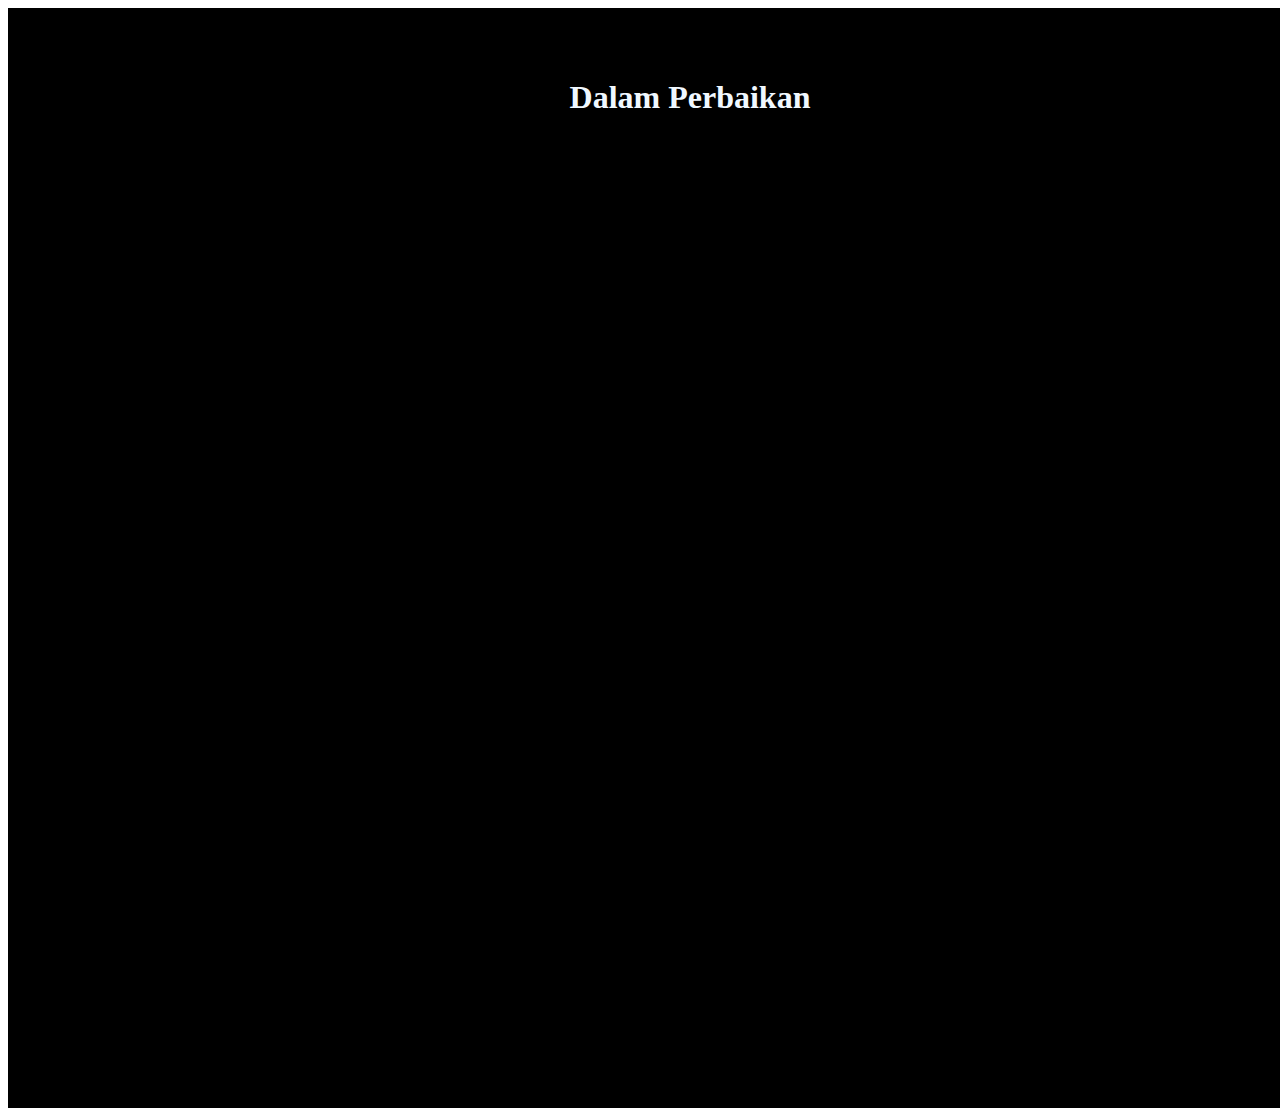
<file: index.html>
<!DOCTYPE html>
<html lang="en">

  <head>
    <meta charset="UTF-8">
    <meta http-equiv="X-UA-Compatible" content="IE=edge">
    <meta name="viewport" content="width=device-width, initial-scale=1.0">
    <title>AmAg Course &amp; Bimbel</title>
    <link rel="stylesheet" href="amag.css">
  </head>

  <body>
    <div class="servis">
      <h1>Dalam Perbaikan</h1>
    </div>
  </body>

</html>
</file>
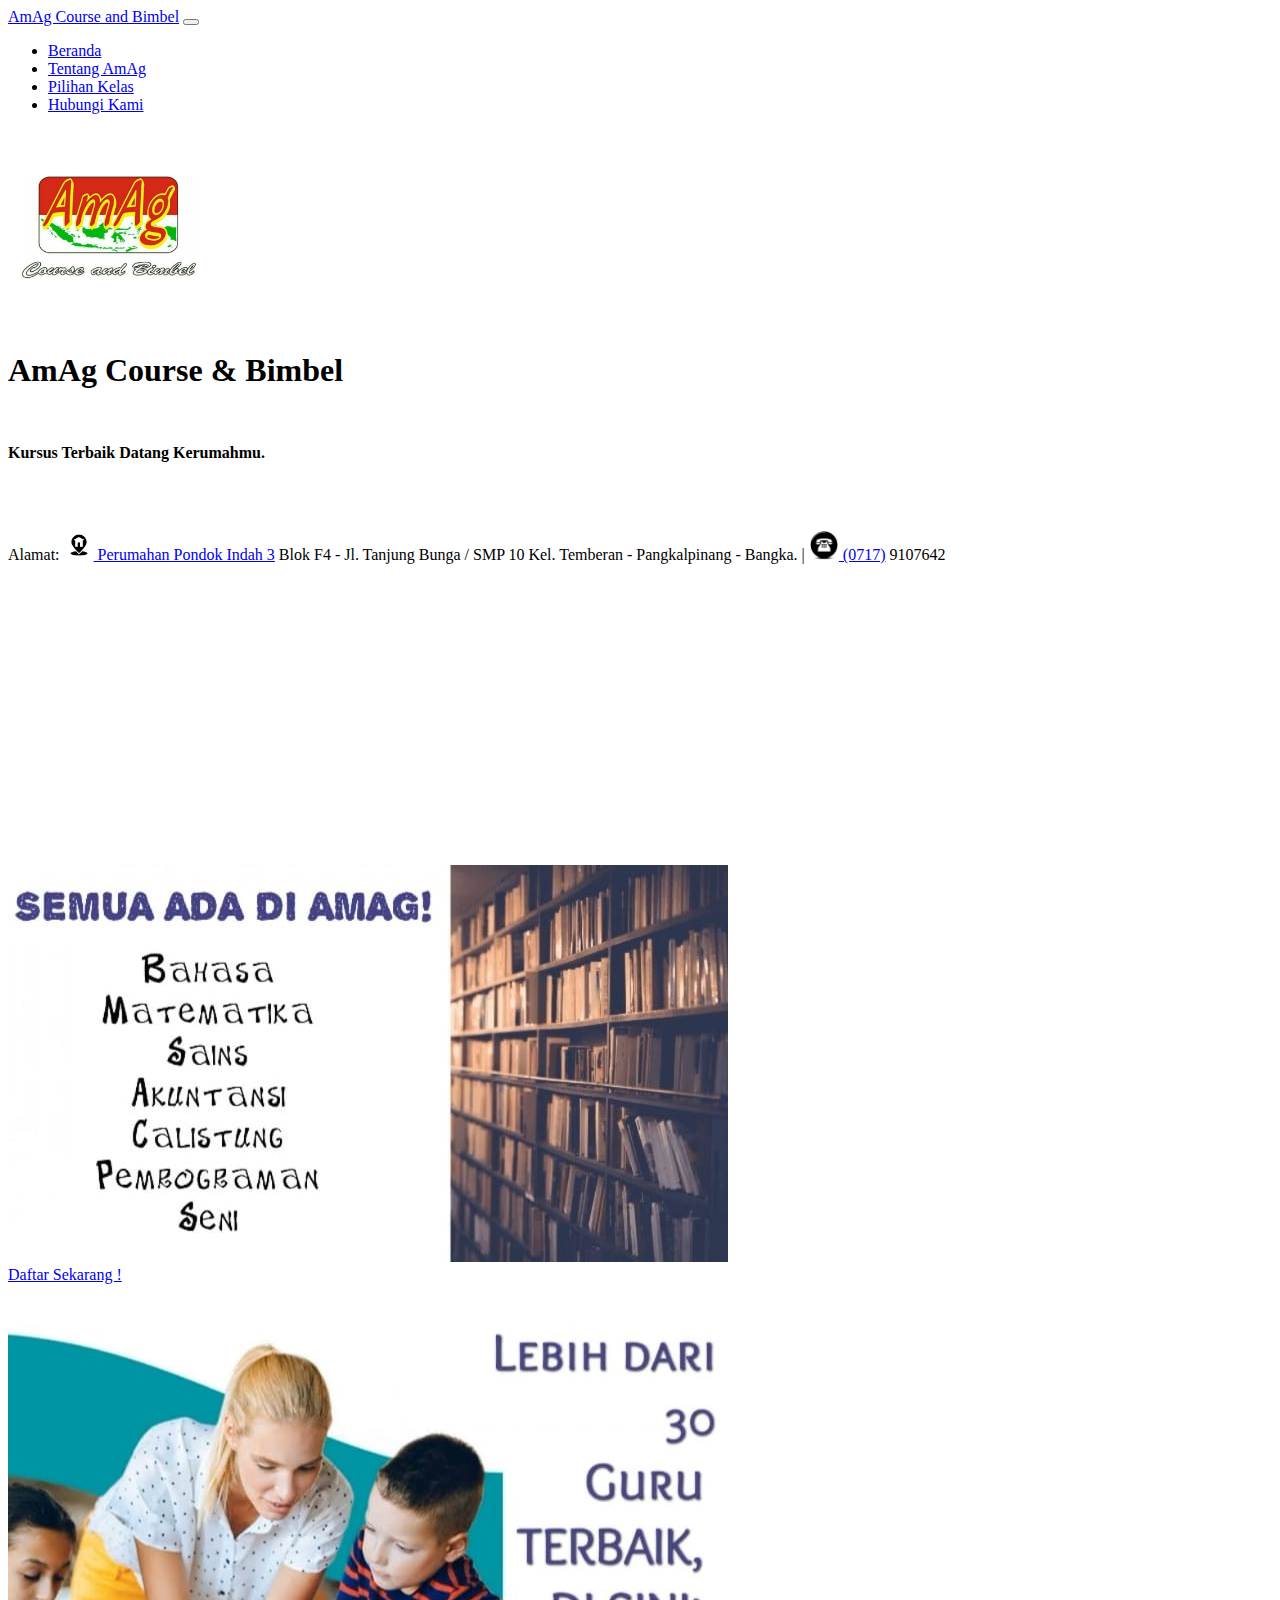
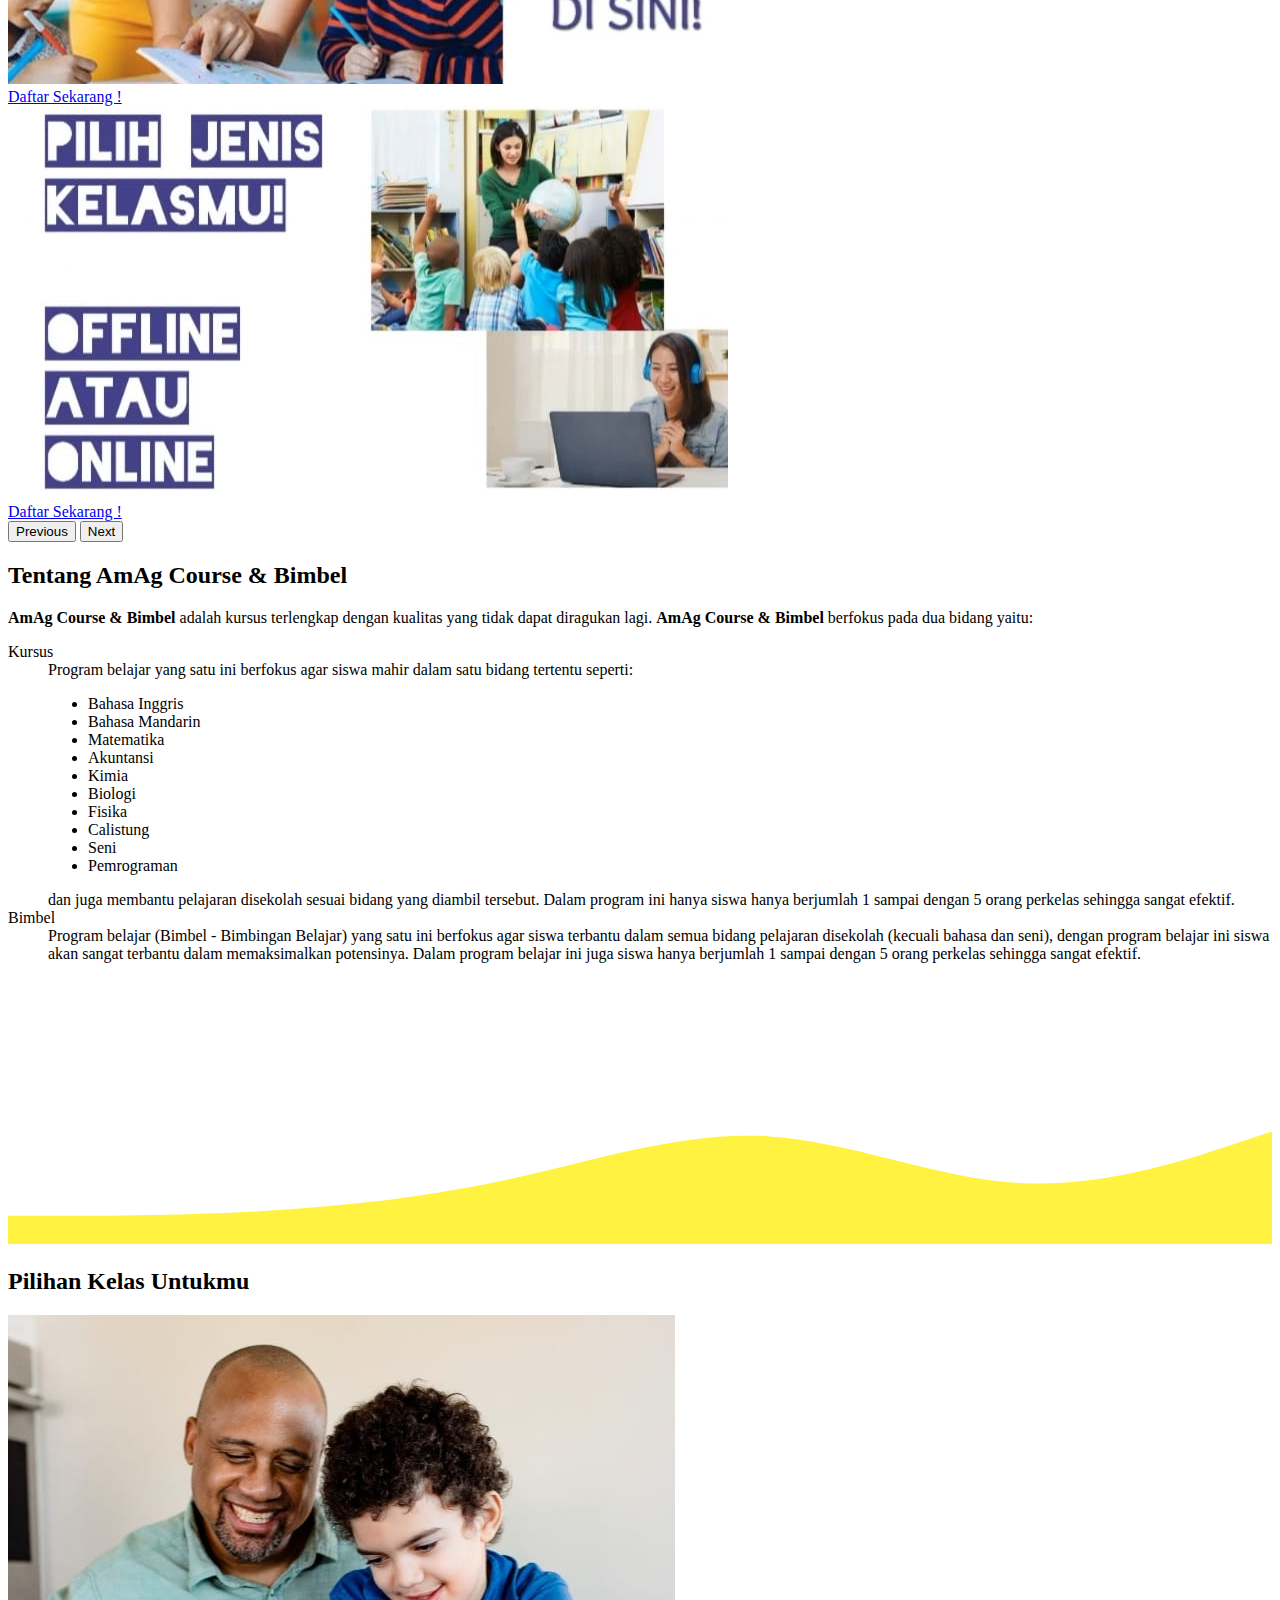
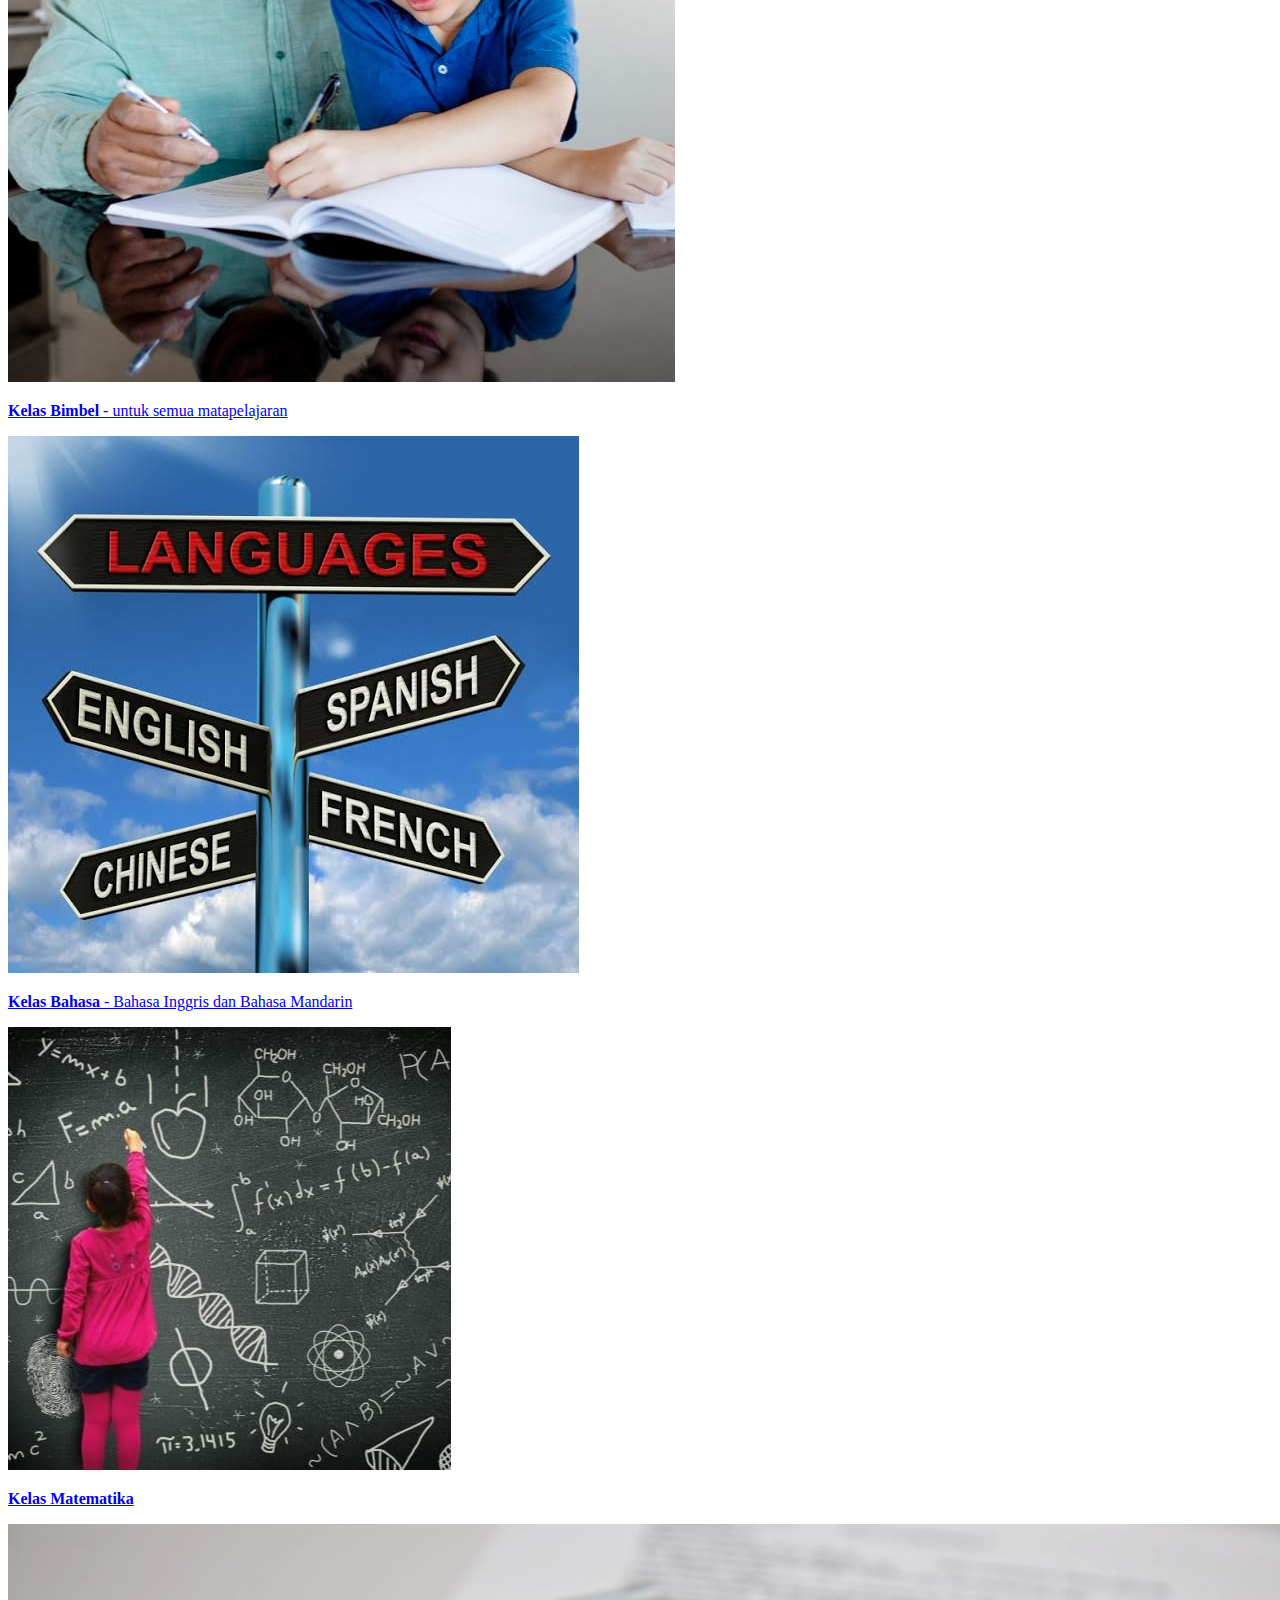
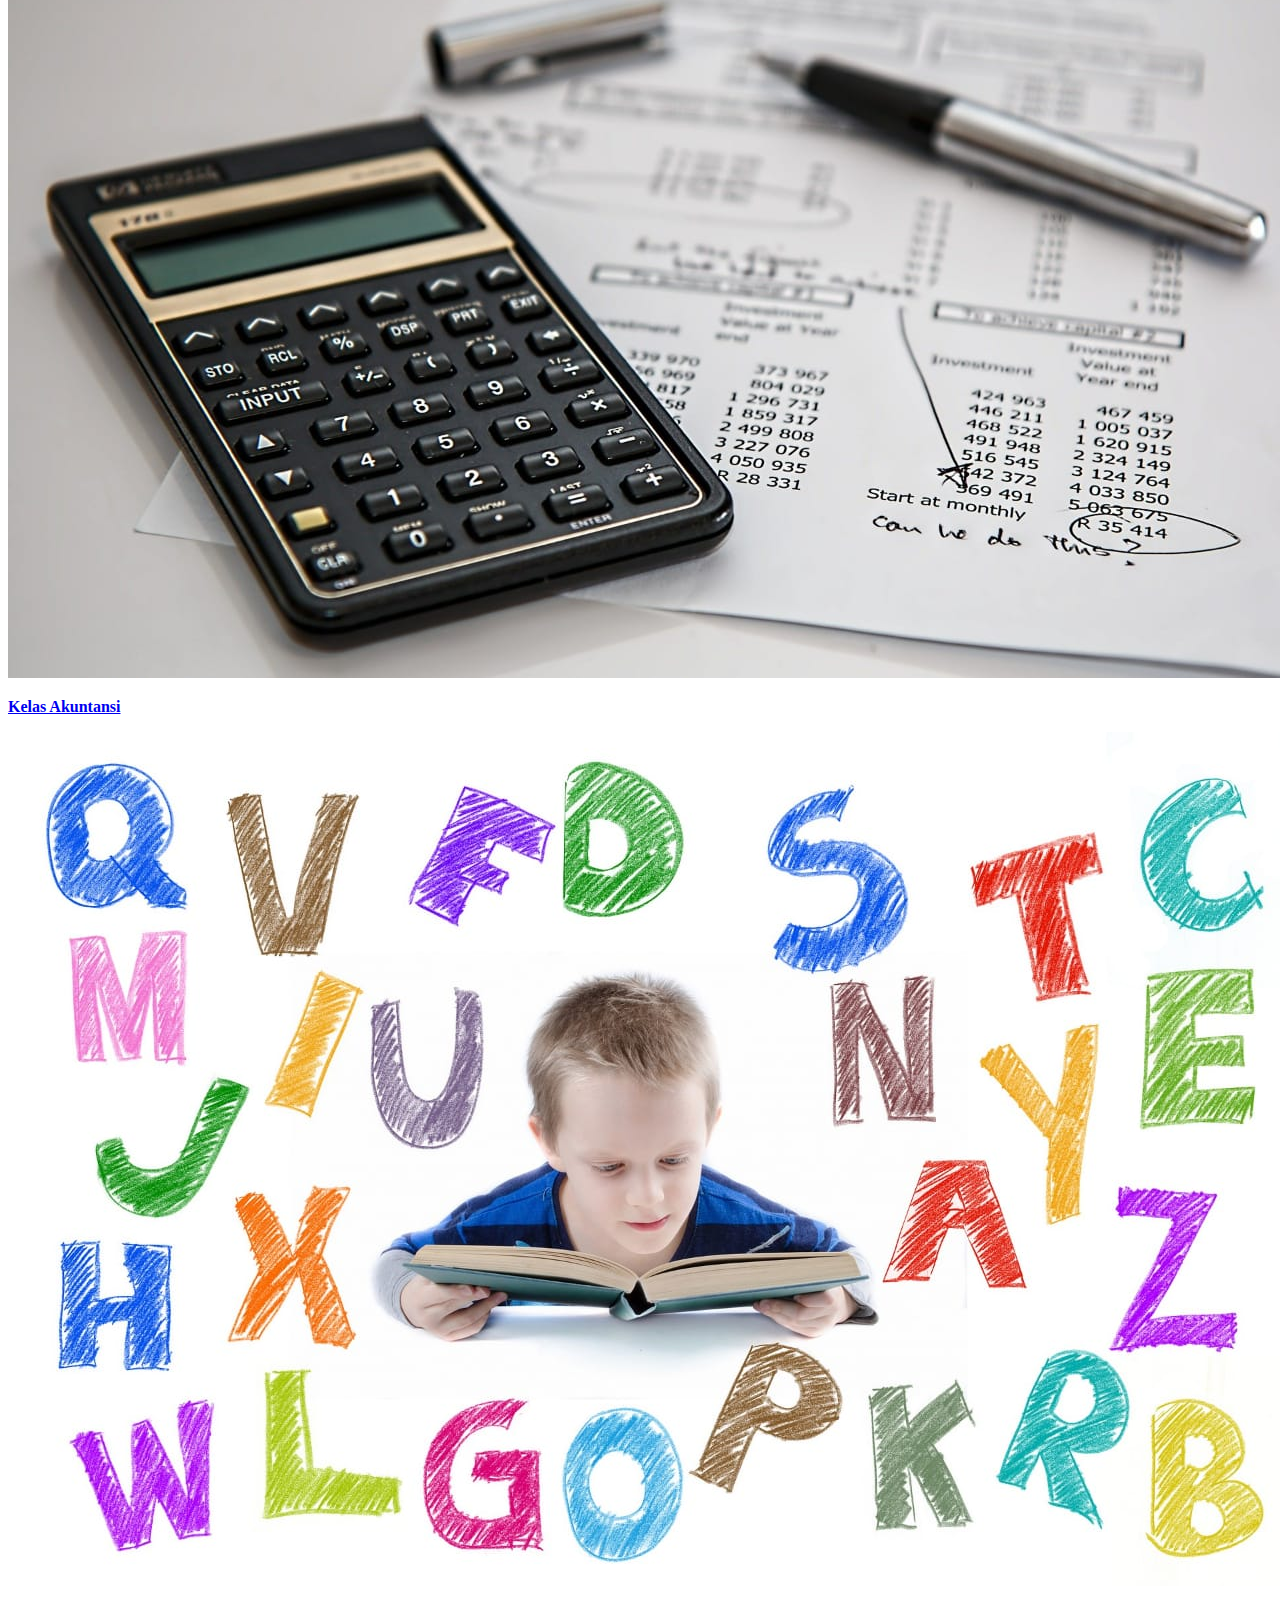
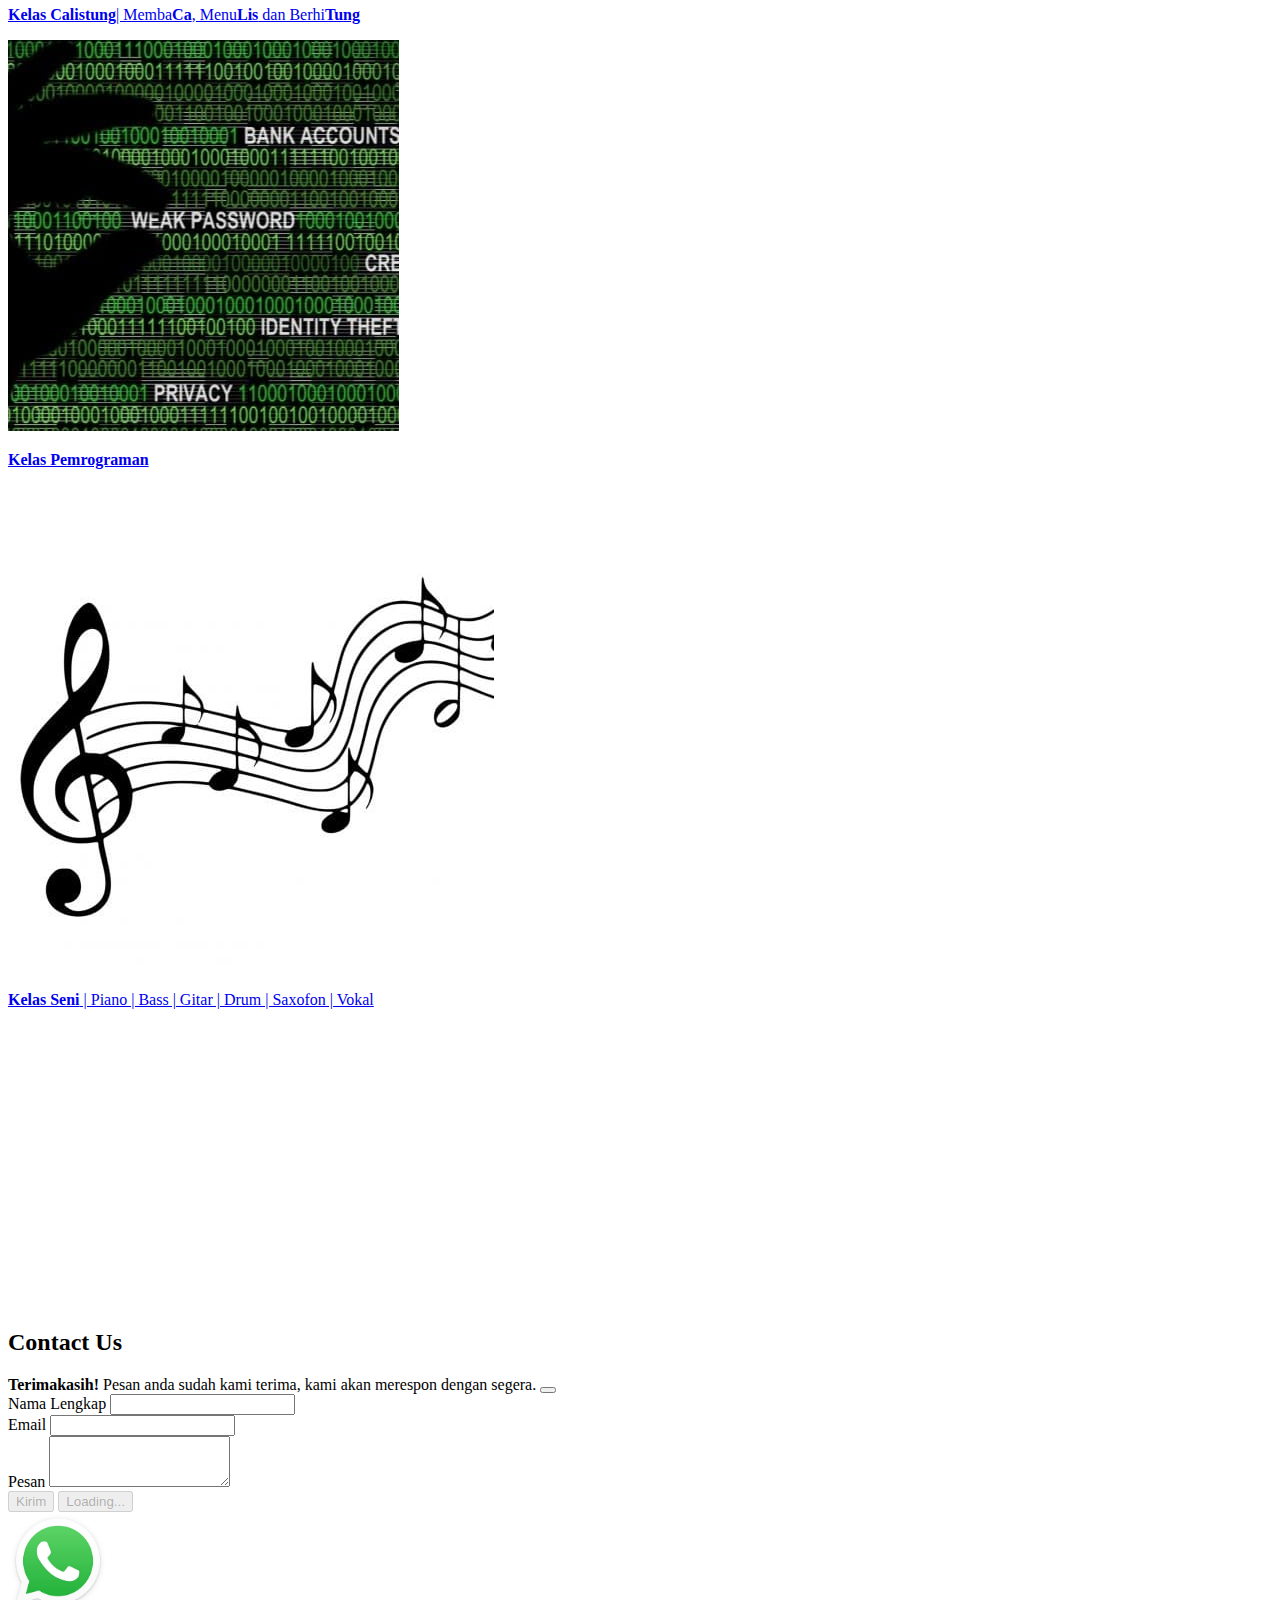
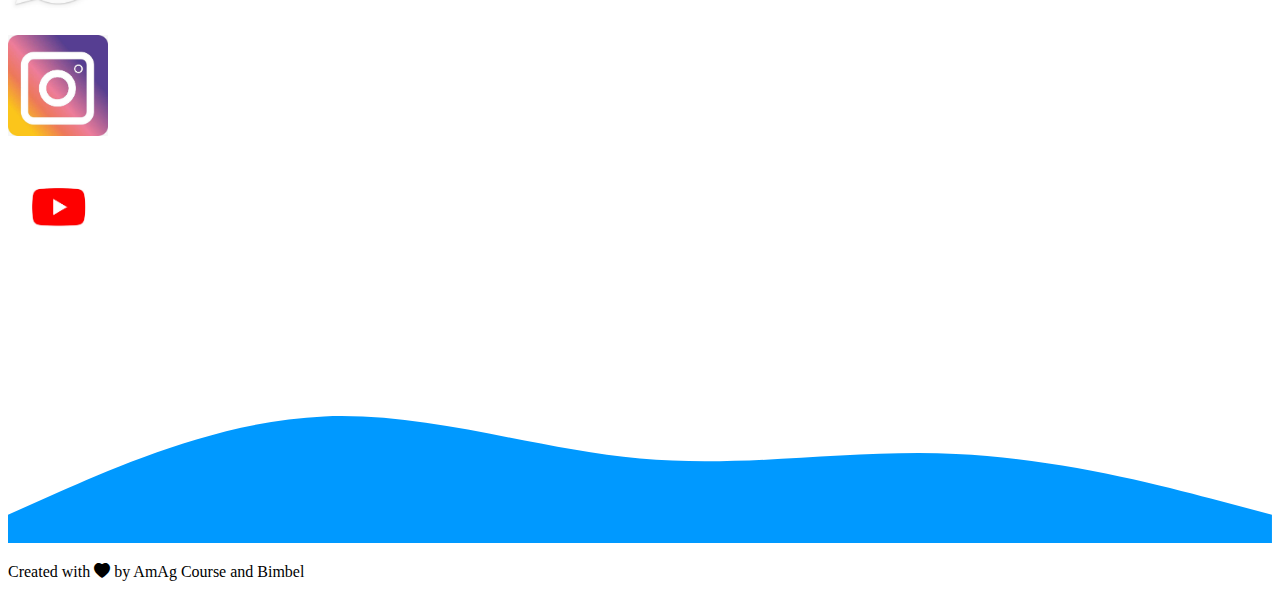
<file: amag.html>
<!DOCTYPE html>
<html lang="en">

<head>
  <!-- Required meta tags -->
  <meta charset="utf-8" />
  <meta name="viewport" content="width=device-width, initial-scale=1" />

  <!-- Bootstrap CSS -->
  <link href="https://cdn.jsdelivr.net/npm/bootstrap@5.0.0-beta3/dist/css/bootstrap.min.css" rel="stylesheet"
    integrity="sha384-eOJMYsd53ii+scO/bJGFsiCZc+5NDVN2yr8+0RDqr0Ql0h+rP48ckxlpbzKgwra6" crossorigin="anonymous" />

  <!-- bootstrap icon -->
  <link rel="stylesheet" href="https://cdn.jsdelivr.net/npm/bootstrap-icons@1.4.1/font/bootstrap-icons.css">

  <!-- CSS ku -->
  <link rel="stylesheet" href="amag.css" />

  <title>Course and Bimbel</title>
</head>

<body id="home">
  <!-- NavBar -->
  <nav class="navbar navbar-expand-lg navbar-light bg-light shadow-sm fixed-top">
    <div class="container">
      <a class="navbar-brand" href="#">AmAg Course and Bimbel</a>
      <button class="navbar-toggler" type="button" data-bs-toggle="collapse" data-bs-target="#navbarNav"
        aria-controls="navbarNav" aria-expanded="false" aria-label="Toggle navigation">
        <span class="navbar-toggler-icon"></span>
      </button>
      <div class="collapse navbar-collapse" id="navbarNav">
        <ul class="navbar-nav ms-auto">
          <li class="nav-item">
            <a class="nav-link active" aria-current="page" href="#home">Beranda</a>
          </li>
          <li class="nav-item">
            <a class="nav-link" href="#about">Tentang AmAg</a>
          </li>
          <li class="nav-item">
            <a class="nav-link" href="#project">Pilihan Kelas</a>
          </li>
          <li class="nav-item">
            <a class="nav-link" href="#contact">Hubungi Kami</a>
          </li>
        </ul>
      </div>
    </div>
  </nav>
  <!-- Akhir NavBar -->

  <!-- Jumbotron -->
  <section class="jumbotron text-center">
    <img src="asset/logo.jpeg" alt="AmAg" width="200" class="rounded-circle img-thumbnail" />
    <h1 class="display-4">AmAg Course &amp; Bimbel</h1>
    <br>
    <p class="lead"><strong>Kursus Terbaik Datang Kerumahmu.</strong></p>
    <br><br>
    <p>Alamat: <a href="https://goo.gl/maps/Lwmrw1aSvt1zgkE57"><img src="asset/lokasi.jpeg" alt="lokasiImg" width="30"
          class="rounded-circle"> Perumahan Pondok Indah 3</a>
      Blok F4 - Jl. Tanjung Bunga /
      SMP 10 Kel. Temberan -
      Pangkalpinang - Bangka. |
      <a href="tel:07179107642"><img src="asset/telp.jpeg" alt="telpImg" width="30" class="rounded-circle">
        (0717)</a> 9107642
    </p>
    <svg xmlns="http://www.w3.org/2000/svg" viewBox="0 0 1440 320">
      <path fill="#ffffff" fill-opacity="1"
        d="M0,0L18.5,21.3C36.9,43,74,85,111,112C147.7,139,185,149,222,149.3C258.5,149,295,139,332,122.7C369.2,107,406,85,443,117.3C480,149,517,235,554,266.7C590.8,299,628,277,665,261.3C701.5,245,738,235,775,213.3C812.3,192,849,160,886,133.3C923.1,107,960,85,997,80C1033.8,75,1071,85,1108,96C1144.6,107,1182,117,1218,106.7C1255.4,96,1292,64,1329,96C1366.2,128,1403,224,1422,272L1440,320L1440,320L1421.5,320C1403.1,320,1366,320,1329,320C1292.3,320,1255,320,1218,320C1181.5,320,1145,320,1108,320C1070.8,320,1034,320,997,320C960,320,923,320,886,320C849.2,320,812,320,775,320C738.5,320,702,320,665,320C627.7,320,591,320,554,320C516.9,320,480,320,443,320C406.2,320,369,320,332,320C295.4,320,258,320,222,320C184.6,320,148,320,111,320C73.8,320,37,320,18,320L0,320Z">
      </path>
    </svg>
  </section>
  <!-- Akhir Jumbotron -->

  <!-- Slider -->
  <div id="carouselExampleFade" class="carousel slide carousel-fade" data-bs-ride="carousel">
    <div class="carousel-inner">
      <div class="carousel-item active">
        <img src="asset/Slide1.jpeg" class="d-block w-100" alt="Slide1Img">
        <div>
          <a class="btn btn-primary" href="pagesclass/formdaftarsiswa.html" role="button">Daftar Sekarang
            &#33;</a>
        </div>
      </div>
      <div class="carousel-item">
        <img src="asset/Slide2.jpeg" class="d-block w-100" alt="Slide2Img">
        <div>
          <a class="btn btn-primary" href="pagesclass/formdaftarsiswa.html" role="button">Daftar Sekarang
            &#33;</a>
        </div>
      </div>
      <div class="carousel-item">
        <img src="asset/Slide3.jpeg" class="d-block w-100" alt="Slide3Img">
        <div>
          <a class="btn btn-primary" href="pagesclass/formdaftarsiswa.html" role="button">Daftar Sekarang
            &#33;</a>
        </div>
      </div>
    </div>
    <button class="carousel-control-prev" type="button" data-bs-target="#carouselExampleFade" data-bs-slide="prev">
      <span class="carousel-control-prev-icon" aria-hidden="true"></span>
      <span class="visually-hidden">Previous</span>
    </button>
    <button class="carousel-control-next" type="button" data-bs-target="#carouselExampleFade" data-bs-slide="next">
      <span class="carousel-control-next-icon" aria-hidden="true"></span>
      <span class="visually-hidden">Next</span>
    </button>
  </div>

  <!-- slider akhir -->

  <!-- About -->
  <section id="about">
    <div class="container">
      <div class="row text-center mb-3">
        <div class="col">
          <h2>Tentang AmAg Course &amp; Bimbel</h2>
          <p><strong>AmAg Course &amp; Bimbel</strong> adalah kursus terlengkap dengan kualitas yang tidak dapat
            diragukan lagi. <strong>AmAg
              Course &amp; Bimbel </strong>berfokus pada dua bidang yaitu:</p>
        </div>
      </div>
      <div class="row justify-content-center text-center">
        <div class="col-md-5">
          <dt>Kursus</dt>
          <dd>Program belajar yang satu ini berfokus agar siswa mahir dalam satu bidang tertentu seperti:
            <ul class="text-start">
              <li>Bahasa Inggris</li>
              <li>Bahasa Mandarin</li>
              <li>Matematika</li>
              <li>Akuntansi</li>
              <li>Kimia</li>
              <li>Biologi</li>
              <li>Fisika</li>
              <li>Calistung</li>
              <li>Seni</li>
              <li>Pemrograman</li>
            </ul>
            dan juga membantu pelajaran disekolah sesuai bidang yang diambil tersebut.
            Dalam program ini hanya siswa hanya berjumlah 1 sampai dengan 5 orang perkelas
            sehingga sangat efektif.</dd>
        </div>
        <div class="col-md-3">
          <dt>Bimbel</dt>
          <dd>Program belajar (Bimbel - Bimbingan Belajar) yang satu ini berfokus agar siswa terbantu dalam semua bidang
            pelajaran disekolah (kecuali
            bahasa dan seni), dengan program belajar ini siswa akan sangat terbantu dalam memaksimalkan potensinya.
            Dalam program belajar ini juga siswa hanya berjumlah 1 sampai dengan 5 orang perkelas
            sehingga sangat efektif.</dd>
        </div>
      </div>
    </div>
    <svg xmlns="http://www.w3.org/2000/svg" viewBox="0 0 1440 320">
      <path fill="#fff241" fill-opacity="1"
        d="M0,288L48,288C96,288,192,288,288,282.7C384,277,480,267,576,245.3C672,224,768,192,864,197.3C960,203,1056,245,1152,250.7C1248,256,1344,224,1392,208L1440,192L1440,320L1392,320C1344,320,1248,320,1152,320C1056,320,960,320,864,320C768,320,672,320,576,320C480,320,384,320,288,320C192,320,96,320,48,320L0,320Z">
      </path>
    </svg>
  </section>
  <!-- Akhir About -->

  <!-- Our Class -->
  <section id="project">
    <div class="container">
      <div class="row text-center mb-3">
        <div class="col">
          <h2>Pilihan Kelas Untukmu</h2>
        </div>
      </div>
      <div class="row justify-content-center">
        <div class="col-md-4 mb-3">
          <div class="card">
            <a href="pagesclass/bimbelpages.html">
              <img src="asset/bimbel.jpeg" class="card-img-top" alt="BimbelAmAg" />
              <div class="card-body">
                <p class="card-text text-center"><b>Kelas Bimbel</b> - untuk semua matapelajaran</p>
              </div>
            </a>
          </div>
        </div>
        <div class="col-md-4 mb-3">
          <div class="card">
            <a href="pagesclass/bahasapages.html">
              <img src="asset/bahasa.jpeg" class="card-img-top" alt="" />
              <div class="card-body">
                <p class="card-text text-center"><b>Kelas Bahasa</b> - Bahasa Inggris dan Bahasa Mandarin</p>
              </div>
            </a>
          </div>
        </div>
        <div class="col-md-4 mb-3">
          <div class="card">
            <a href="pagesclass/mathpages.html">
              <img src="asset/math.jpeg" class="card-img-top" alt="mathImg" />
              <div class="card-body">
                <p class="card-text text-center"><b>Kelas Matematika</b></p>
              </div>
            </a>
          </div>
        </div>
        <div class="col-md-4 mb-3">
          <div class="card text-center">
            <a href="pagesclass/akuntpages.html">
              <img src="asset/Akuntansi.jpeg" class="card-img-top" alt="AkunImg" />
              <div class="card-body">
                <p class="card-text"><b>Kelas Akuntansi</b></p>
              </div>
            </a>
          </div>
        </div>
        <div class="col-md-4 mb-3">
          <div class="card text-center">
            <a href="pagesclass/calistungpages.html">
              <img src="asset/Calistung.jpeg" class="card-img-top" alt="" />
              <div class="card-body">
                <p class="card-text"><b>Kelas Calistung</b>| Memba<b>Ca</b>, Menu<b>Lis</b> dan Berhi<b>Tung</b></p>
              </div>
            </a>
          </div>
        </div>
        <div class="col-md-4 mb-3">
          <div class="card text-center">
            <a href="pagesclass/pemrogramanpages.html">
              <img src="asset/coding.jpeg" class="card-img-top" alt="" />
              <div class="card-body">
                <p class="card-text"><b>Kelas Pemrograman</b></p>
              </div>
            </a>
          </div>
        </div>
        <div class="col-md-4 mb-3">
          <div class="card text-center">
            <a href="pagesclass/seni.html">
              <img src="asset/seni.jpeg" class="card-img-top" alt="KelasMatematika" />
              <div class="card-body">
                <p class="card-text"><b>Kelas Seni</b> | Piano | Bass | Gitar | Drum | Saxofon | Vokal</p>
              </div>
            </a>
          </div>
        </div>
      </div>
    </div>
    <svg xmlns="http://www.w3.org/2000/svg" viewBox="0 0 1440 320">
      <path fill="#ffffff" fill-opacity="1"
        d="M0,128L48,160C96,192,192,256,288,277.3C384,299,480,277,576,229.3C672,181,768,107,864,106.7C960,107,1056,181,1152,213.3C1248,245,1344,235,1392,229.3L1440,224L1440,320L1392,320C1344,320,1248,320,1152,320C1056,320,960,320,864,320C768,320,672,320,576,320C480,320,384,320,288,320C192,320,96,320,48,320L0,320Z">
      </path>
    </svg>
  </section>
  <!-- Akhir Our Class -->

  <!-- Contact -->
  <section id="contact">
    <div class="container">
      <div class="row text-center mb-3">
        <div class="col">
          <h2>Contact Us</h2>
        </div>
      </div>
      <div class="row">
        <div class="col-md-6">
          <div class="alert alert-warning alert-dismissible fade show d-none my-alert" role="alert">
            <strong>Terimakasih!</strong> Pesan anda sudah kami terima, kami akan merespon dengan segera.
            <button type="button" class="btn-close" data-bs-dismiss="alert" aria-label="Close"></button>
          </div>
          <form name="hubungikamiform" id="contactform">
            <div class="mb-3">
              <label for="name" class="form-label">Nama Lengkap</label>
              <input type="text" class="form-control" id="nama" aria-describedby="name" name="nama" />
            </div>
            <div class=" mb-3">
              <label for="email" class="form-label">Email</label>
              <input type="email" class="form-control" id="email" aria-describedby="email" name="email" />
            </div>
            <div class="mb-3">
              <label for="pesan" class="form-label">Pesan</label>
              <textarea class="form-control" id="pesan" rows="3" name="pesan"></textarea>
            </div>

            <button type="submit" class="btn btn-primary btn-kirim" id="contactBtn" name="contactBtn"
              disabled="disabled">Kirim</button>
            <button class="btn btn-primary btn-loading d-none" type="button" disabled>
              <span class="spinner-border spinner-border-sm" role="status" aria-hidden="true"></span>
              Loading...
            </button>
          </form>
        </div>
        <div class="col-md-6">
          <div class="row text-center">
            <a href="https://api.whatsapp.com/send?phone=6285208499991"><img src="asset/wa.jpeg"
                class="rounded-circle img-thumbnail" width="100" alt=""></a>
          </div>
          <br>
          <div class="row text-center">
            <a href="https://instagram.com/amagcnb/"><img src="asset/ig.jpeg" class="rounded-circle img-thumbnail"
                width="100" alt=""></a>
          </div>
          <br>
          <div class="row text-center">
            <a href=""><img src="asset/youtube.jpeg" class="rounded-circle img-thumbnail" width="100" alt=""></a>
          </div>
        </div>
      </div>
    </div>
    </div>
    <svg xmlns="http://www.w3.org/2000/svg" viewBox="0 0 1440 320">
      <path fill="#0099ff" fill-opacity="1"
        d="M0,288L60,261.3C120,235,240,181,360,176C480,171,600,213,720,224C840,235,960,213,1080,218.7C1200,224,1320,256,1380,272L1440,288L1440,320L1380,320C1320,320,1200,320,1080,320C960,320,840,320,720,320C600,320,480,320,360,320C240,320,120,320,60,320L0,320Z">
      </path>
    </svg>
  </section>
  <!-- akhir Contact -->

  <!-- footer -->
  <footer class="text-white text-center pb-5">
    <p> Created with <i class="bi bi-heart-fill text-danger"></i> by AmAg Course and Bimbel
    </p>
  </footer>
  <!-- akhir footer -->

  <script src="https://cdn.jsdelivr.net/npm/bootstrap@5.0.0-beta3/dist/js/bootstrap.bundle.min.js"
    integrity="sha384-JEW9xMcG8R+pH31jmWH6WWP0WintQrMb4s7ZOdauHnUtxwoG2vI5DkLtS3qm9Ekf" crossorigin="anonymous">
  </script>

  <script src="amag.js"></script>


</body>

</html>
</file>
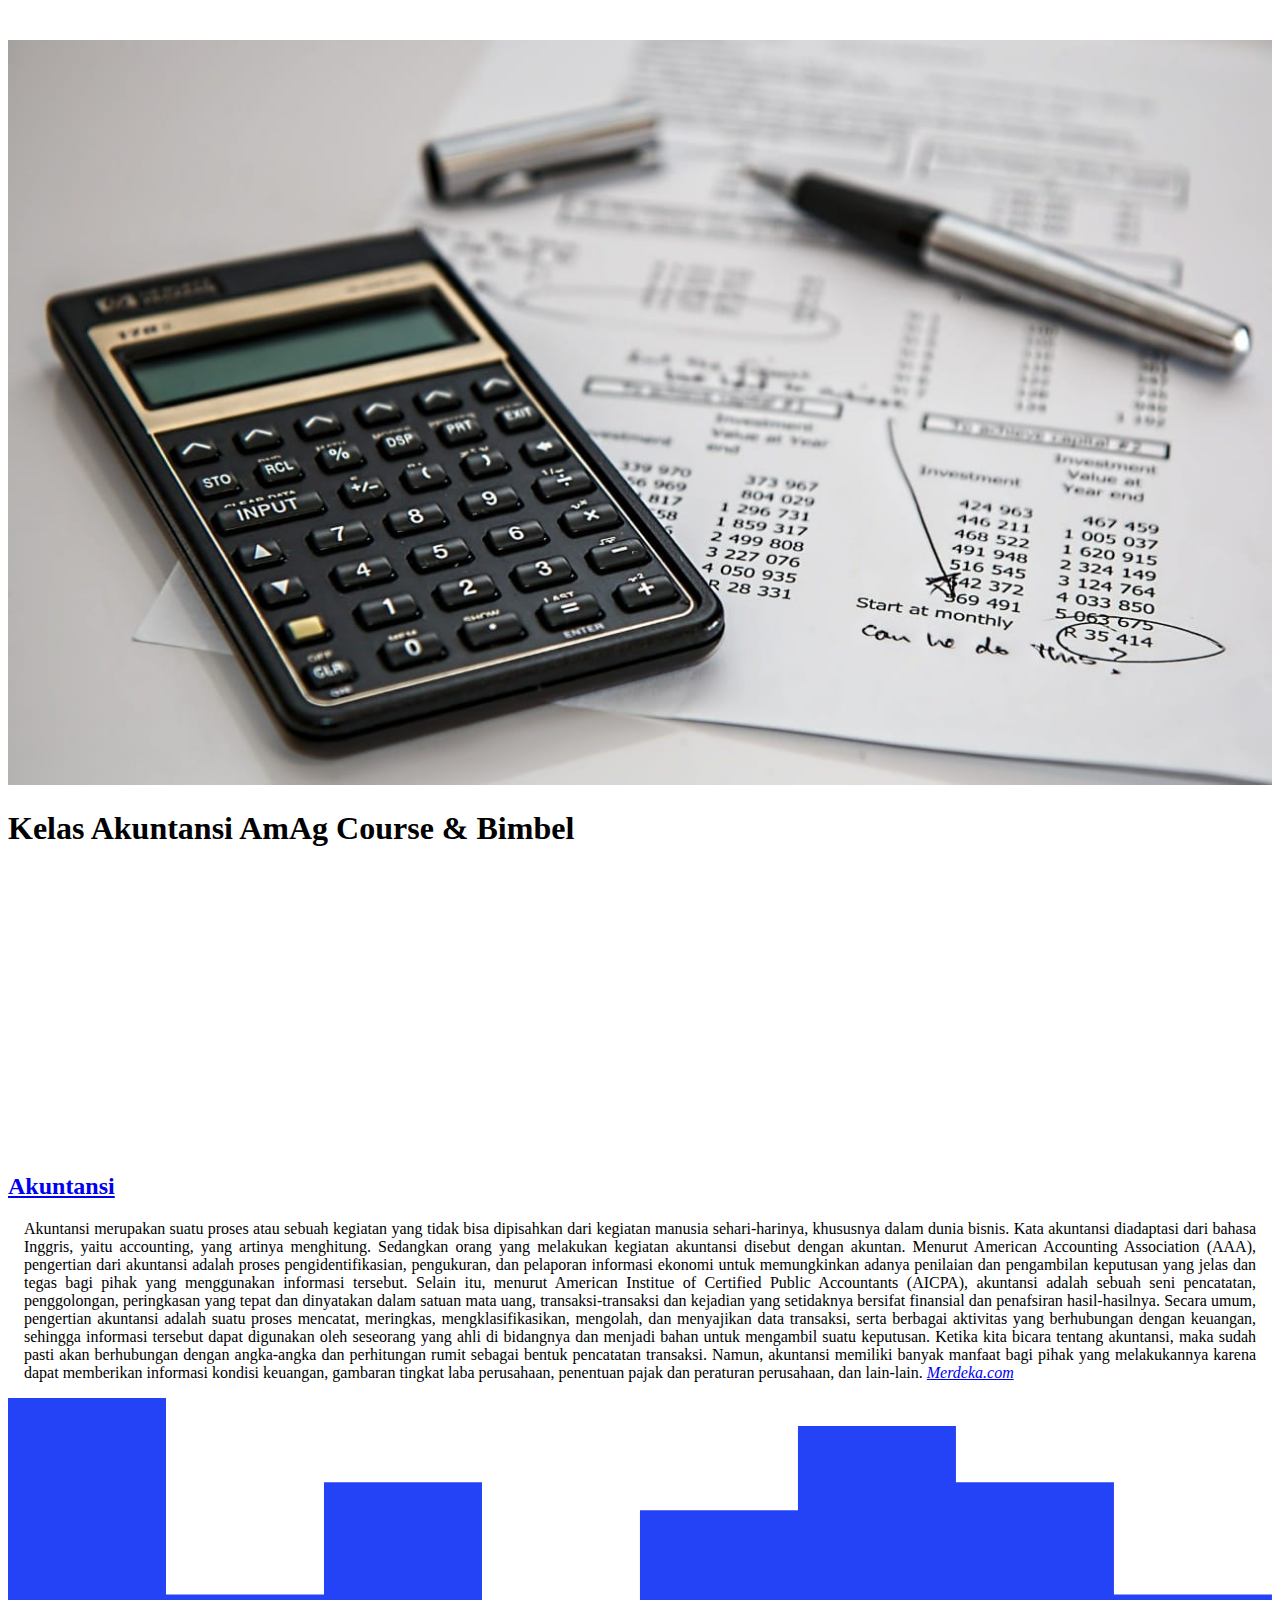
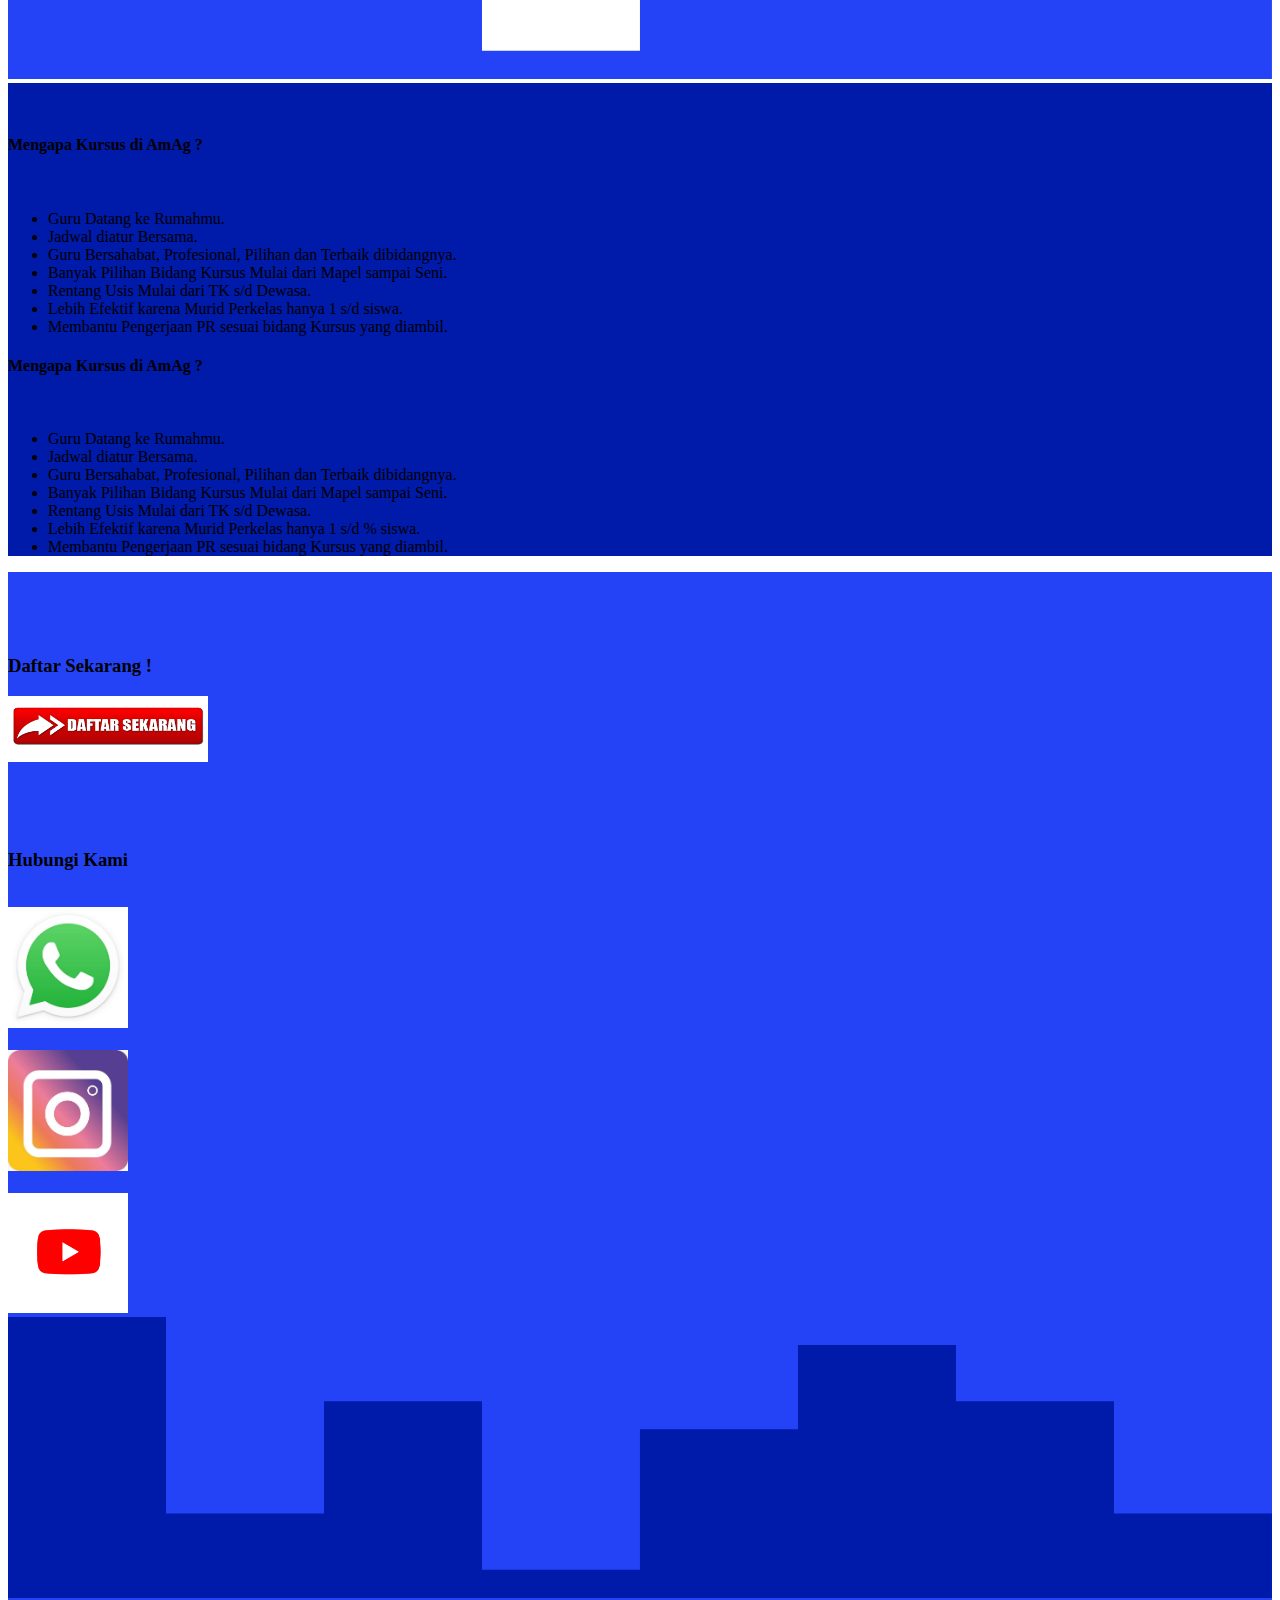
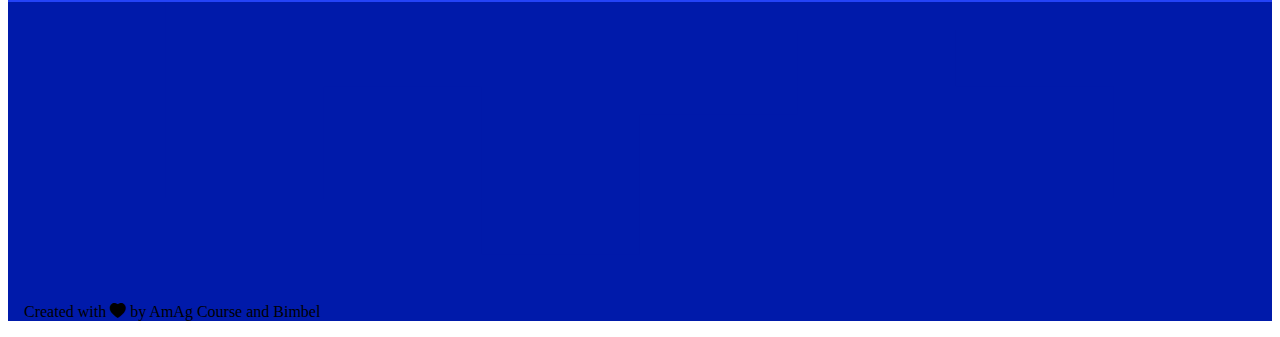
<file: pagesclass/akuntpages.html>
<!DOCTYPE html>
<html lang="en">

<head>
    <meta charset="utf-8">
    <meta name="viewport" content="width=device-width, initial-scale=1">

    <!-- Bootstrap CSS -->
    <link href="https://cdn.jsdelivr.net/npm/bootstrap@5.0.0-beta3/dist/css/bootstrap.min.css" rel="stylesheet"
        integrity="sha384-eOJMYsd53ii+scO/bJGFsiCZc+5NDVN2yr8+0RDqr0Ql0h+rP48ckxlpbzKgwra6" crossorigin="anonymous">
    <link rel="stylesheet" href="pagesclass.css">
    <!-- bootstrap icon -->
    <link rel="stylesheet" href="https://cdn.jsdelivr.net/npm/bootstrap-icons@1.4.1/font/bootstrap-icons.css">

    <link rel="icon" href="asset/logo.jpeg" class="img-thumbnail">
    <title>Kelas Akuntansi</title>
</head>

<body>
    <!-- jumbotron -->
    <section class="jumbotron text-center bg-danger">
        <img src="../asset/Akuntansi.jpeg" height="auto" width="100%" alt="akuntansiImg">
        <h1 class="text-light mt-3">Kelas Akuntansi AmAg Course &amp; Bimbel</h1>
        <svg xmlns="http://www.w3.org/2000/svg" viewBox="0 0 1440 320">
            <path fill="#ffffff" fill-opacity="1"
                d="M0,224L0,0L180,0L180,224L360,224L360,96L540,96L540,288L720,288L720,128L900,128L900,32L1080,32L1080,96L1260,96L1260,224L1440,224L1440,320L1260,320L1260,320L1080,320L1080,320L900,320L900,320L720,320L720,320L540,320L540,320L360,320L360,320L180,320L180,320L0,320L0,320Z">
            </path>
        </svg>
    </section>
    <!-- alhir jumbotron -->

    <!-- isi -->
    <section class="bg-white">
        <div class="row justify-content-center">
            <div class="col-10">
                <div class="row">
                    <a href="../pagesclass/akuntpages.html">
                        <h2 id="akuntansi">Akuntansi</h2>
                    </a>
                    <p class="text-md-start">Akuntansi merupakan suatu proses atau sebuah kegiatan yang tidak bisa
                        dipisahkan dari kegiatan
                        manusia
                        sehari-harinya,
                        khususnya dalam dunia bisnis. Kata akuntansi diadaptasi dari bahasa Inggris, yaitu
                        accounting, yang artinya
                        menghitung. Sedangkan orang yang melakukan kegiatan akuntansi disebut dengan akuntan.

                        Menurut American Accounting Association (AAA), pengertian dari akuntansi adalah proses
                        pengidentifikasian,
                        pengukuran, dan pelaporan informasi ekonomi untuk memungkinkan adanya penilaian dan
                        pengambilan keputusan
                        yang jelas dan tegas bagi pihak yang menggunakan informasi tersebut.

                        Selain itu, menurut American Institue of Certified Public Accountants (AICPA), akuntansi
                        adalah sebuah seni
                        pencatatan, penggolongan, peringkasan yang tepat dan dinyatakan dalam satuan mata uang,
                        transaksi-transaksi
                        dan kejadian yang setidaknya bersifat finansial dan penafsiran hasil-hasilnya.

                        Secara umum, pengertian akuntansi adalah suatu proses mencatat, meringkas,
                        mengklasifikasikan, mengolah, dan
                        menyajikan data transaksi, serta berbagai aktivitas yang berhubungan dengan keuangan,
                        sehingga informasi
                        tersebut dapat digunakan oleh seseorang yang ahli di bidangnya dan menjadi bahan untuk
                        mengambil suatu
                        keputusan.

                        Ketika kita bicara tentang akuntansi, maka sudah pasti akan berhubungan dengan angka-angka
                        dan perhitungan
                        rumit sebagai bentuk pencatatan transaksi. Namun, akuntansi memiliki banyak manfaat bagi
                        pihak yang
                        melakukannya karena dapat memberikan informasi kondisi keuangan, gambaran tingkat laba
                        perusahaan, penentuan
                        pajak dan peraturan perusahaan, dan lain-lain. <a
                            href="http://merdeka.com"><i>Merdeka.com</i></a>
                    </p>
    </section>
    <svg xmlns="http://www.w3.org/2000/svg" viewBox="0 0 1440 320">
        <path fill="#2443f7" fill-opacity="1"
            d="M0,224L0,0L180,0L180,224L360,224L360,96L540,96L540,288L720,288L720,128L900,128L900,32L1080,32L1080,96L1260,96L1260,224L1440,224L1440,320L1260,320L1260,320L1080,320L1080,320L900,320L900,320L720,320L720,320L540,320L540,320L360,320L360,320L180,320L180,320L0,320L0,320Z">
        </path>
    </svg>
    <section id="kenapa">
        <div class="container">
            <div class="row text-white">
                <div class="col">
                    <div id="carouselExampleSlidesOnly" class="carousel slide" data-bs-ride="carousel">
                        <div class="carousel-inner">
                            <div class="carousel-item active">
                                <h4><strong>Mengapa Kursus di AmAg &#63;</strong></h4> <br>
                                <ul>
                                    <li>Guru Datang ke Rumahmu.</li>
                                    <li>Jadwal diatur Bersama.</li>
                                    <li>Guru Bersahabat&#44; Profesional&#44; Pilihan dan Terbaik dibidangnya.</li>
                                    <li>Banyak Pilihan Bidang Kursus Mulai dari Mapel sampai Seni.</li>
                                    <li>Rentang Usis Mulai dari TK s&#47;d Dewasa.</li>
                                    <li>Lebih Efektif karena Murid Perkelas hanya 1 s&#47;d siswa.</li>
                                    <li>Membantu Pengerjaan PR sesuai bidang Kursus yang diambil.</li>
                                </ul>
                            </div>
                            <div class="carousel-item">
                                <h4><strong>Mengapa Kursus di AmAg &#63;</strong></h4> <br>
                                <ul>
                                    <li>Guru Datang ke Rumahmu.</li>
                                    <li>Jadwal diatur Bersama.</li>
                                    <li>Guru Bersahabat&#44; Profesional&#44; Pilihan dan Terbaik dibidangnya.</li>
                                    <li>Banyak Pilihan Bidang Kursus Mulai dari Mapel sampai Seni.</li>
                                    <li>Rentang Usis Mulai dari TK s&#47;d Dewasa.</li>
                                    <li>Lebih Efektif karena Murid Perkelas hanya 1 s&#47;d % siswa.</li>
                                    <li>Membantu Pengerjaan PR sesuai bidang Kursus yang diambil.</li>
                                </ul>
                            </div>

                        </div>
                    </div>
                </div>
            </div>
        </div>
    </section>
    <section id="contacus">
        </div>
        <div class="row justify-content-center">
            <div class="col-sm text-center text-white" id="daftarsekarang">
                <h3>Daftar Sekarang &#33;</h3>
                <a href="/pagesclass/formdaftarsiswa.html">
                    <img src="../asset/joinus.png" class="img-thumbnail" alt="pexels-linda-ellershein-3127880"
                        width="200">
                </a>
            </div>
            <div class="col-sm text-center text-white" id="hubungikami">
                <h3>Hubungi Kami</h3> <br>
                <a href="https://api.whatsapp.com/send?phone=6285208499991">
                    <img src="/asset/wa.jpeg" class="rounded-circle" width="120" alt="whatsapp">
                </a><br><br>
                <a href="https://instagram.com/amagcnb/">
                    <img src="/asset/ig.jpeg" class="rounded-circle" width="120" alt="whatsapp">
                </a><br><br>
                <a href="">
                    <img src="/asset/youtube.jpeg" class="rounded-circle" width="120" alt="whatsapp">
                </a>
            </div>
        </div>
        </div>
        <svg xmlns="http://www.w3.org/2000/svg" viewBox="0 0 1440 320">
            <path fill="#001aaa" fill-opacity="1"
                d="M0,224L0,0L180,0L180,224L360,224L360,96L540,96L540,288L720,288L720,128L900,128L900,32L1080,32L1080,96L1260,96L1260,224L1440,224L1440,320L1260,320L1260,320L1080,320L1080,320L900,320L900,320L720,320L720,320L540,320L540,320L360,320L360,320L180,320L180,320L0,320L0,320Z">
            </path>
        </svg>
    </section>
    <!-- akhir isi -->
    <!-- footer -->
    <footer class="text-white text-center pb-5">
        <svg xmlns="http://www.w3.org/2000/svg" viewBox="0 0 1440 320">
            <path fill="#001aaa" fill-opacity="1"
                d="M0,224L0,0L180,0L180,224L360,224L360,96L540,96L540,288L720,288L720,128L900,128L900,32L1080,32L1080,96L1260,96L1260,224L1440,224L1440,320L1260,320L1260,320L1080,320L1080,320L900,320L900,320L720,320L720,320L540,320L540,320L360,320L360,320L180,320L180,320L0,320L0,320Z">
            </path>
        </svg>
        <p> Created with <i class="bi bi-heart-fill text-danger"></i> by AmAg Course and Bimbel
        </p>
    </footer>
    <!-- akhir footer -->

    <script src="https://cdn.jsdelivr.net/npm/bootstrap@5.0.0-beta3/dist/js/bootstrap.bundle.min.js"
        integrity="sha384-JEW9xMcG8R+pH31jmWH6WWP0WintQrMb4s7ZOdauHnUtxwoG2vI5DkLtS3qm9Ekf" crossorigin="anonymous">
    </script>
</body>

</html>
</file>
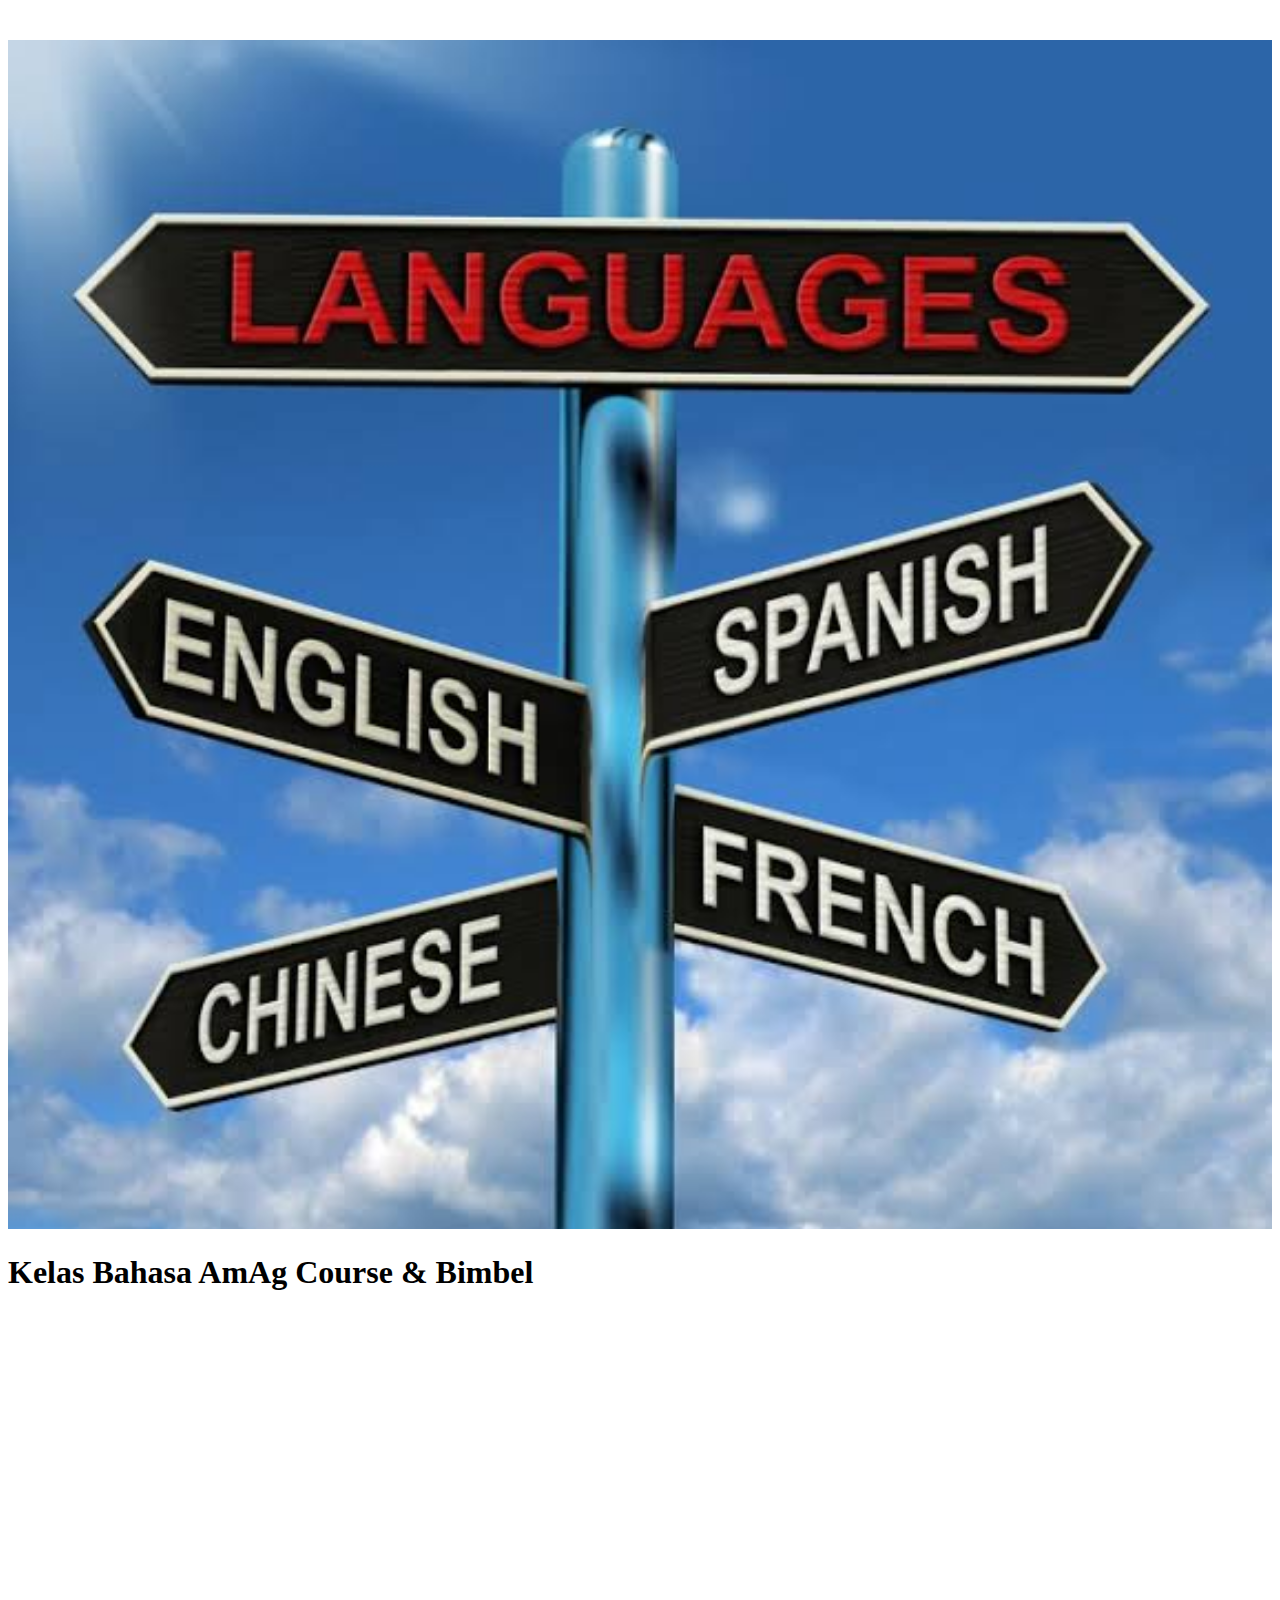
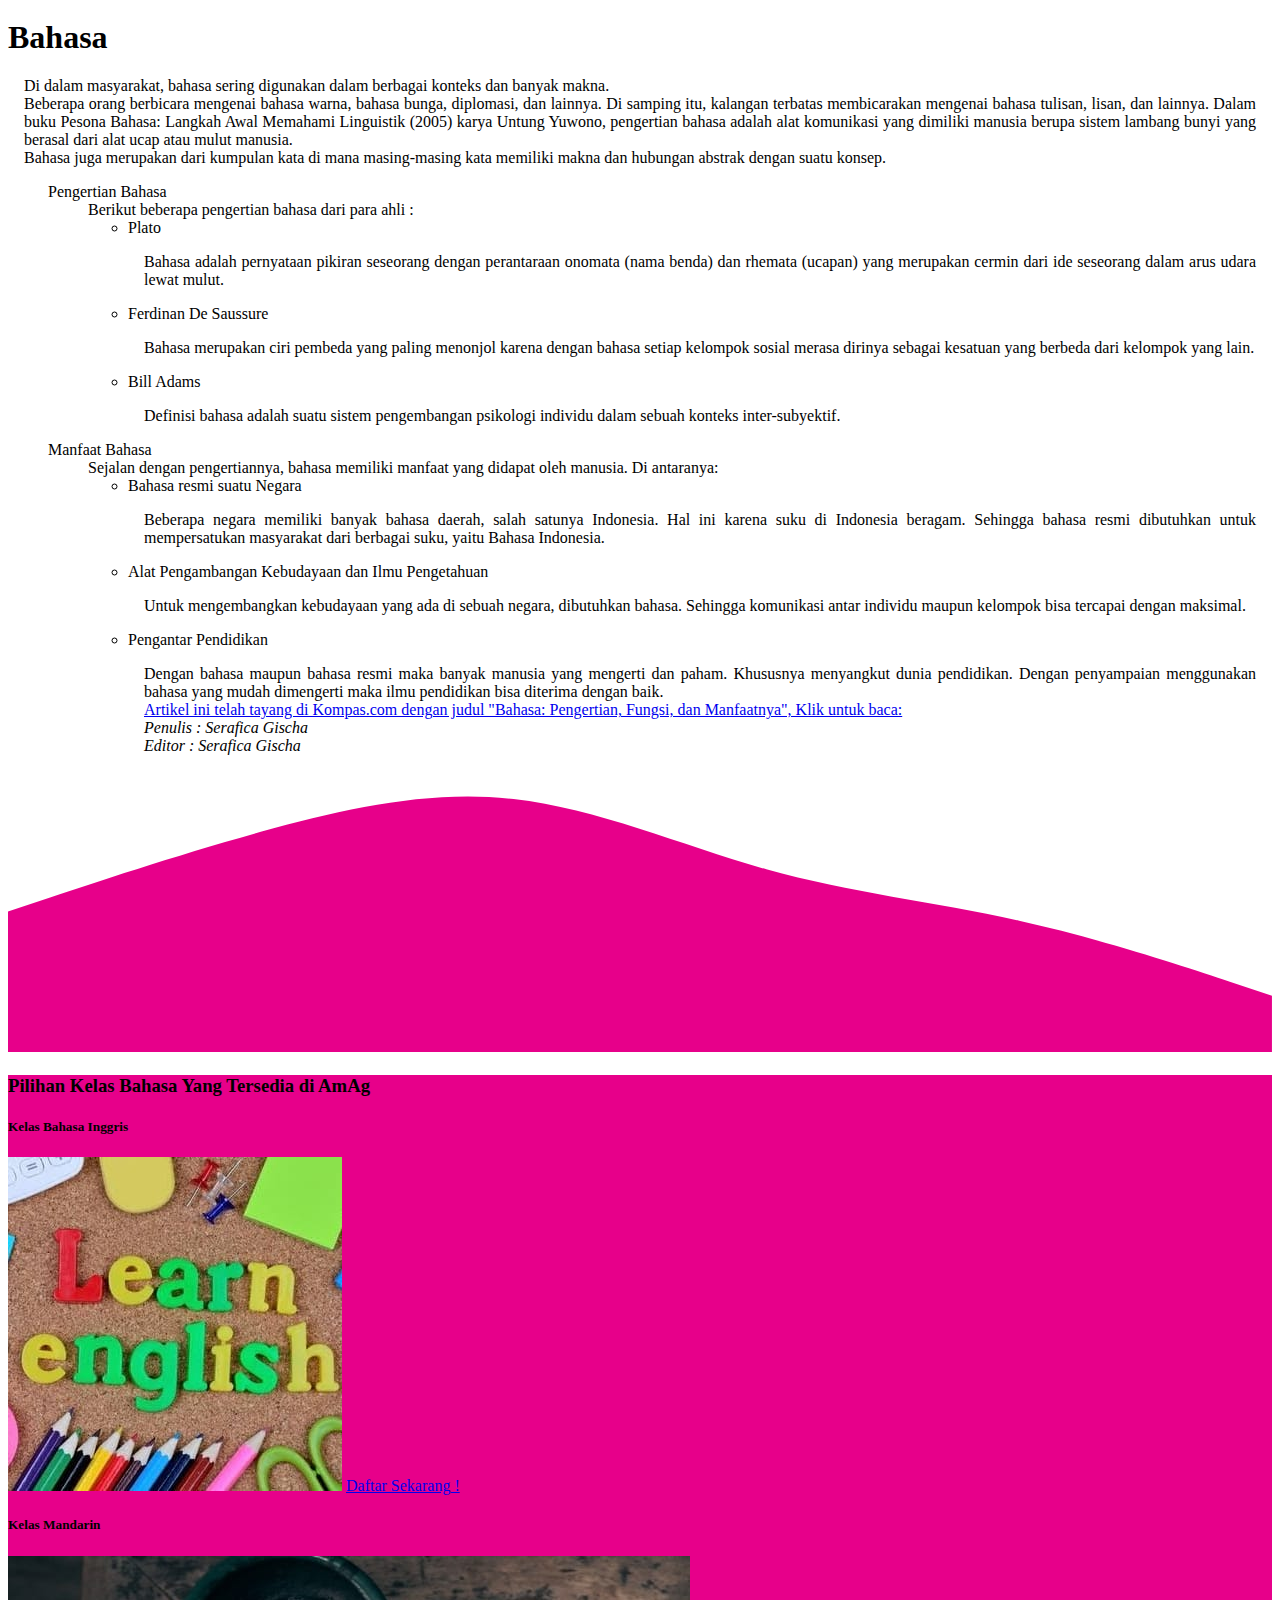
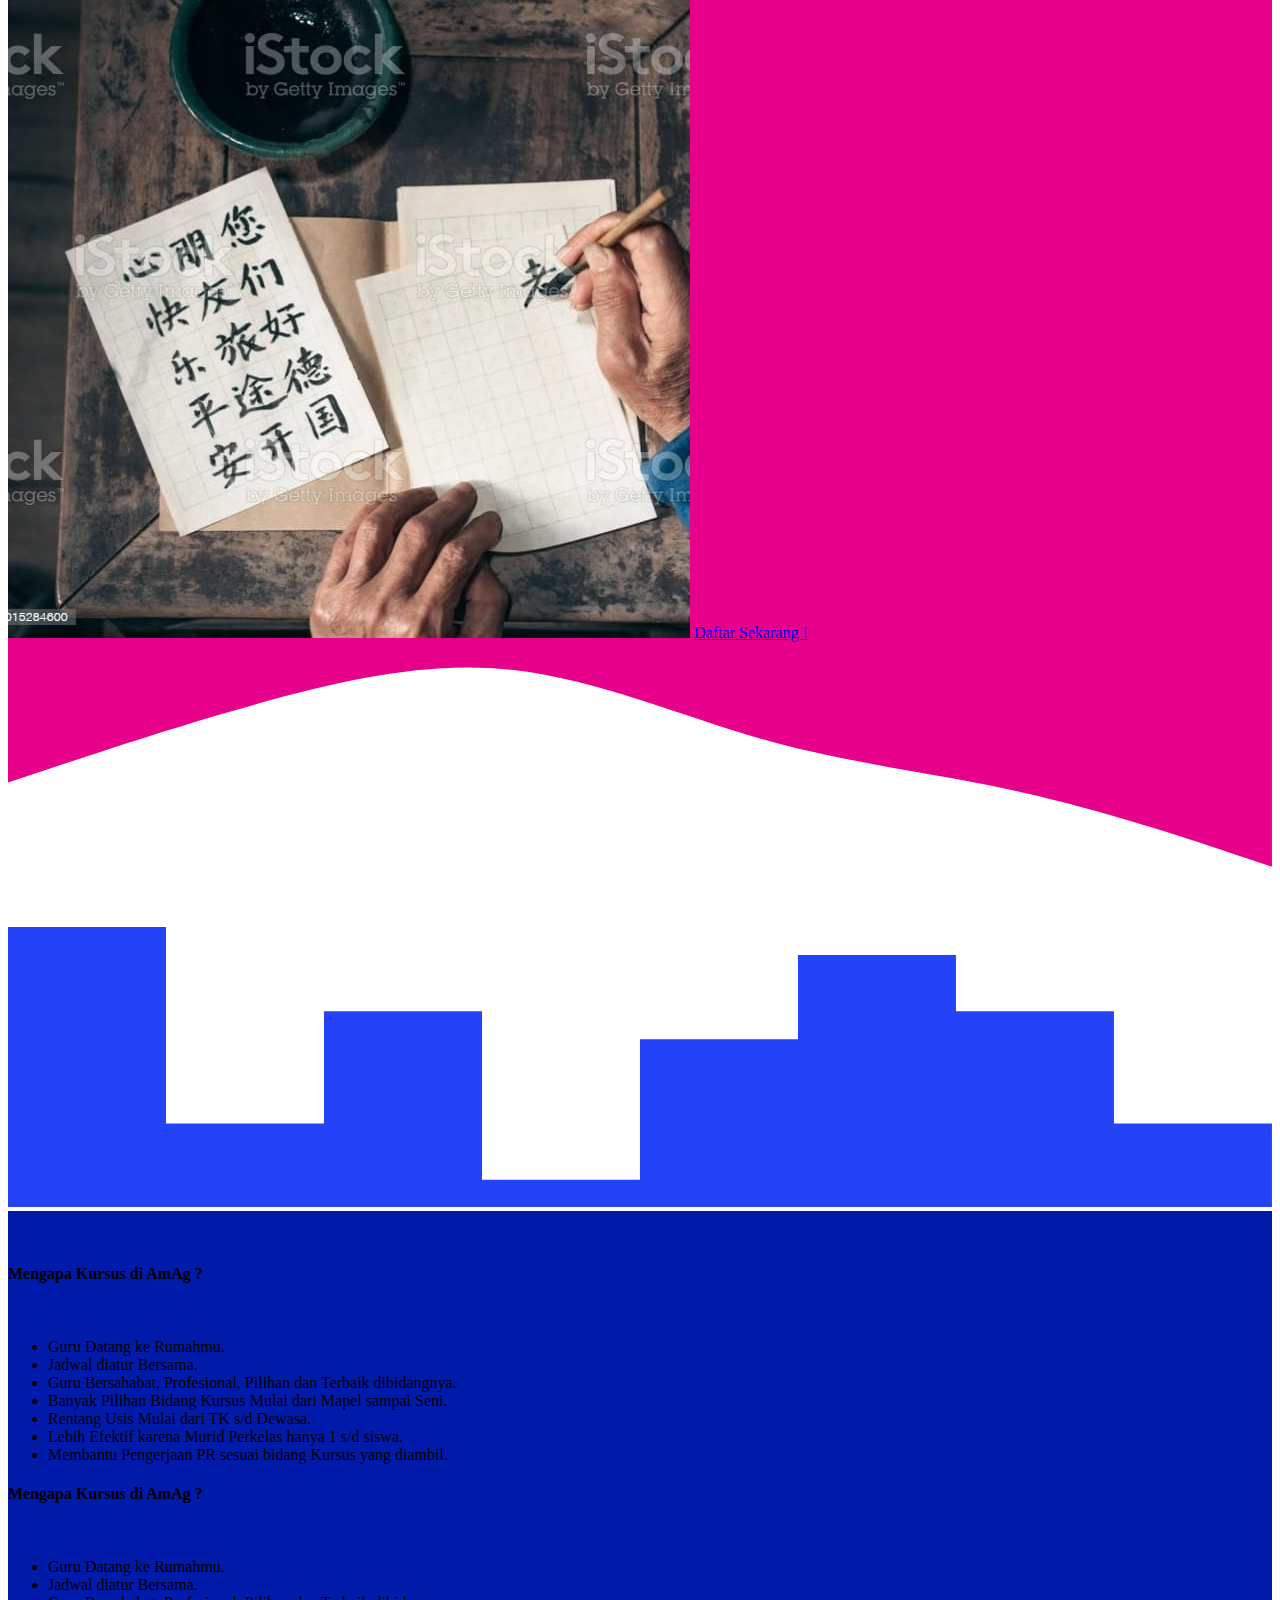
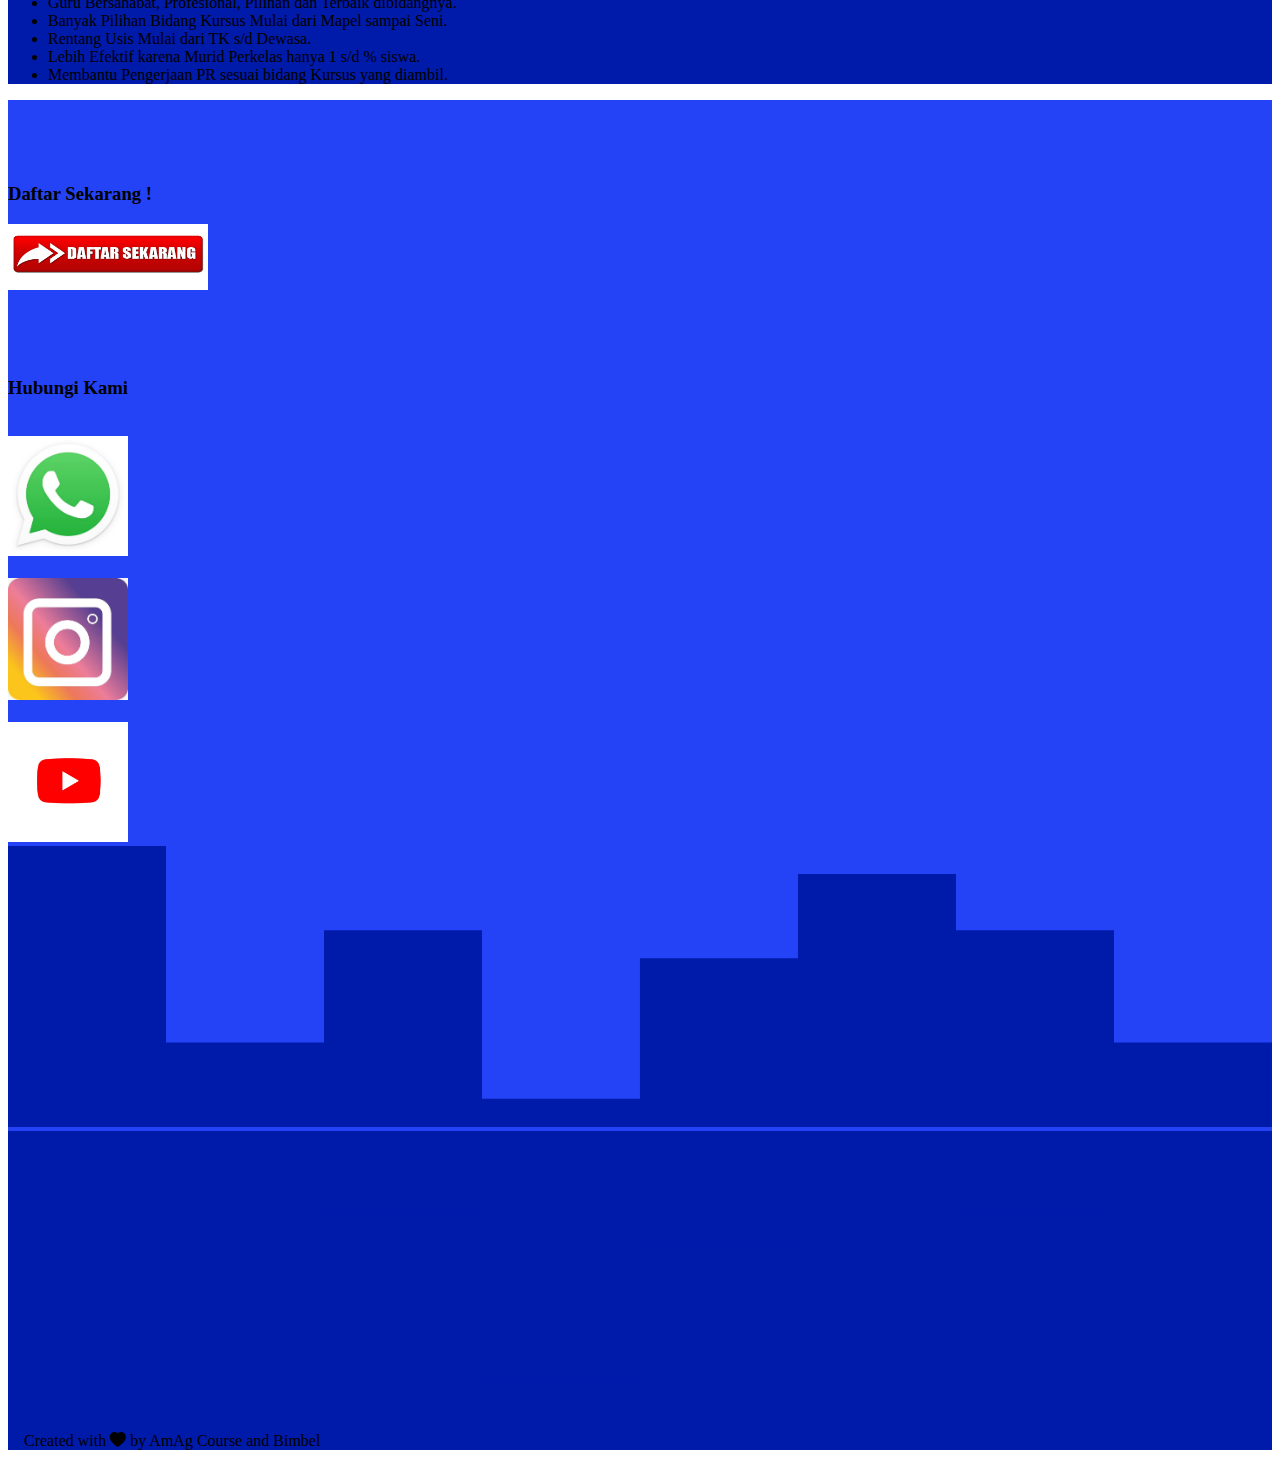
<file: pagesclass/bahasapages.html>
<!doctype html>
<html lang="en">

<head>
    <meta charset="utf-8">
    <meta name="viewport" content="width=device-width, initial-scale=1">

    <!-- Bootstrap CSS -->
    <link href="https://cdn.jsdelivr.net/npm/bootstrap@5.0.0-beta3/dist/css/bootstrap.min.css" rel="stylesheet"
        integrity="sha384-eOJMYsd53ii+scO/bJGFsiCZc+5NDVN2yr8+0RDqr0Ql0h+rP48ckxlpbzKgwra6" crossorigin="anonymous">
    <link rel="stylesheet" href="pagesclass.css">
    <!-- bootstrap icon -->
    <link rel="stylesheet" href="https://cdn.jsdelivr.net/npm/bootstrap-icons@1.4.1/font/bootstrap-icons.css">

    <link rel="icon" href="asset/logo.jpeg" class="img-thumbnail">
    <title>Kelas Bahasa</title>
</head>

<body>
    <!-- jumbotron -->
    <section class="jumbotron text-center bg-warning">
        <img src="../asset/bahasa.jpeg" height="auto" width="100%" alt="akuntansiImg">
        <h1 class="text-dark mt-3">Kelas Bahasa AmAg Course &amp; Bimbel</h1>
        <svg xmlns="http://www.w3.org/2000/svg" viewBox="0 0 1440 320">
            <path fill="#ffffff" fill-opacity="1"
                d="M0,224L0,0L180,0L180,224L360,224L360,96L540,96L540,288L720,288L720,128L900,128L900,32L1080,32L1080,96L1260,96L1260,224L1440,224L1440,320L1260,320L1260,320L1080,320L1080,320L900,320L900,320L720,320L720,320L540,320L540,320L360,320L360,320L180,320L180,320L0,320L0,320Z">
            </path>
        </svg>
    </section>
    <!-- alhir jumbotron -->

    <!-- isi -->
    <section class="bg-white">
        <div class="row justify-content-center">
            <div class="col-10">
                <div class="row">
                    <h1>Bahasa</h1>
                    <p>Di dalam masyarakat, bahasa sering digunakan dalam berbagai konteks dan banyak makna. <br>
                        Beberapa orang berbicara mengenai bahasa warna, bahasa bunga, diplomasi, dan lainnya. Di samping
                        itu, kalangan terbatas membicarakan mengenai bahasa tulisan, lisan, dan lainnya. Dalam buku
                        Pesona Bahasa: Langkah Awal Memahami Linguistik (2005) karya Untung Yuwono, pengertian bahasa
                        adalah alat komunikasi yang dimiliki manusia berupa sistem lambang bunyi yang berasal dari alat
                        ucap atau mulut manusia. <br>
                        Bahasa juga merupakan dari kumpulan kata di mana masing-masing kata
                        memiliki makna dan hubungan abstrak dengan suatu konsep.
                        <br>
                        <ul>
                            <dt>Pengertian Bahasa</dt>
                            <dd>
                                Berikut beberapa pengertian bahasa dari para ahli &#58;
                                <ul>
                                    <li>Plato</li>
                                    <p>Bahasa adalah pernyataan pikiran seseorang dengan perantaraan onomata (nama
                                        benda) dan rhemata (ucapan) yang merupakan cermin dari ide seseorang dalam arus
                                        udara lewat mulut.</p>
                                    <li>Ferdinan De Saussure</li>
                                    <p>Bahasa merupakan ciri pembeda yang paling menonjol karena dengan bahasa setiap
                                        kelompok sosial merasa dirinya sebagai kesatuan yang berbeda dari kelompok yang
                                        lain.</p>
                                    <li>Bill Adams</li>
                                    <p>Definisi bahasa adalah suatu sistem pengembangan psikologi individu dalam sebuah
                                        konteks inter-subyektif.</p>
                                </ul>
                            </dd>
                            <dt>Manfaat Bahasa</dt>
                            <dd>
                                Sejalan dengan pengertiannya, bahasa memiliki manfaat yang didapat oleh manusia. Di
                                antaranya:
                                <ul>
                                    <li>Bahasa resmi suatu Negara</li>
                                    <p>Beberapa negara memiliki banyak bahasa daerah, salah satunya Indonesia. Hal ini
                                        karena suku di Indonesia beragam. Sehingga bahasa resmi dibutuhkan untuk
                                        mempersatukan masyarakat dari berbagai suku, yaitu Bahasa Indonesia.</p>
                                    <li>Alat Pengambangan Kebudayaan dan Ilmu Pengetahuan</li>
                                    <p>Untuk mengembangkan kebudayaan yang ada di sebuah negara, dibutuhkan bahasa.
                                        Sehingga komunikasi antar individu maupun kelompok bisa tercapai dengan
                                        maksimal.</p>
                                    <li>Pengantar Pendidikan</li>
                                    <p>Dengan bahasa maupun bahasa resmi maka banyak manusia yang mengerti dan paham.
                                        Khususnya menyangkut dunia pendidikan. Dengan penyampaian menggunakan bahasa
                                        yang mudah dimengerti maka ilmu pendidikan bisa diterima dengan baik.
                                        <br>
                                        <a
                                            href="https://www.kompas.com/skola/read/2020/01/29/060000069/bahasa-pengertian-fungsi-dan-manfaatnya?page=all">
                                            Artikel ini telah tayang di Kompas.com dengan judul "Bahasa: Pengertian,
                                            Fungsi,
                                            dan Manfaatnya", Klik untuk baca:</a>
                                        <i>
                                            <br> Penulis : Serafica Gischa
                                            <br> Editor : Serafica Gischa</p></i>
                                </ul>
                            </dd>
                        </ul>
                    </p>
    </section>
    <svg xmlns="http://www.w3.org/2000/svg" viewBox="0 0 1440 320">
        <path fill="#e7008a" fill-opacity="1"
            d="M0,160L48,144C96,128,192,96,288,69.3C384,43,480,21,576,32C672,43,768,85,864,112C960,139,1056,149,1152,170.7C1248,192,1344,224,1392,240L1440,256L1440,320L1392,320C1344,320,1248,320,1152,320C1056,320,960,320,864,320C768,320,672,320,576,320C480,320,384,320,288,320C192,320,96,320,48,320L0,320Z">
        </path>
    </svg>
    <section id="pilihanbahasa">
        <div class="container justify-content-center">
            <div class="row text-center">
                <h3 class="text-light mb-5">Pilihan Kelas Bahasa Yang Tersedia di AmAg</h3>
            </div>
            <div class="row justify-content-center">
                <div class="row">
                    <div class="col-md-6 mb-3 justify-content-center">
                        <div class="card">
                            <div class="card-body">
                                <h5 class="card-title">Kelas Bahasa Inggris</h5>
                                <img src="/asset/english.jpeg" class="img-thumbnail" alt="EngImg">
                                <a href="/pagesclass/formdaftarsiswa.html" class="btn btn-primary">Daftar Sekarang
                                    &#33;</a>
                            </div>
                        </div>
                    </div>
                    <div class="col-md-6 mb-3 justify-content-center">
                        <div class="card">
                            <div class="card-body">
                                <h5 class="card-title">Kelas Mandarin</h5>
                                <img src="/asset/mandarin.jpeg" class="img-thumbnail" alt="ManImg">
                                <a href="/pagesclass/formdaftarsiswa.html" class="btn btn-primary">Daftar Sekarang
                                    &#33;</a>
                            </div>
                        </div>
                    </div>
                </div>
            </div>
        </div>
    </section>
    <svg xmlns="http://www.w3.org/2000/svg" viewBox="0 0 1440 320">
        <path fill="#e7008a" fill-opacity="1"
            d="M0,160L48,144C96,128,192,96,288,69.3C384,43,480,21,576,32C672,43,768,85,864,112C960,139,1056,149,1152,170.7C1248,192,1344,224,1392,240L1440,256L1440,0L1392,0C1344,0,1248,0,1152,0C1056,0,960,0,864,0C768,0,672,0,576,0C480,0,384,0,288,0C192,0,96,0,48,0L0,0Z">
        </path>
    </svg>
    <svg xmlns="http://www.w3.org/2000/svg" viewBox="0 0 1440 320">
        <path fill="#2443f7" fill-opacity="1"
            d="M0,224L0,0L180,0L180,224L360,224L360,96L540,96L540,288L720,288L720,128L900,128L900,32L1080,32L1080,96L1260,96L1260,224L1440,224L1440,320L1260,320L1260,320L1080,320L1080,320L900,320L900,320L720,320L720,320L540,320L540,320L360,320L360,320L180,320L180,320L0,320L0,320Z">
        </path>
    </svg>
    <section id="kenapa">
        <div class="container">
            <div class="row text-white">
                <div class="col">
                    <div id="carouselExampleSlidesOnly" class="carousel slide" data-bs-ride="carousel">
                        <div class="carousel-inner">
                            <div class="carousel-item active">
                                <h4><strong>Mengapa Kursus di AmAg &#63;</strong></h4> <br>
                                <ul>
                                    <li>Guru Datang ke Rumahmu.</li>
                                    <li>Jadwal diatur Bersama.</li>
                                    <li>Guru Bersahabat&#44; Profesional&#44; Pilihan dan Terbaik dibidangnya.</li>
                                    <li>Banyak Pilihan Bidang Kursus Mulai dari Mapel sampai Seni.</li>
                                    <li>Rentang Usis Mulai dari TK s&#47;d Dewasa.</li>
                                    <li>Lebih Efektif karena Murid Perkelas hanya 1 s&#47;d siswa.</li>
                                    <li>Membantu Pengerjaan PR sesuai bidang Kursus yang diambil.</li>
                                </ul>
                            </div>
                            <div class="carousel-item">
                                <h4><strong>Mengapa Kursus di AmAg &#63;</strong></h4> <br>
                                <ul>
                                    <li>Guru Datang ke Rumahmu.</li>
                                    <li>Jadwal diatur Bersama.</li>
                                    <li>Guru Bersahabat&#44; Profesional&#44; Pilihan dan Terbaik dibidangnya.</li>
                                    <li>Banyak Pilihan Bidang Kursus Mulai dari Mapel sampai Seni.</li>
                                    <li>Rentang Usis Mulai dari TK s&#47;d Dewasa.</li>
                                    <li>Lebih Efektif karena Murid Perkelas hanya 1 s&#47;d % siswa.</li>
                                    <li>Membantu Pengerjaan PR sesuai bidang Kursus yang diambil.</li>
                                </ul>
                            </div>
                        </div>
                    </div>
                </div>
            </div>
        </div>
    </section>
    <section id="contacus">
        </div>
        <div class="row justify-content-center">
            <div class="col-sm text-center text-white" id="daftarsekarang">
                <h3>Daftar Sekarang &#33;</h3>
                <a href="/pagesclass/formdaftarsiswa.html">
                    <img src="../asset/joinus.png" class="img-thumbnail" alt="pexels-linda-ellershein-3127880"
                        width="200">
                </a>
            </div>
            <div class="col-sm text-center text-white" id="hubungikami">
                <h3>Hubungi Kami</h3> <br>
                <a href="https://api.whatsapp.com/send?phone=6285208499991">
                    <img src="/asset/wa.jpeg" class="rounded-circle" width="120" alt="whatsapp">
                </a><br><br>
                <a href="https://instagram.com/amagcnb/">
                    <img src="/asset/ig.jpeg" class="rounded-circle" width="120" alt="whatsapp">
                </a><br><br>
                <a href="">
                    <img src="/asset/youtube.jpeg" class="rounded-circle" width="120" alt="whatsapp">
                </a>
            </div>
        </div>
        </div>
        <svg xmlns="http://www.w3.org/2000/svg" viewBox="0 0 1440 320">
            <path fill="#001aaa" fill-opacity="1"
                d="M0,224L0,0L180,0L180,224L360,224L360,96L540,96L540,288L720,288L720,128L900,128L900,32L1080,32L1080,96L1260,96L1260,224L1440,224L1440,320L1260,320L1260,320L1080,320L1080,320L900,320L900,320L720,320L720,320L540,320L540,320L360,320L360,320L180,320L180,320L0,320L0,320Z">
            </path>
        </svg>
    </section>
    <!-- akhir isi -->
    <!-- footer -->
    <footer class="text-white text-center pb-5">
        <svg xmlns="http://www.w3.org/2000/svg" viewBox="0 0 1440 320">
            <path fill="#001aaa" fill-opacity="1"
                d="M0,224L0,0L180,0L180,224L360,224L360,96L540,96L540,288L720,288L720,128L900,128L900,32L1080,32L1080,96L1260,96L1260,224L1440,224L1440,320L1260,320L1260,320L1080,320L1080,320L900,320L900,320L720,320L720,320L540,320L540,320L360,320L360,320L180,320L180,320L0,320L0,320Z">
            </path>
        </svg>
        <p> Created with <i class="bi bi-heart-fill text-danger"></i> by AmAg Course and Bimbel
        </p>
    </footer>
    <!-- akhir footer -->

    <script src="https://cdn.jsdelivr.net/npm/bootstrap@5.0.0-beta3/dist/js/bootstrap.bundle.min.js"
        integrity="sha384-JEW9xMcG8R+pH31jmWH6WWP0WintQrMb4s7ZOdauHnUtxwoG2vI5DkLtS3qm9Ekf" crossorigin="anonymous">
    </script>
</body>

</html>
</file>
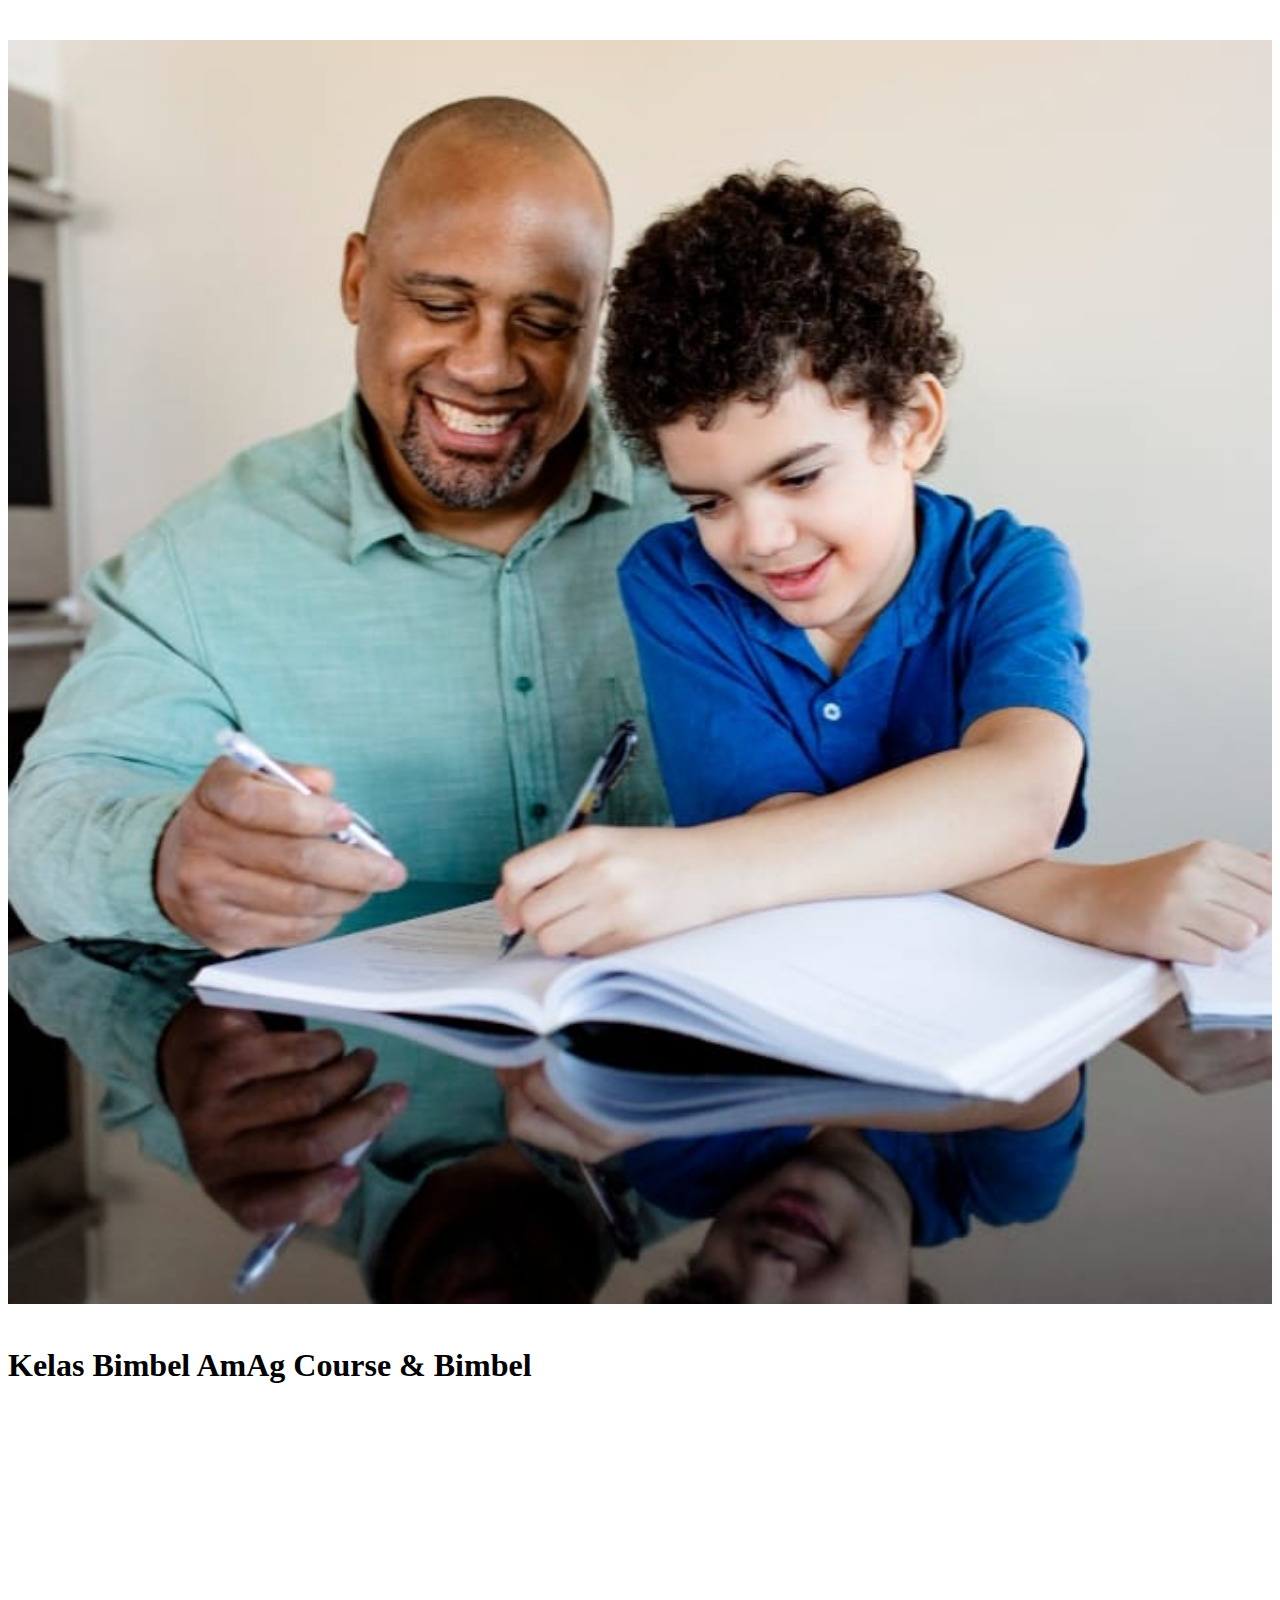
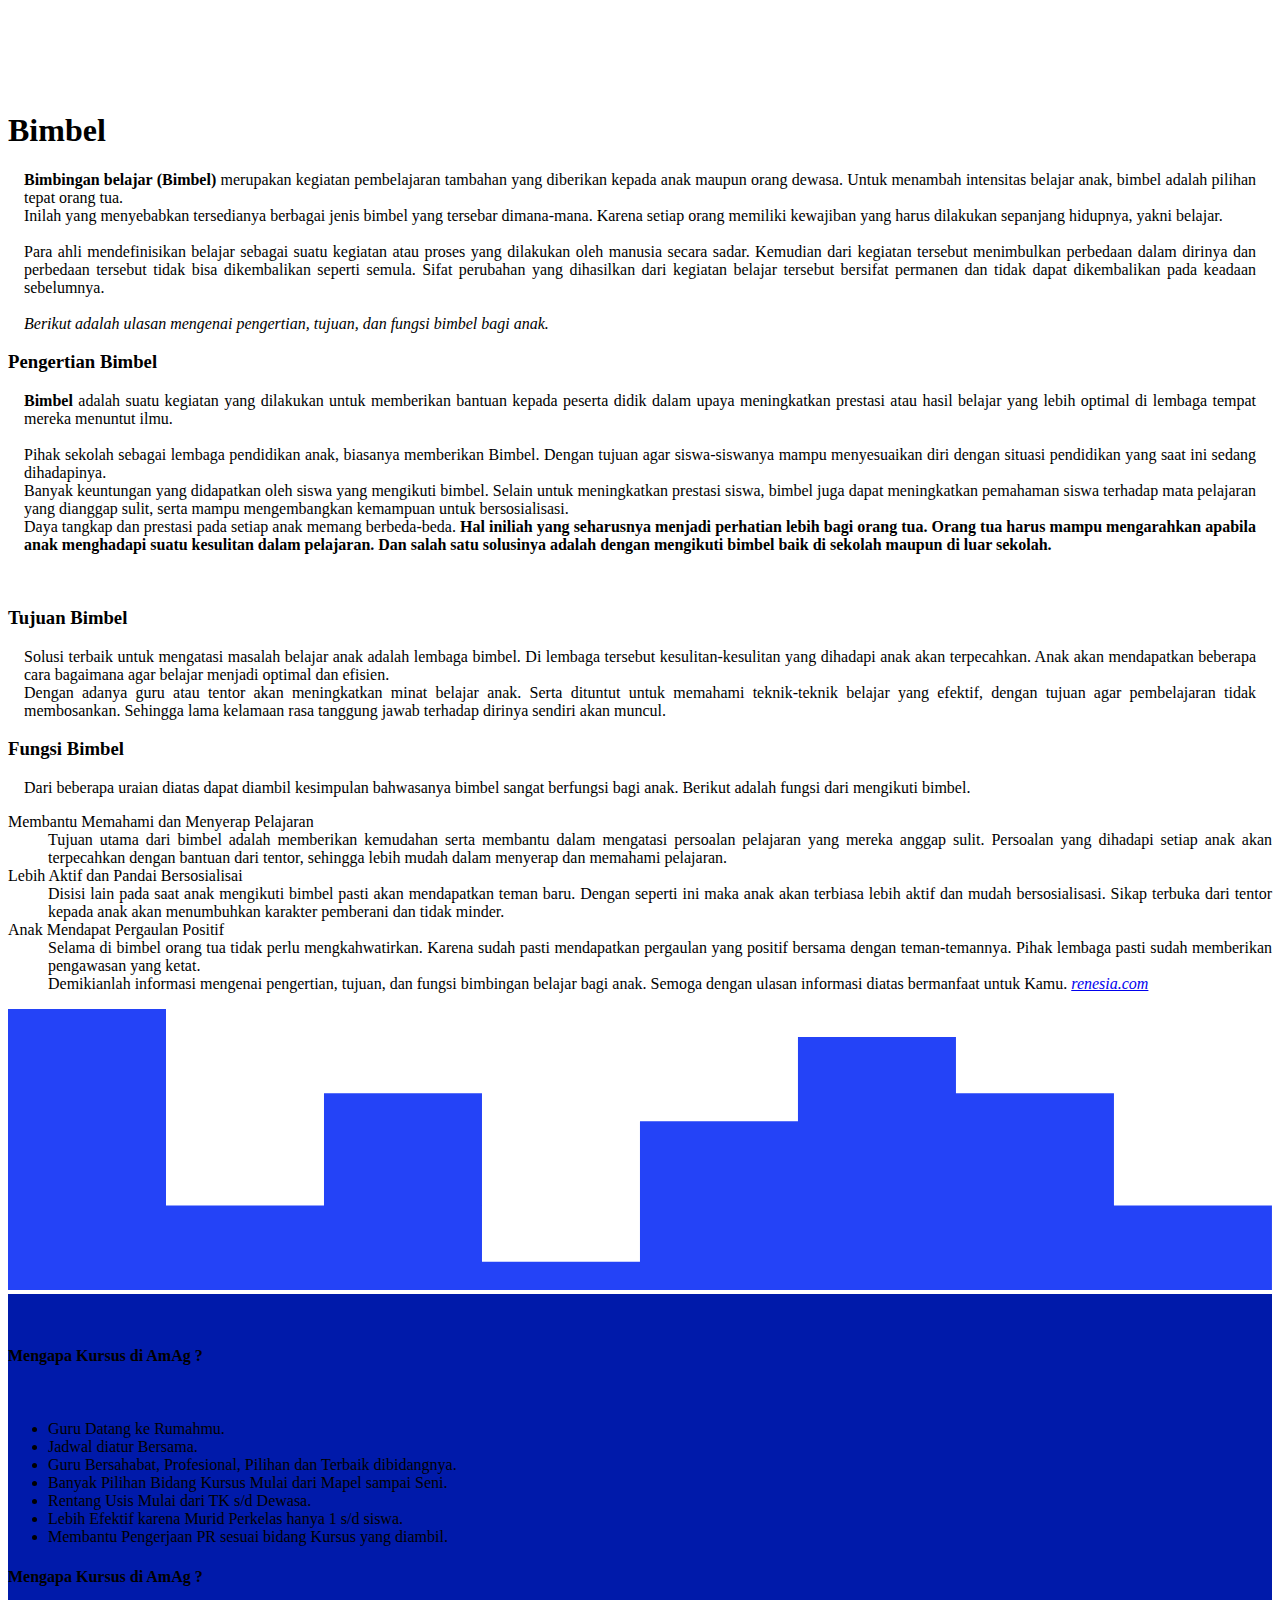
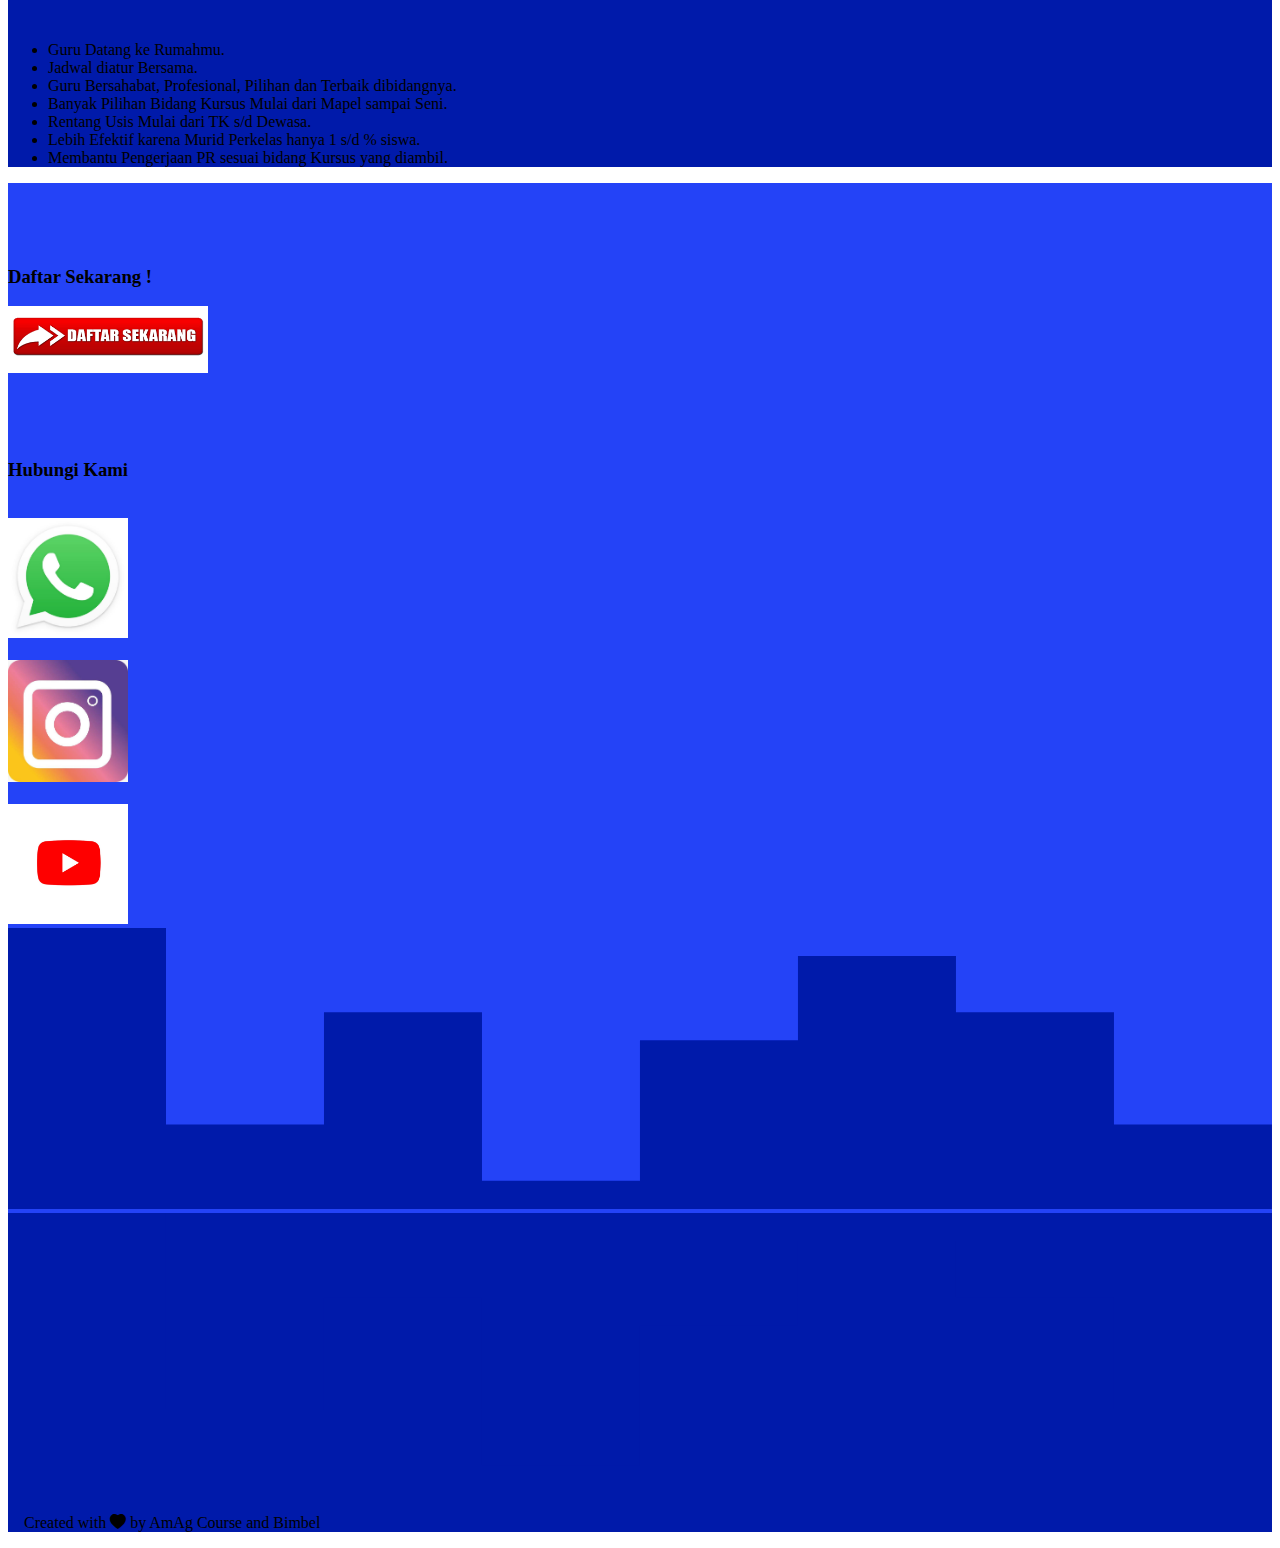
<file: pagesclass/bimbelpages.html>
<!DOCTYPE html>
<html lang="en">

<head>
    <meta charset="utf-8">
    <meta name="viewport" content="width=device-width, initial-scale=1">

    <!-- Bootstrap CSS -->
    <link href="https://cdn.jsdelivr.net/npm/bootstrap@5.0.0-beta3/dist/css/bootstrap.min.css" rel="stylesheet"
        integrity="sha384-eOJMYsd53ii+scO/bJGFsiCZc+5NDVN2yr8+0RDqr0Ql0h+rP48ckxlpbzKgwra6" crossorigin="anonymous">
    <link rel="stylesheet" href="pagesclass.css">
    <!-- bootstrap icon -->
    <link rel="stylesheet" href="https://cdn.jsdelivr.net/npm/bootstrap-icons@1.4.1/font/bootstrap-icons.css">

    <link rel="icon" href="asset/logo.jpeg" class="img-thumbnail">
    <title>Kelas Bimbel</title>
</head>

<body>
    <!-- jumbotron -->
    <section class="jumbotron text-center bg-primary">
        <img src="../asset/bimbel.jpeg" height="auto" width="100%" alt="akuntansiImg"> <br><br>
        <h1 class="text-light mt-3">Kelas Bimbel AmAg Course &amp; Bimbel</h1>
        <svg xmlns="http://www.w3.org/2000/svg" viewBox="0 0 1440 320">
            <path fill="#ffffff" fill-opacity="1"
                d="M0,224L0,0L180,0L180,224L360,224L360,96L540,96L540,288L720,288L720,128L900,128L900,32L1080,32L1080,96L1260,96L1260,224L1440,224L1440,320L1260,320L1260,320L1080,320L1080,320L900,320L900,320L720,320L720,320L540,320L540,320L360,320L360,320L180,320L180,320L0,320L0,320Z">
            </path>
        </svg>
    </section>
    <!-- alhir jumbotron -->

    <!-- isi -->
    <section class="bg-white">
        <div class="row justify-content-center">
            <div class="col-10">
                <div class="row">
                    <h1>Bimbel</h1>
                    <p><strong>Bimbingan belajar (Bimbel)</strong> merupakan kegiatan pembelajaran tambahan yang
                        diberikan kepada anak maupun orang dewasa. Untuk menambah intensitas belajar anak, bimbel adalah
                        pilihan tepat orang tua. <br>
                        Inilah yang menyebabkan tersedianya berbagai jenis bimbel yang tersebar
                        dimana-mana. Karena setiap orang memiliki kewajiban yang harus dilakukan sepanjang hidupnya,
                        yakni belajar.<br>
                        <br>
                        Para ahli mendefinisikan belajar sebagai suatu kegiatan atau proses yang dilakukan
                        oleh manusia secara sadar. Kemudian dari kegiatan tersebut menimbulkan perbedaan dalam dirinya
                        dan perbedaan tersebut tidak bisa dikembalikan seperti semula. Sifat perubahan yang dihasilkan
                        dari kegiatan belajar tersebut bersifat permanen dan tidak dapat dikembalikan pada keadaan
                        sebelumnya.
                        <br>
                        <br>
                        <i> Berikut adalah ulasan mengenai pengertian, tujuan, dan fungsi bimbel bagi anak.</i></p>
                    <h3>Pengertian Bimbel</h3>
                    <p><strong>Bimbel</strong> adalah suatu kegiatan yang dilakukan untuk memberikan
                        bantuan kepada
                        peserta didik dalam
                        upaya meningkatkan prestasi atau hasil belajar yang lebih optimal di lembaga tempat mereka
                        menuntut ilmu. <br>
                        <br>
                        Pihak sekolah sebagai lembaga pendidikan anak, biasanya memberikan Bimbel. Dengan
                        tujuan agar siswa-siswanya mampu menyesuaikan diri dengan situasi pendidikan yang saat ini
                        sedang dihadapinya.
                        <br>
                        Banyak keuntungan yang didapatkan oleh siswa yang mengikuti bimbel. Selain untuk meningkatkan
                        prestasi siswa, bimbel juga dapat meningkatkan pemahaman siswa terhadap mata pelajaran yang
                        dianggap sulit, serta mampu mengembangkan kemampuan untuk bersosialisasi.<br>
                        Daya tangkap dan prestasi pada setiap anak memang berbeda-beda. <b>Hal iniliah yang seharusnya
                            menjadi perhatian lebih bagi orang tua. Orang tua harus mampu mengarahkan apabila anak
                            menghadapi suatu kesulitan dalam pelajaran. Dan salah satu solusinya adalah dengan mengikuti
                            bimbel baik di sekolah maupun
                            di luar sekolah.</b></p> <br>
                    <h3>Tujuan Bimbel</h3>
                    <p>Solusi terbaik untuk mengatasi masalah belajar anak adalah lembaga bimbel. Di lembaga
                        tersebut
                        kesulitan-kesulitan yang dihadapi anak akan terpecahkan. Anak akan mendapatkan beberapa cara
                        bagaimana agar belajar menjadi optimal dan efisien.
                        <br>
                        Dengan adanya guru atau tentor akan meningkatkan minat belajar anak. Serta dituntut untuk
                        memahami teknik-teknik belajar yang efektif, dengan tujuan agar pembelajaran tidak
                        membosankan.
                        Sehingga lama kelamaan rasa tanggung jawab terhadap dirinya sendiri akan muncul.</p>
                    <h3>Fungsi Bimbel</h3>
                    <p>Dari beberapa uraian diatas dapat diambil kesimpulan bahwasanya bimbel sangat berfungsi bagi
                        anak. Berikut adalah fungsi dari mengikuti bimbel.</p>
                    <dl>
                        <dt>Membantu Memahami dan Menyerap Pelajaran</dt>
                        <dd>Tujuan utama dari bimbel adalah memberikan kemudahan serta membantu dalam mengatasi
                            persoalan pelajaran yang mereka anggap sulit. Persoalan yang dihadapi setiap anak akan
                            terpecahkan dengan bantuan dari tentor, sehingga lebih mudah dalam menyerap dan memahami
                            pelajaran.</dd>
                        <dt>Lebih Aktif dan Pandai Bersosialisai</dt>
                        <dd>Disisi lain pada saat anak mengikuti bimbel pasti akan mendapatkan teman baru. Dengan
                            seperti ini maka anak akan terbiasa lebih aktif dan mudah bersosialisasi. Sikap terbuka dari
                            tentor kepada anak akan menumbuhkan karakter pemberani dan tidak minder.</dd>
                        <dt>Anak Mendapat Pergaulan Positif</dt>
                        <dd>Selama di bimbel orang tua tidak perlu mengkahwatirkan. Karena sudah pasti mendapatkan
                            pergaulan yang positif bersama dengan teman-temannya. Pihak lembaga pasti sudah memberikan
                            pengawasan yang ketat.
                            <br>
                            Demikianlah informasi mengenai pengertian, tujuan, dan fungsi bimbingan belajar bagi anak.
                            Semoga dengan ulasan informasi diatas bermanfaat untuk Kamu. <a
                                href="https://www.renesia.com/"><i>renesia.com</i></a></dd>
                    </dl>

    </section>
    <svg xmlns="http://www.w3.org/2000/svg" viewBox="0 0 1440 320">
        <path fill="#2443f7" fill-opacity="1"
            d="M0,224L0,0L180,0L180,224L360,224L360,96L540,96L540,288L720,288L720,128L900,128L900,32L1080,32L1080,96L1260,96L1260,224L1440,224L1440,320L1260,320L1260,320L1080,320L1080,320L900,320L900,320L720,320L720,320L540,320L540,320L360,320L360,320L180,320L180,320L0,320L0,320Z">
        </path>
    </svg>
    <section id="kenapa">
        <div class="container">
            <div class="row text-white">
                <div class="col">
                    <div id="carouselExampleSlidesOnly" class="carousel slide" data-bs-ride="carousel">
                        <div class="carousel-inner">
                            <div class="carousel-item active">
                                <h4><strong>Mengapa Kursus di AmAg &#63;</strong></h4> <br>
                                <ul>
                                    <li>Guru Datang ke Rumahmu.</li>
                                    <li>Jadwal diatur Bersama.</li>
                                    <li>Guru Bersahabat&#44; Profesional&#44; Pilihan dan Terbaik dibidangnya.</li>
                                    <li>Banyak Pilihan Bidang Kursus Mulai dari Mapel sampai Seni.</li>
                                    <li>Rentang Usis Mulai dari TK s&#47;d Dewasa.</li>
                                    <li>Lebih Efektif karena Murid Perkelas hanya 1 s&#47;d siswa.</li>
                                    <li>Membantu Pengerjaan PR sesuai bidang Kursus yang diambil.</li>
                                </ul>
                            </div>
                            <div class="carousel-item">
                                <h4><strong>Mengapa Kursus di AmAg &#63;</strong></h4> <br>
                                <ul>
                                    <li>Guru Datang ke Rumahmu.</li>
                                    <li>Jadwal diatur Bersama.</li>
                                    <li>Guru Bersahabat&#44; Profesional&#44; Pilihan dan Terbaik dibidangnya.</li>
                                    <li>Banyak Pilihan Bidang Kursus Mulai dari Mapel sampai Seni.</li>
                                    <li>Rentang Usis Mulai dari TK s&#47;d Dewasa.</li>
                                    <li>Lebih Efektif karena Murid Perkelas hanya 1 s&#47;d % siswa.</li>
                                    <li>Membantu Pengerjaan PR sesuai bidang Kursus yang diambil.</li>
                                </ul>
                            </div>
                        </div>
                    </div>
                </div>
            </div>
        </div>
    </section>
    <section id="contacus">
        </div>
        <div class="row justify-content-center">
            <div class="col-sm text-center text-white" id="daftarsekarang">
                <h3>Daftar Sekarang &#33;</h3>
                <a href="/pagesclass/formdaftarsiswa.html">
                    <img src="../asset/joinus.png" class="img-thumbnail" alt="pexels-linda-ellershein-3127880"
                        width="200">
                </a>
            </div>
            <div class="col-sm text-center text-white" id="hubungikami">
                <h3>Hubungi Kami</h3> <br>
                <a href="https://api.whatsapp.com/send?phone=6285208499991">
                    <img src="/asset/wa.jpeg" class="rounded-circle" width="120" alt="whatsapp">
                </a><br><br>
                <a href="https://instagram.com/amagcnb/">
                    <img src="/asset/ig.jpeg" class="rounded-circle" width="120" alt="whatsapp">
                </a><br><br>
                <a href="">
                    <img src="/asset/youtube.jpeg" class="rounded-circle" width="120" alt="whatsapp">
                </a>
            </div>
        </div>
        </div>
        <svg xmlns="http://www.w3.org/2000/svg" viewBox="0 0 1440 320">
            <path fill="#001aaa" fill-opacity="1"
                d="M0,224L0,0L180,0L180,224L360,224L360,96L540,96L540,288L720,288L720,128L900,128L900,32L1080,32L1080,96L1260,96L1260,224L1440,224L1440,320L1260,320L1260,320L1080,320L1080,320L900,320L900,320L720,320L720,320L540,320L540,320L360,320L360,320L180,320L180,320L0,320L0,320Z">
            </path>
        </svg>
    </section>
    <!-- akhir isi -->
    <!-- footer -->
    <footer class="text-white text-center pb-5">
        <svg xmlns="http://www.w3.org/2000/svg" viewBox="0 0 1440 320">
            <path fill="#001aaa" fill-opacity="1"
                d="M0,224L0,0L180,0L180,224L360,224L360,96L540,96L540,288L720,288L720,128L900,128L900,32L1080,32L1080,96L1260,96L1260,224L1440,224L1440,320L1260,320L1260,320L1080,320L1080,320L900,320L900,320L720,320L720,320L540,320L540,320L360,320L360,320L180,320L180,320L0,320L0,320Z">
            </path>
        </svg>
        <p> Created with <i class="bi bi-heart-fill text-danger"></i> by AmAg Course and Bimbel
        </p>
    </footer>
    <!-- akhir footer -->

    <script src="https://cdn.jsdelivr.net/npm/bootstrap@5.0.0-beta3/dist/js/bootstrap.bundle.min.js"
        integrity="sha384-JEW9xMcG8R+pH31jmWH6WWP0WintQrMb4s7ZOdauHnUtxwoG2vI5DkLtS3qm9Ekf" crossorigin="anonymous">
    </script>
</body>

</html>
</file>
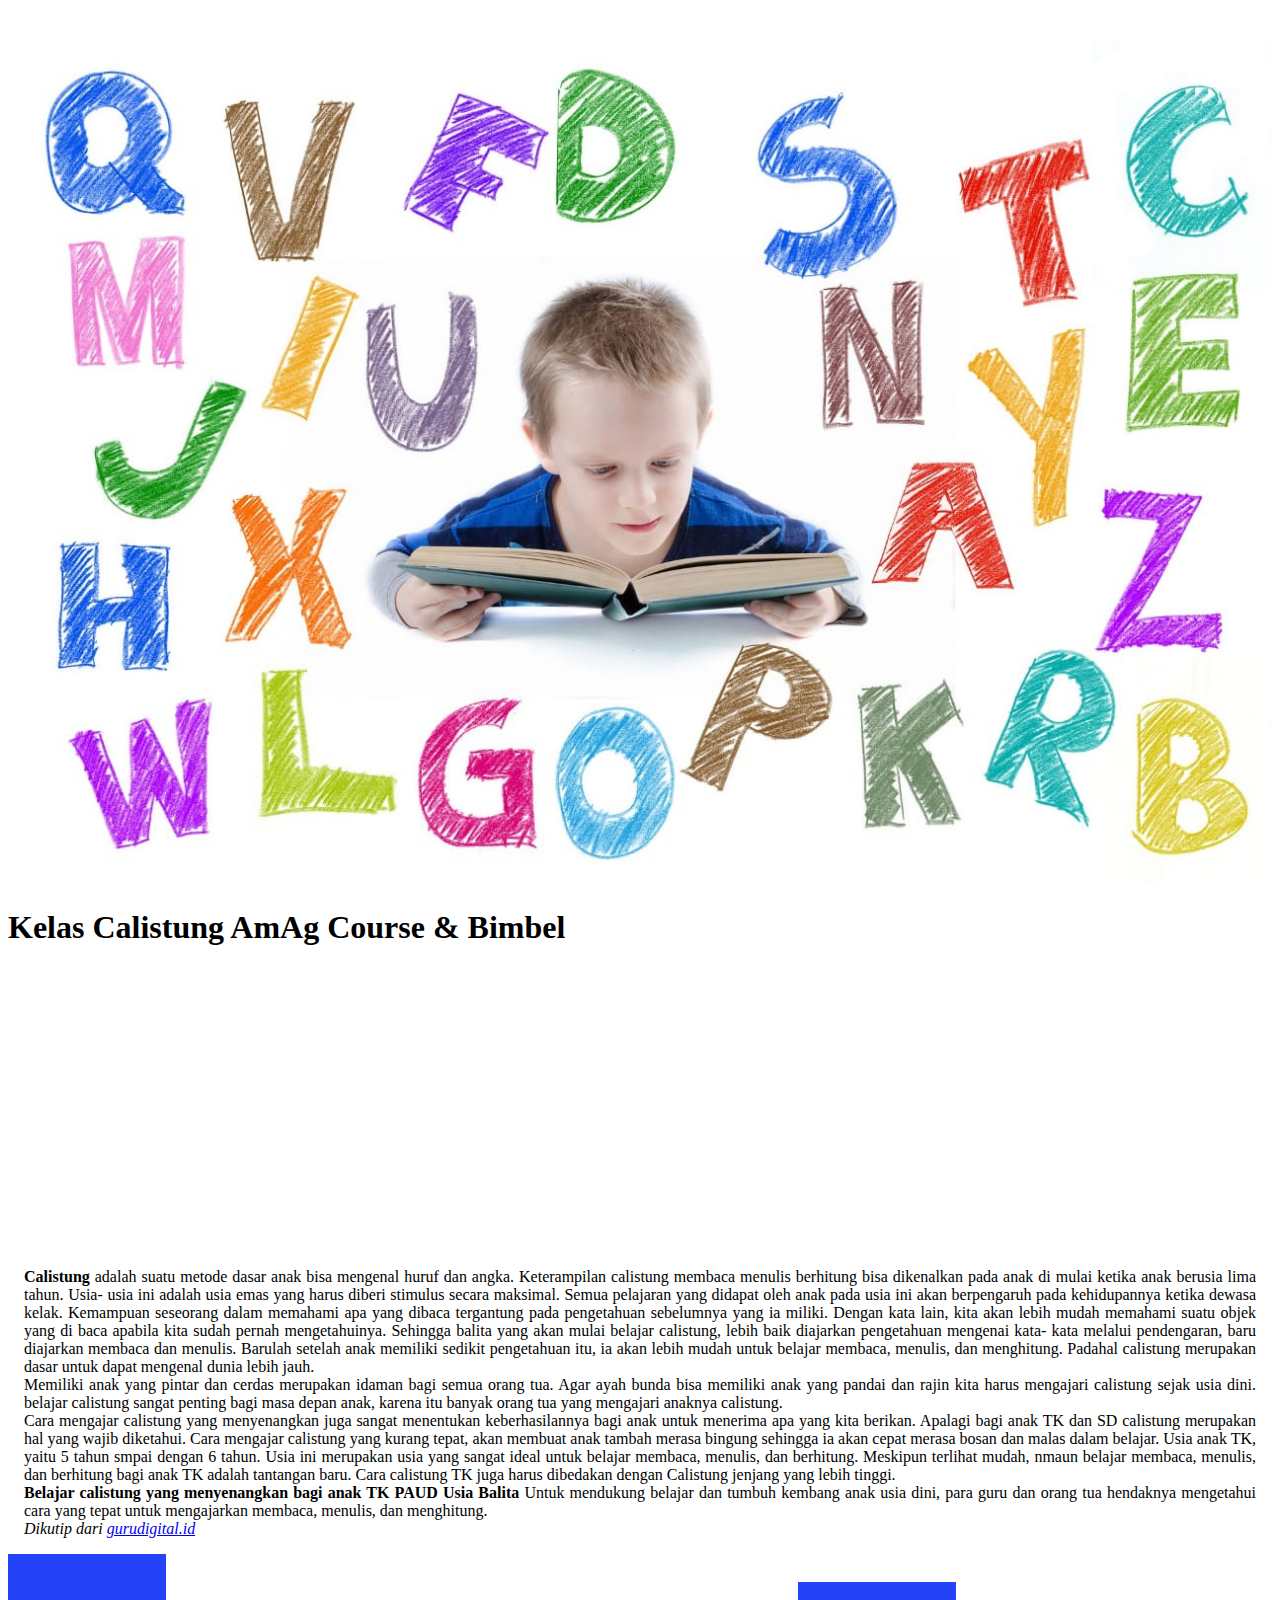
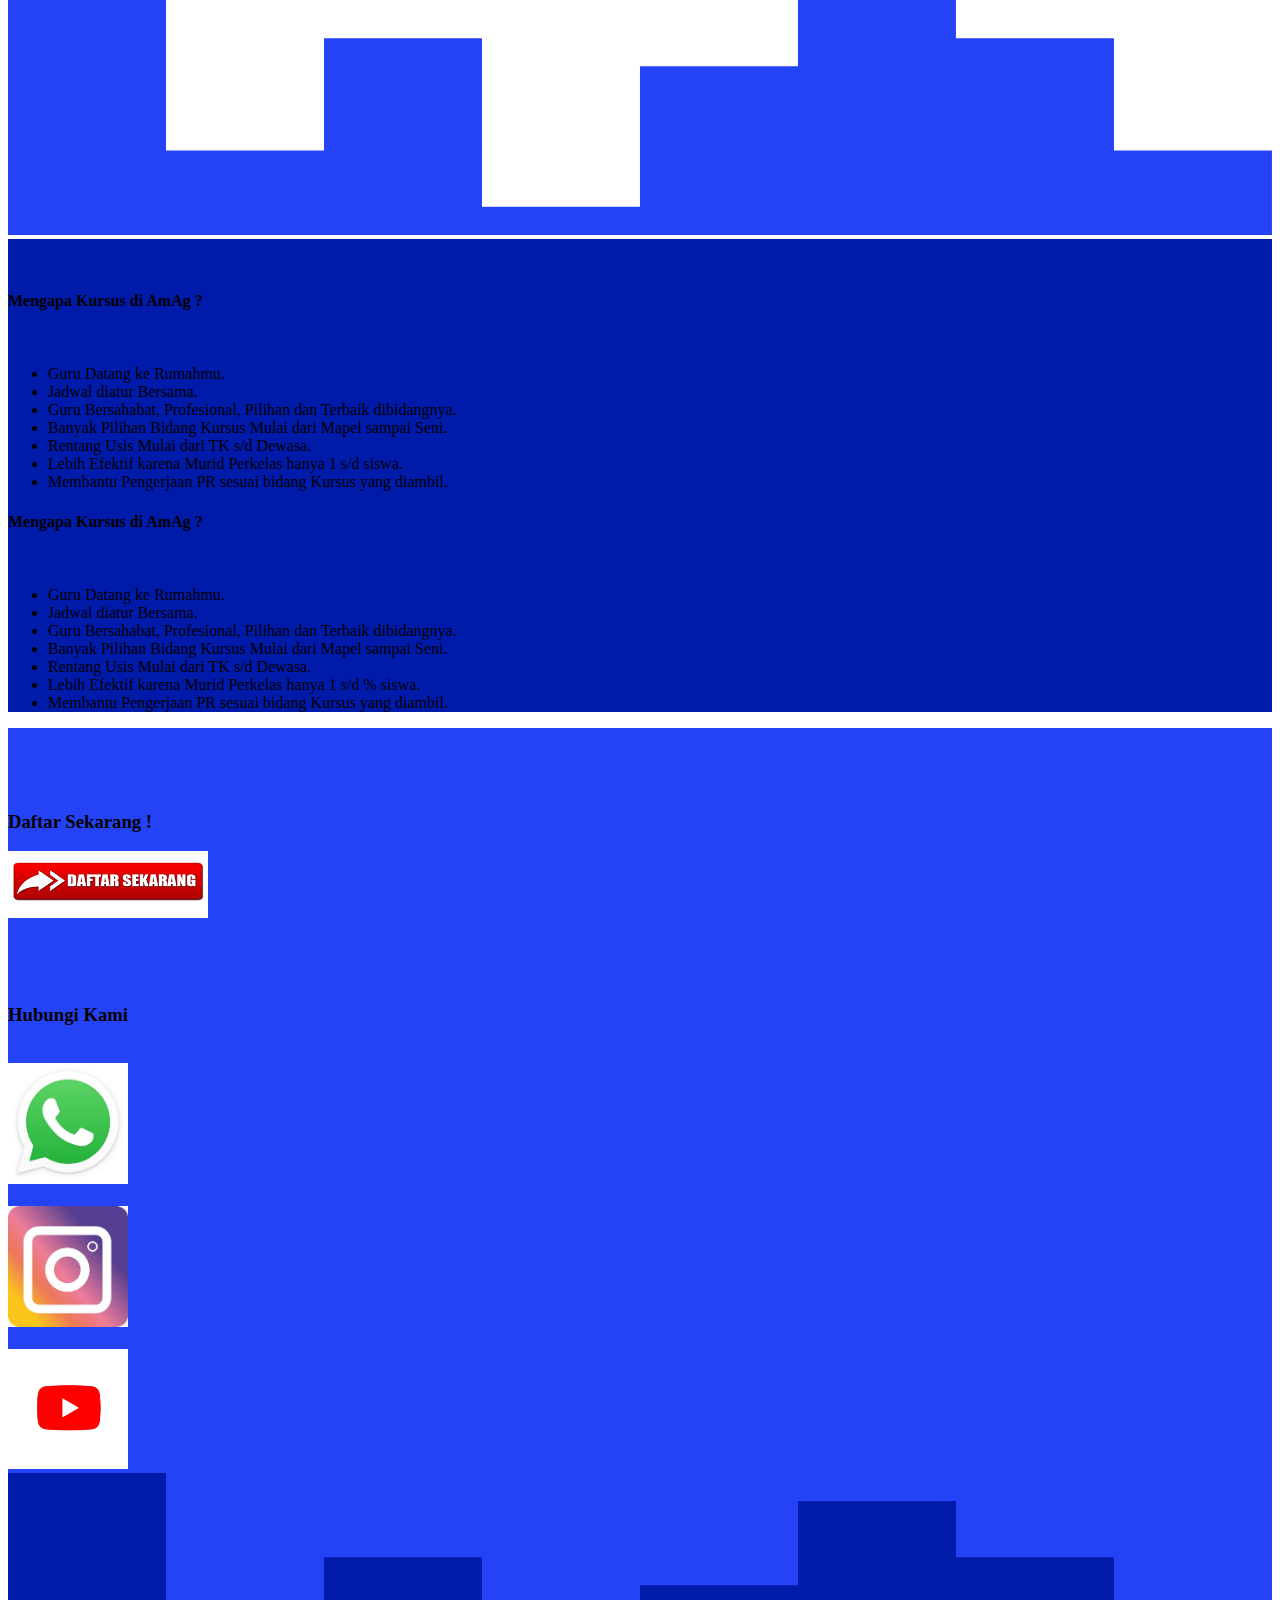
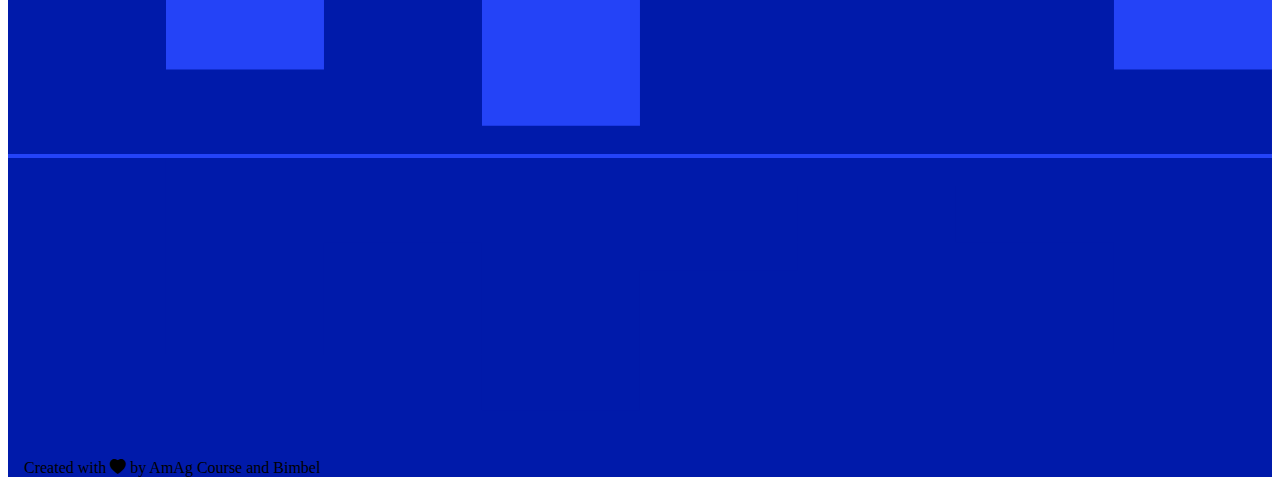
<file: pagesclass/calistungpages.html>
<!DOCTYPE html>
<html lang="en">

<head>
    <meta charset="utf-8">
    <meta name="viewport" content="width=device-width, initial-scale=1">

    <!-- Bootstrap CSS -->
    <link href="https://cdn.jsdelivr.net/npm/bootstrap@5.0.0-beta3/dist/css/bootstrap.min.css" rel="stylesheet"
        integrity="sha384-eOJMYsd53ii+scO/bJGFsiCZc+5NDVN2yr8+0RDqr0Ql0h+rP48ckxlpbzKgwra6" crossorigin="anonymous">
    <link rel="stylesheet" href="pagesclass.css">
    <!-- bootstrap icon -->
    <link rel="stylesheet" href="https://cdn.jsdelivr.net/npm/bootstrap-icons@1.4.1/font/bootstrap-icons.css">

    <link rel="icon" href="asset/logo.jpeg" class="img-thumbnail">
    <title>Calistung</title>
</head>

<body>
    <!-- jumbotron -->
    <section class="jumbotron text-center bg-info">
        <img src="../asset/Calistung.jpeg" height="auto" width="100%" class="img-thumbnail" alt="akuntansiImg">
        <h1 class="text-dark mt-3">Kelas Calistung AmAg Course &amp; Bimbel</h1>
        <svg xmlns="http://www.w3.org/2000/svg" viewBox="0 0 1440 320">
            <path fill="#ffffff" fill-opacity="1"
                d="M0,224L0,0L180,0L180,224L360,224L360,96L540,96L540,288L720,288L720,128L900,128L900,32L1080,32L1080,96L1260,96L1260,224L1440,224L1440,320L1260,320L1260,320L1080,320L1080,320L900,320L900,320L720,320L720,320L540,320L540,320L360,320L360,320L180,320L180,320L0,320L0,320Z">
            </path>
        </svg>
    </section>
    <!-- alhir jumbotron -->
    <!-- artikel -->
    <section>
        <div class="row justify-content-center">
            <div class="col-md-10 p-sm-2">
                <p><strong>Calistung</strong> adalah suatu metode dasar anak bisa mengenal huruf dan angka. Keterampilan
                    calistung membaca menulis berhitung bisa dikenalkan pada anak di mulai ketika anak berusia lima
                    tahun. Usia- usia ini adalah usia emas yang harus diberi stimulus secara maksimal. Semua pelajaran
                    yang didapat oleh anak pada usia ini akan berpengaruh pada kehidupannya ketika dewasa kelak.
                    Kemampuan seseorang dalam memahami apa yang dibaca tergantung pada pengetahuan sebelumnya yang ia
                    miliki. Dengan kata lain, kita akan lebih mudah memahami suatu objek yang di baca apabila kita sudah
                    pernah mengetahuinya. Sehingga balita yang akan mulai belajar calistung, lebih baik diajarkan
                    pengetahuan mengenai kata- kata melalui pendengaran, baru diajarkan membaca dan menulis. Barulah
                    setelah anak memiliki sedikit pengetahuan itu, ia akan lebih mudah untuk belajar membaca, menulis,
                    dan menghitung. Padahal calistung merupakan dasar untuk dapat mengenal dunia lebih jauh.
                    <br>Memiliki anak yang pintar dan cerdas merupakan idaman bagi semua orang tua. Agar ayah bunda bisa
                    memiliki anak yang pandai dan rajin kita harus mengajari calistung sejak usia dini. belajar
                    calistung sangat penting bagi masa depan anak, karena itu banyak orang tua yang mengajari anaknya
                    calistung. <br>
                    Cara mengajar calistung yang menyenangkan juga sangat menentukan keberhasilannya bagi anak untuk
                    menerima apa yang kita
                    berikan. Apalagi bagi anak TK dan SD calistung merupakan hal yang wajib diketahui. Cara mengajar
                    calistung yang kurang
                    tepat, akan membuat anak tambah merasa bingung sehingga ia akan cepat merasa bosan dan malas dalam
                    belajar. Usia anak
                    TK, yaitu 5 tahun smpai dengan 6 tahun. Usia ini merupakan usia yang sangat ideal untuk belajar
                    membaca, menulis, dan
                    berhitung. Meskipun terlihat mudah, nmaun belajar membaca, menulis, dan berhitung bagi anak TK
                    adalah tantangan baru.
                    Cara calistung TK juga harus dibedakan dengan Calistung jenjang yang lebih tinggi. <br>
                    <strong> Belajar calistung yang menyenangkan bagi anak TK PAUD Usia Balita</strong>
                    Untuk mendukung belajar dan tumbuh kembang anak usia dini, para guru dan orang tua hendaknya
                    mengetahui cara yang tepat untuk mengajarkan membaca, menulis, dan menghitung. <br>
                    <i> Dikutip dari <a href="https://gurudigital.id/">gurudigital.id</a></i>
                </p>
            </div>
        </div>
    </section>
    <!-- akhir artikel -->
    <!-- isi -->
    <section class="bg-white">
        <div class="row justify-content-center">
            <div class="col-10">
                <div class="row">

    </section>
    <svg xmlns="http://www.w3.org/2000/svg" viewBox="0 0 1440 320">
        <path fill="#2443f7" fill-opacity="1"
            d="M0,224L0,0L180,0L180,224L360,224L360,96L540,96L540,288L720,288L720,128L900,128L900,32L1080,32L1080,96L1260,96L1260,224L1440,224L1440,320L1260,320L1260,320L1080,320L1080,320L900,320L900,320L720,320L720,320L540,320L540,320L360,320L360,320L180,320L180,320L0,320L0,320Z">
        </path>
    </svg>
    <section id="kenapa">
        <div class="container">
            <div class="row text-white">
                <div class="col">
                    <div id="carouselExampleSlidesOnly" class="carousel slide" data-bs-ride="carousel">
                        <div class="carousel-inner">
                            <div class="carousel-item active">
                                <h4><strong>Mengapa Kursus di AmAg &#63;</strong></h4> <br>
                                <ul>
                                    <li>Guru Datang ke Rumahmu.</li>
                                    <li>Jadwal diatur Bersama.</li>
                                    <li>Guru Bersahabat&#44; Profesional&#44; Pilihan dan Terbaik dibidangnya.</li>
                                    <li>Banyak Pilihan Bidang Kursus Mulai dari Mapel sampai Seni.</li>
                                    <li>Rentang Usis Mulai dari TK s&#47;d Dewasa.</li>
                                    <li>Lebih Efektif karena Murid Perkelas hanya 1 s&#47;d siswa.</li>
                                    <li>Membantu Pengerjaan PR sesuai bidang Kursus yang diambil.</li>
                                </ul>
                            </div>
                            <div class="carousel-item">
                                <h4><strong>Mengapa Kursus di AmAg &#63;</strong></h4> <br>
                                <ul>
                                    <li>Guru Datang ke Rumahmu.</li>
                                    <li>Jadwal diatur Bersama.</li>
                                    <li>Guru Bersahabat&#44; Profesional&#44; Pilihan dan Terbaik dibidangnya.</li>
                                    <li>Banyak Pilihan Bidang Kursus Mulai dari Mapel sampai Seni.</li>
                                    <li>Rentang Usis Mulai dari TK s&#47;d Dewasa.</li>
                                    <li>Lebih Efektif karena Murid Perkelas hanya 1 s&#47;d % siswa.</li>
                                    <li>Membantu Pengerjaan PR sesuai bidang Kursus yang diambil.</li>
                                </ul>
                            </div>

                        </div>
                    </div>
                </div>
            </div>
        </div>
    </section>
    <section id="contacus">
        </div>
        <div class="row justify-content-center">
            <div class="col-sm text-center text-white" id="daftarsekarang">
                <h3>Daftar Sekarang &#33;</h3>
                <a href="/pagesclass/formdaftarsiswa.html">
                    <img src="../asset/joinus.png" class="img-thumbnail" alt="pexels-linda-ellershein-3127880"
                        width="200">
                </a>
            </div>
            <div class="col-sm text-center text-white" id="hubungikami">
                <h3>Hubungi Kami</h3> <br>
                <a href="https://api.whatsapp.com/send?phone=6285208499991">
                    <img src="/asset/wa.jpeg" class="rounded-circle" width="120" alt="whatsapp">
                </a><br><br>
                <a href="https://instagram.com/amagcnb/">
                    <img src="/asset/ig.jpeg" class="rounded-circle" width="120" alt="whatsapp">
                </a><br><br>
                <a href="">
                    <img src="/asset/youtube.jpeg" class="rounded-circle" width="120" alt="whatsapp">
                </a>
            </div>
        </div>
        </div>
        <svg xmlns="http://www.w3.org/2000/svg" viewBox="0 0 1440 320">
            <path fill="#001aaa" fill-opacity="1"
                d="M0,224L0,0L180,0L180,224L360,224L360,96L540,96L540,288L720,288L720,128L900,128L900,32L1080,32L1080,96L1260,96L1260,224L1440,224L1440,320L1260,320L1260,320L1080,320L1080,320L900,320L900,320L720,320L720,320L540,320L540,320L360,320L360,320L180,320L180,320L0,320L0,320Z">
            </path>
        </svg>
    </section>
    <!-- akhir isi -->
    <!-- footer -->
    <footer class="text-white text-center pb-5">
        <svg xmlns="http://www.w3.org/2000/svg" viewBox="0 0 1440 320">
            <path fill="#001aaa" fill-opacity="1"
                d="M0,224L0,0L180,0L180,224L360,224L360,96L540,96L540,288L720,288L720,128L900,128L900,32L1080,32L1080,96L1260,96L1260,224L1440,224L1440,320L1260,320L1260,320L1080,320L1080,320L900,320L900,320L720,320L720,320L540,320L540,320L360,320L360,320L180,320L180,320L0,320L0,320Z">
            </path>
        </svg>
        <p> Created with <i class="bi bi-heart-fill text-danger"></i> by AmAg Course and Bimbel
        </p>
    </footer>
    <!-- akhir footer -->

    <script src="https://cdn.jsdelivr.net/npm/bootstrap@5.0.0-beta3/dist/js/bootstrap.bundle.min.js"
        integrity="sha384-JEW9xMcG8R+pH31jmWH6WWP0WintQrMb4s7ZOdauHnUtxwoG2vI5DkLtS3qm9Ekf" crossorigin="anonymous">
    </script>
</body>

</html>
</file>
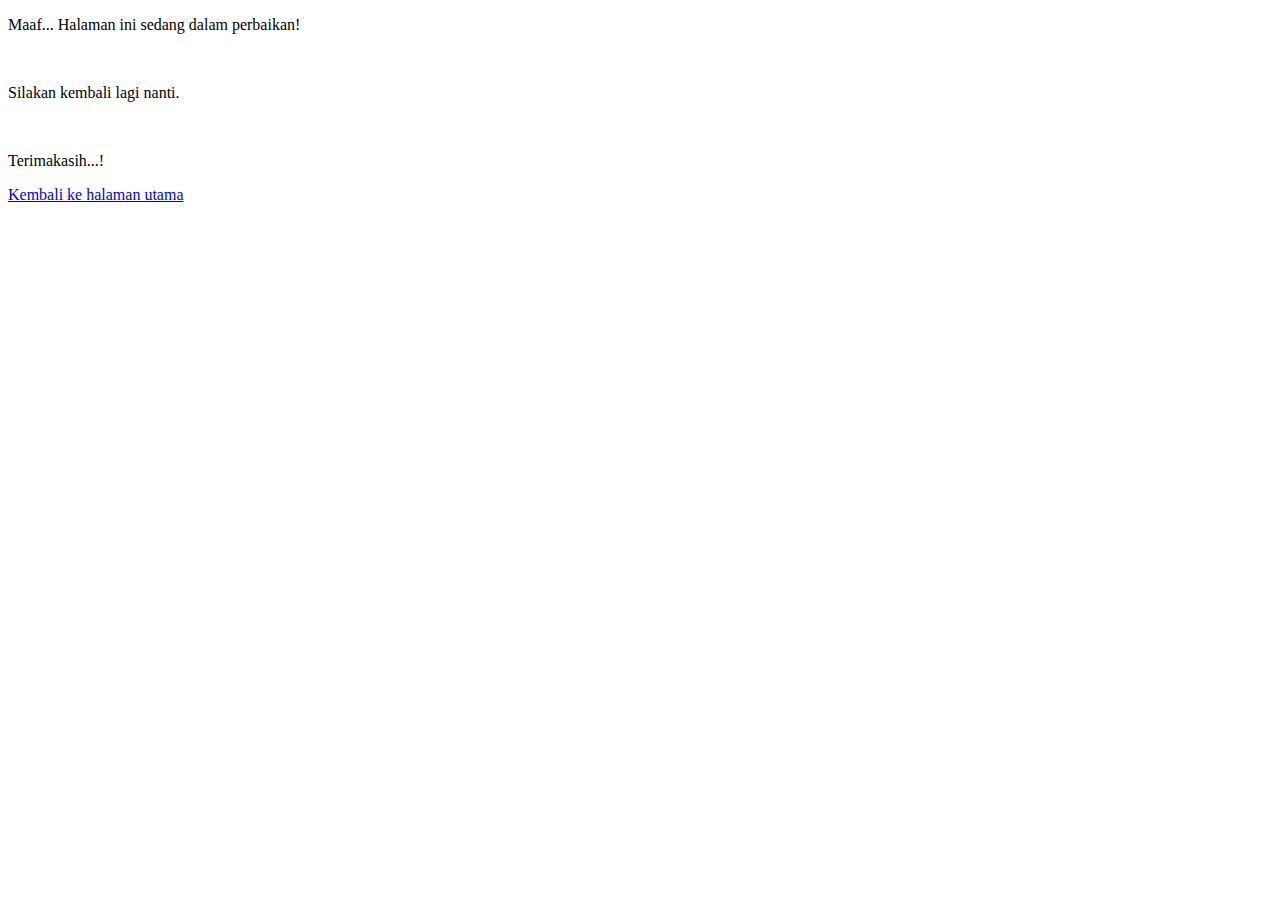
<file: pagesclass/formdaftarguru.html>
<!doctype html>
<html lang="en">

<head>
    <!-- Required meta tags -->
    <meta charset="utf-8">
    <meta name="viewport" content="width=device-width, initial-scale=1">

    <!-- Bootstrap CSS -->
    <link href="https://cdn.jsdelivr.net/npm/bootstrap@5.0.0-beta3/dist/css/bootstrap.min.css" rel="stylesheet"
        integrity="sha384-eOJMYsd53ii+scO/bJGFsiCZc+5NDVN2yr8+0RDqr0Ql0h+rP48ckxlpbzKgwra6" crossorigin="anonymous">

    <title>Akun Page</title>
</head>

<body>
    <section>
        <div class="row">
            <div class="col-10 justify-content-center text-center">
                <p>Maaf... Halaman ini sedang dalam perbaikan!</p> <br>
                <p>Silakan kembali lagi nanti.</p> <br>
                <p>Terimakasih...!</p>
                <a href="../index.html">Kembali ke halaman utama</a>
            </div>
        </div>
    </section>




    <script src="https://cdn.jsdelivr.net/npm/bootstrap@5.0.0-beta3/dist/js/bootstrap.bundle.min.js"
        integrity="sha384-JEW9xMcG8R+pH31jmWH6WWP0WintQrMb4s7ZOdauHnUtxwoG2vI5DkLtS3qm9Ekf" crossorigin="anonymous">
    </script>
</body>

</html>
</file>
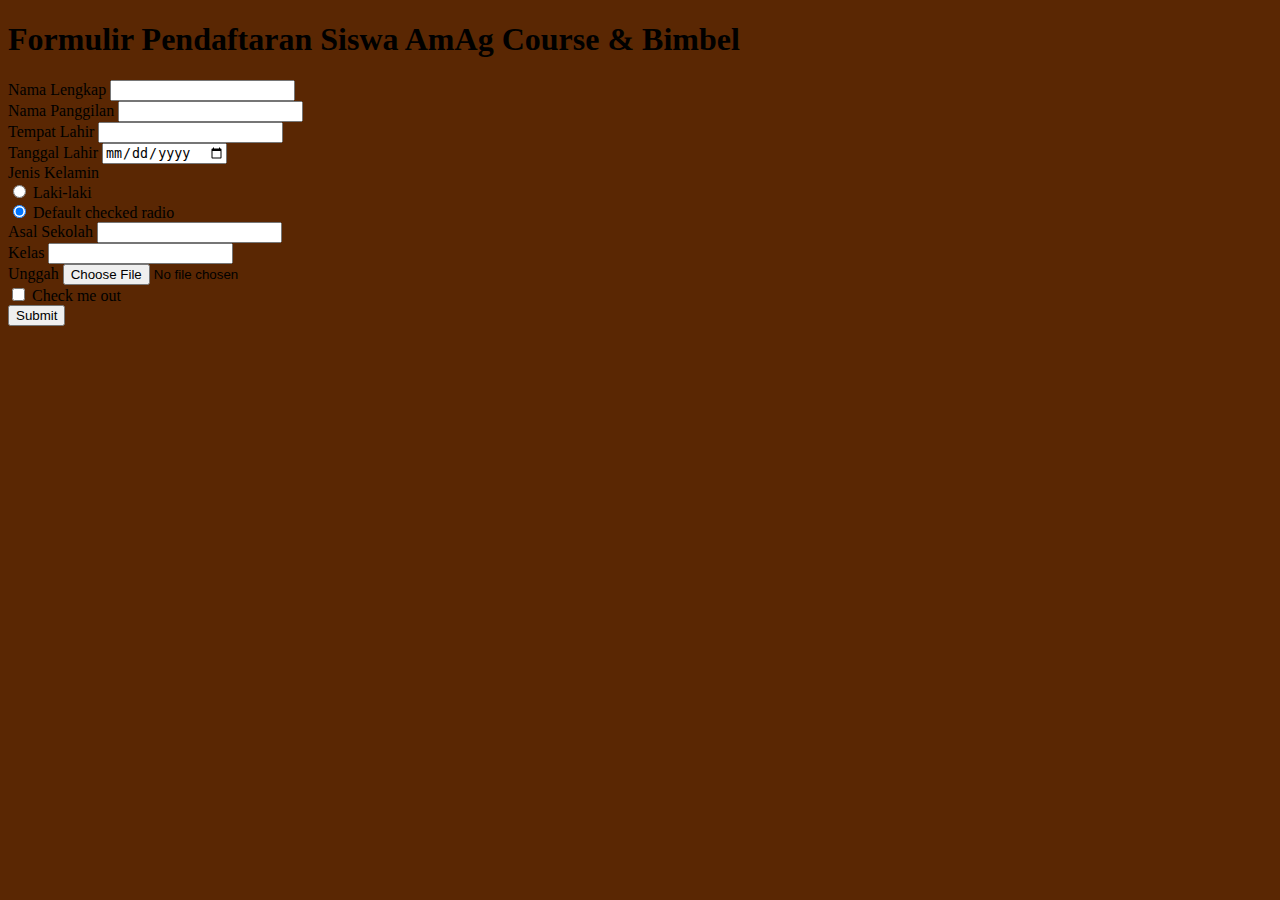
<file: pagesclass/formdaftarsiswa.html>
<!doctype html>
<html lang="en">

<head>
    <!-- Required meta tags -->
    <meta charset="utf-8">
    <meta name="viewport" content="width=device-width, initial-scale=1">

    <!-- Bootstrap CSS -->
    <link href="https://cdn.jsdelivr.net/npm/bootstrap@5.0.0/dist/css/bootstrap.min.css" rel="stylesheet"
        integrity="sha384-wEmeIV1mKuiNpC+IOBjI7aAzPcEZeedi5yW5f2yOq55WWLwNGmvvx4Um1vskeMj0" crossorigin="anonymous">

    <title>Registrasi</title>
</head>

<body style="background-color: rgb(90, 39, 3);" class="text-white mt-2">
    <div class="container-md-8 m-2">
        <div class="row text-center">
            <h1>Formulir Pendaftaran Siswa AmAg Course &amp; Bimbel</h1>
        </div>
        <div class="row justify-content-center">
            <div class="col-md-8">
                <div class="row" id="datasiswa">
                    <form>
                        <div class="row">
                            <div class="col-sm-7">
                                <div class="mb-3">
                                    <label for="nama" class="form-label">Nama Lengkap</label>
                                    <input type="text" class="form-control" id="name" name="nama">
                                </div>
                            </div>
                            <div class="col-sm">
                                <div class="mb-3">
                                    <label for="nama2" class="form-label">Nama Panggilan</label>
                                    <input type="text" class="form-control" id="name2" name="nama2">
                                </div>
                            </div>
                        </div>

                        <div class="row">
                            <div class="col-sm-7">
                                <div class="mb-3">
                                    <label for="templahir" class="form-label">Tempat Lahir</label>
                                    <input type="text" class="form-control" id="templahir" name="templahir">
                                </div>
                            </div>
                            <div class="col-sm">
                                <div class="mb-3">
                                    <label for="tgllahir" class="form-label">Tanggal Lahir</label>
                                    <input type="date" class="form-control" id="tgllahir" name="tgllahir">
                                </div>
                            </div>
                        </div>

                        <div class="row mb-3">
                            <div class="col-sm">
                                <label for="jender">Jenis Kelamin</label>
                                <div class="form-check">
                                    <input class="form-check-input" type="radio" name="jender" id="jender">
                                    <label class="form-check-label" for="laki">Laki-laki</label>
                                </div>
                                <div class="form-check">
                                    <input class="form-check-input" type="radio" name="jender" id="jender" checked>
                                    <label class="form-check-label" for="flexRadioDefault2">
                                        Default checked radio
                                    </label>
                                </div>
                            </div>
                        </div>

                        <div class="mb-3">
                            <label for="asalsekolah" class="form-label">Asal Sekolah</label>
                            <input type="text" class="form-control" id="asalsekolah" name="asalsekolah">
                        </div>
                        <div class="mb-3">
                            <label for="kelas" class="form-label">Kelas</label>
                            <input type="text" class="form-control" id="kelas" name="kelas">
                        </div>

                </div>



                <div class="mb-3">
                    <label for="unggah" class="form-label">Unggah</label>
                    <input class="form-control" type="file" id="unggag" name="unggah">
                </div>

                <div class="mb-3 form-check">
                    <input type="checkbox" class="form-check-input" id="exampleCheck1">
                    <label class="form-check-label" for="exampleCheck1">Check me out</label>
                </div>
                <button type="submit" class="btn btn-primary">Submit</button>
                </form>
            </div>
        </div>
    </div>
    </div>


    <script src="https://cdn.jsdelivr.net/npm/bootstrap@5.0.0/dist/js/bootstrap.bundle.min.js"
        integrity="sha384-p34f1UUtsS3wqzfto5wAAmdvj+osOnFyQFpp4Ua3gs/ZVWx6oOypYoCJhGGScy+8" crossorigin="anonymous">
    </script>


</body>

</html>
</file>
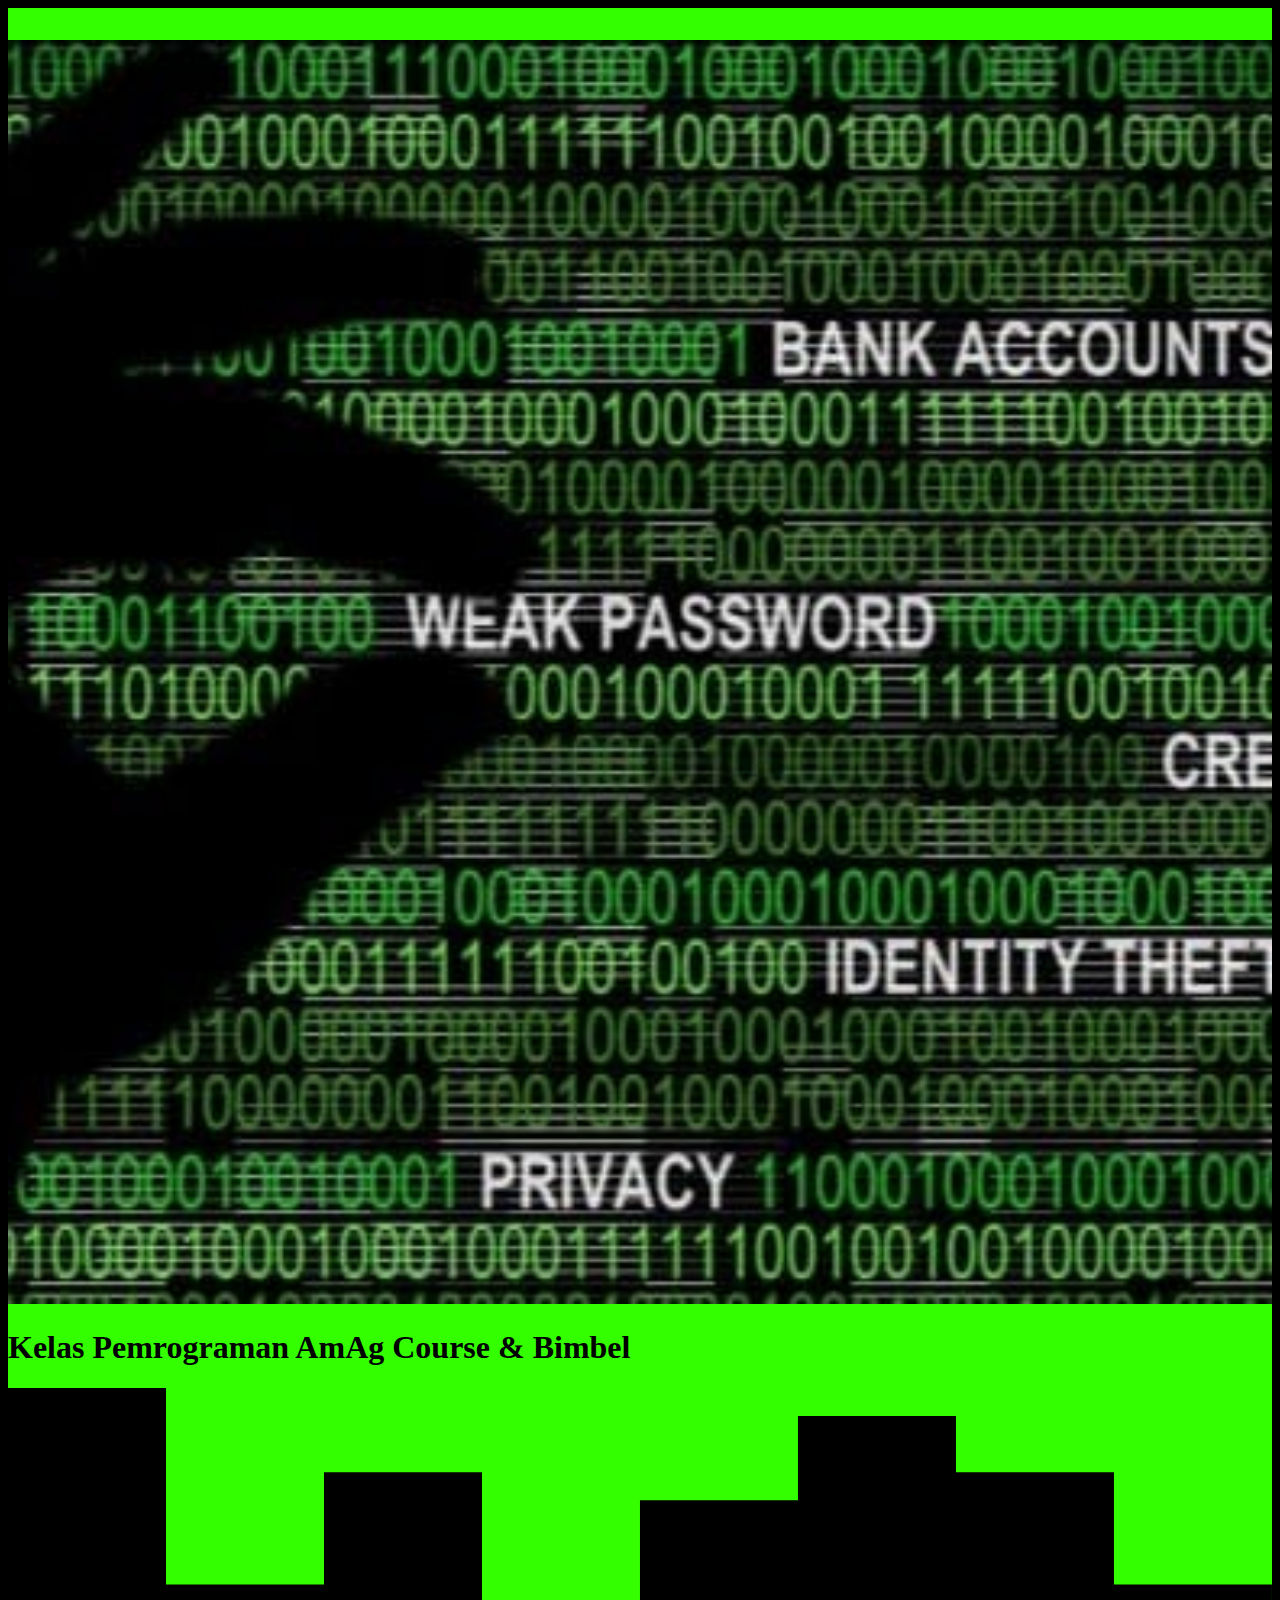
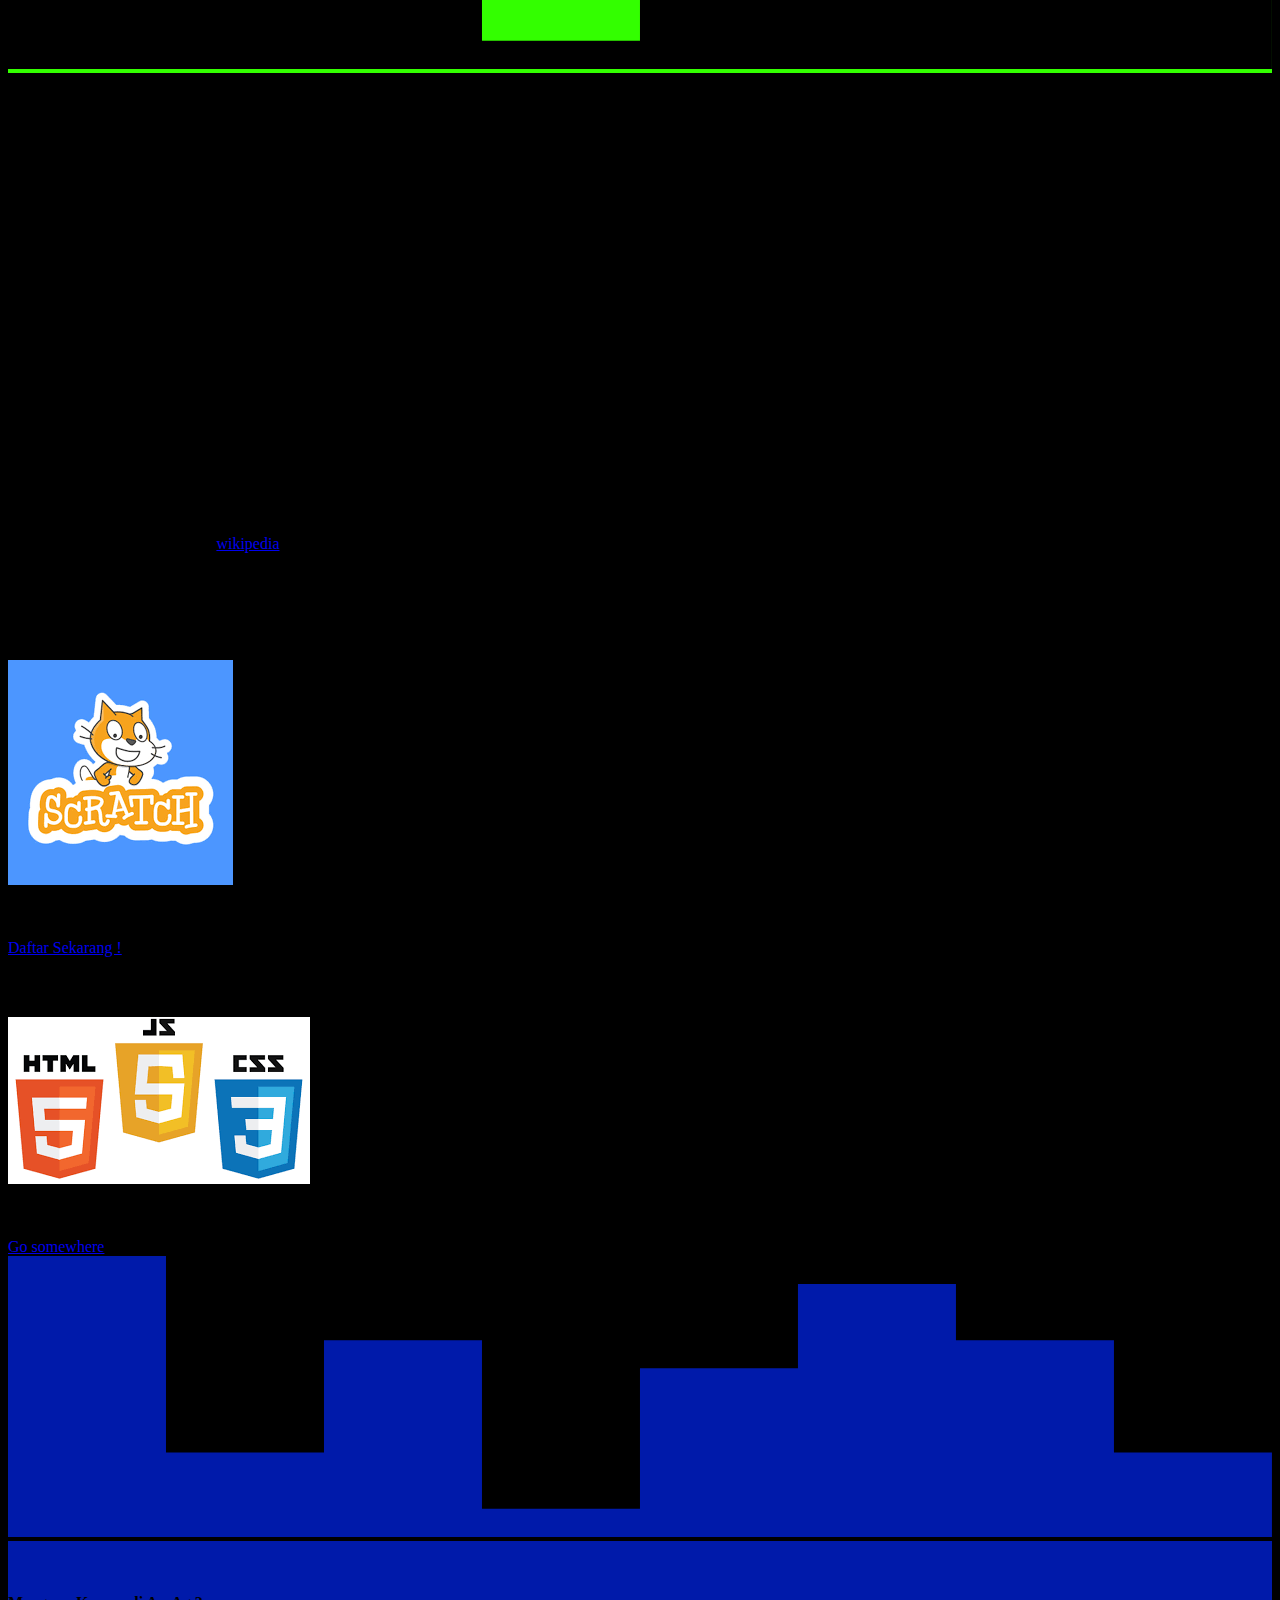
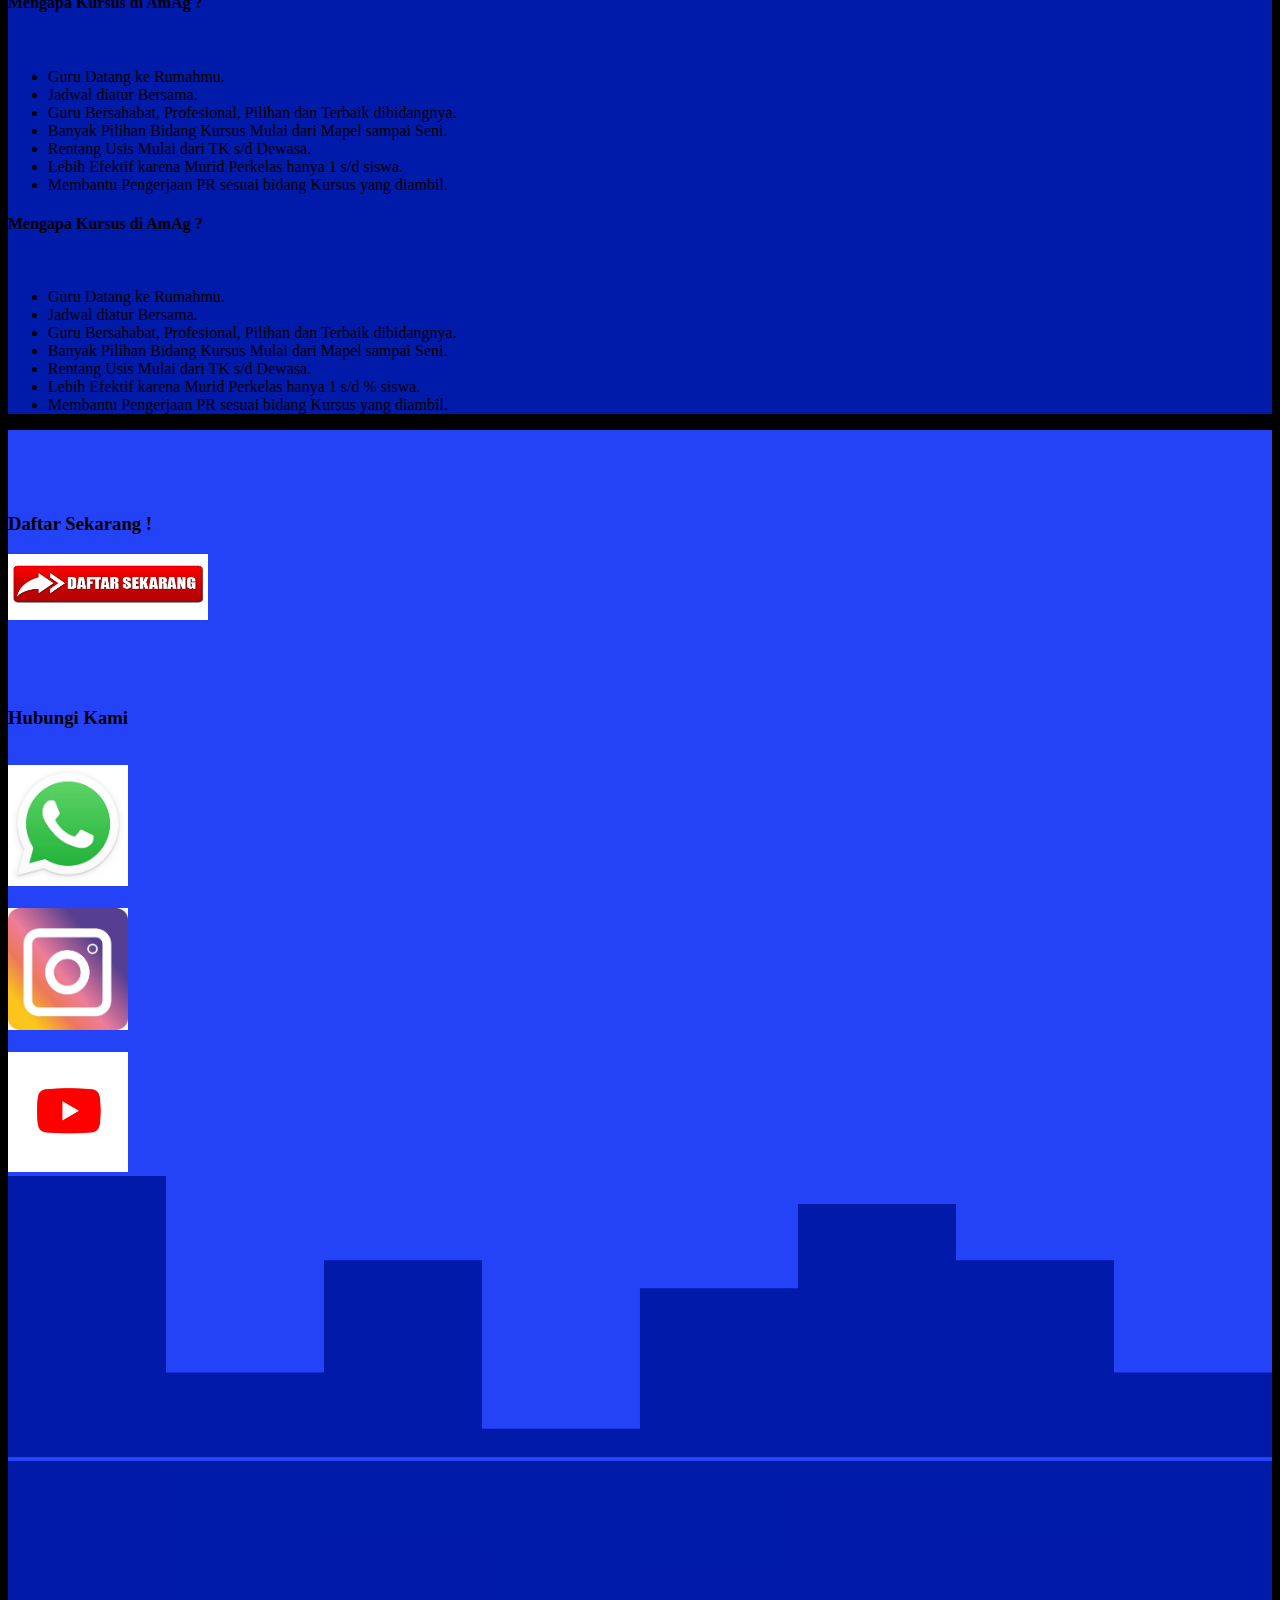
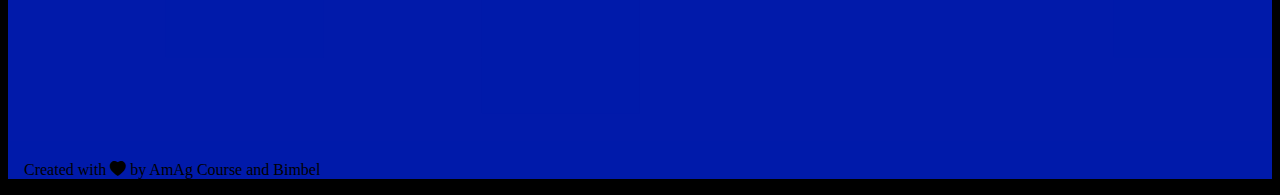
<file: pagesclass/pemrogramanpages.html>
<!doctype html>
<html lang="en">

<head>
    <meta charset="utf-8">
    <meta name="viewport" content="width=device-width, initial-scale=1">

    <!-- Bootstrap CSS -->
    <link href="https://cdn.jsdelivr.net/npm/bootstrap@5.0.0-beta3/dist/css/bootstrap.min.css" rel="stylesheet"
        integrity="sha384-eOJMYsd53ii+scO/bJGFsiCZc+5NDVN2yr8+0RDqr0Ql0h+rP48ckxlpbzKgwra6" crossorigin="anonymous">
    <link rel="stylesheet" href="pagesclass.css">
    <!-- bootstrap icon -->
    <link rel="stylesheet" href="https://cdn.jsdelivr.net/npm/bootstrap-icons@1.4.1/font/bootstrap-icons.css">

    <link rel="icon" href="asset/logo.jpeg" class="img-thumbnail">
    <title>Coding</title>
</head>

<body style='background-color: black;'>
    <!-- jumbotron -->
    <section class="jumbotron text-center" style="background-color: rgb(51, 255, 0);">
        <img src="../asset/coding.jpeg" height="auto" width="100%" alt="akuntansiImg">
        <h1 class="text-dark mt-3">Kelas Pemrograman AmAg Course &amp; Bimbel</h1>
        <svg xmlns="http://www.w3.org/2000/svg" viewBox="0 0 1440 320">
            <path fill="#000000" fill-opacity="1"
                d="M0,224L0,0L180,0L180,224L360,224L360,96L540,96L540,288L720,288L720,128L900,128L900,32L1080,32L1080,96L1260,96L1260,224L1440,224L1440,320L1260,320L1260,320L1080,320L1080,320L900,320L900,320L720,320L720,320L540,320L540,320L360,320L360,320L180,320L180,320L0,320L0,320Z">
            </path>
        </svg>
    </section>
    <!-- alhir jumbotron -->

    <!-- isi -->
    <section>
        <div class="row justify-content-center">
            <div class="col-10">
                <div class="row text-white">
                    <p>
                        <strong>Pemrograman</strong> adalah proses menulis, menguji dan memperbaiki (debug), dan
                        memelihara kode yang
                        membangun suatu program komputer.[1] Kode ini ditulis dalam berbagai bahasa pemrograman. Tujuan
                        dari pemrograman adalah untuk memuat suatu program yang dapat melakukan suatu perhitungan atau
                        'pekerjaan' sesuai dengan keinginan si pemrogram. Untuk melakukan pemrograman, diperlukan
                        keterampilan dalam algoritme, logika, bahasa pemrograman, dan pada banyak kasus,
                        pengetahuan-pengetahuan lain seperti matematika. <br>

                        Pemrograman adalah suatu seni dalam menggunakan satu atau lebih algoritme yang saling
                        berhubungan dengan menggunakan suatu bahasa pemrograman tertentu sehingga menjadi suatu program
                        komputer. Bahasa pemrograman yang berbeda mendukung gaya pemrograman yang berbeda pula. Gaya
                        pemrograman ini biasa disebut paradigma pemrograman. <br>

                        Apakah memprogram perangkat lunak lebih merupakan seni, ilmu, atau teknik telah lama
                        diperdebatkan. Pemrogram yang baik biasanya mengkombinasikan ketiga hal tersebut, agar dapat
                        menciptakan program yang efisien, baik dari sisi saat dijalankan (run time) atau memori yang
                        digunakan. <br>
                        Bahasa pemrograman yang berbeda mendukung gaya pemrograman yang berbeda (disebut paradigma
                        pemrograman). Pilihan bahasa yang digunakan adalah tunduk pada banyak pertimbangan, seperti
                        kebijakan perusahaan, kesesuaian untuk tugas, ketersediaan pihak ketiga paket, atau keinginan
                        individunya. Idealnya, bahasa pemrograman yang paling cocok untuk tugas yang dihadapi akan
                        dipilih. Trade-off dari ideal ini melibatkan cukup menemukan programmer yang tahu bahasa untuk
                        membangun sebuah tim, ketersediaan compiler untuk bahasa, dan efisiensi dengan program-program
                        yang ditulis dalam bahasa tertentu mengeksekusi. <br>

                        <b> Beberapa bahasa pemrograman adalah:</b>
                        <ul class="justify-content-evenly">
                            <li> Assembly</li>
                            <li>Ada</li>
                            <li>Basic</li>
                            <li>C atau C++</li>
                            <li>C#</li>
                            <li>Cobol</li>
                            <li>Java</li>
                            <li>Fortran</li>
                            <li>Clipper</li>
                            <li>Pascal</li>
                            <li>Visual Basic</li>
                        </ul>
                        Selengkapnya klik untuk baca... <a
                            href="https://id.wikipedia.org/wiki/Pemrograman">wikipedia</a>
                    </p>
    </section>
    <section>

        <div class="container bg-danger justify-content-center">
            <div class="row text-center">
                <h2>Pilihan Kelas Pemrogram di AmAg Course &amp; Bimbel</h2>
            </div>
            <div class="row">
                <div class="col">
                    <div class="row">
                        <div class="col-sm-6 justify-content-center">
                            <div class="card mb-2">
                                <div class="card-body">
                                    <h5 class="card-title">Scatch</h5>
                                    <img src="/asset/scratch.png" alt="scratchimg">
                                    <p class="card-text">Coding for Kids</p>
                                    <a href="/pagesclass/formdaftarsiswa.html" class="btn btn-primary">Daftar Sekarang
                                        &#33;</a>
                                </div>
                            </div>
                        </div>
                        <div class="col-sm-6">
                            <div class="card">
                                <div class="card-body mb-2">
                                    <h5 class="card-title">Pemrograman Web</h5>
                                    <img src="/asset/pemrogramanweb.png" alt="webprogimg">
                                    <p class="card-text"> HTML, CSS, JavaScript</p>
                                    <a href="#" class="btn btn-primary">Go somewhere</a>
                                </div>
                            </div>
                        </div>
                    </div>
                </div>
            </div>
        </div>
    </section>
    <svg xmlns=" http://www.w3.org/2000/svg" viewBox="0 0 1440 320">
        <path fill="#001aaa" fill-opacity="1"
            d="M0,224L0,0L180,0L180,224L360,224L360,96L540,96L540,288L720,288L720,128L900,128L900,32L1080,32L1080,96L1260,96L1260,224L1440,224L1440,320L1260,320L1260,320L1080,320L1080,320L900,320L900,320L720,320L720,320L540,320L540,320L360,320L360,320L180,320L180,320L0,320L0,320Z">
        </path>
    </svg>
    <section id="kenapa">
        <div class="container">
            <div class="row text-white">
                <div class="col">
                    <div id="carouselExampleSlidesOnly" class="carousel slide" data-bs-ride="carousel">
                        <div class="carousel-inner">
                            <div class="carousel-item active">
                                <h4><strong>Mengapa Kursus di AmAg &#63;</strong></h4> <br>
                                <ul>
                                    <li>Guru Datang ke Rumahmu.</li>
                                    <li>Jadwal diatur Bersama.</li>
                                    <li>Guru Bersahabat&#44; Profesional&#44; Pilihan dan
                                        Terbaik dibidangnya.</li>
                                    <li>Banyak Pilihan Bidang Kursus Mulai dari Mapel sampai
                                        Seni.</li>
                                    <li>Rentang Usis Mulai dari TK s&#47;d Dewasa.</li>
                                    <li>Lebih Efektif karena Murid Perkelas hanya 1 s&#47;d
                                        siswa.</li>
                                    <li>Membantu Pengerjaan PR sesuai bidang Kursus yang
                                        diambil.</li>
                                </ul>
                            </div>
                            <div class="carousel-item">
                                <h4><strong>Mengapa Kursus di AmAg &#63;</strong></h4> <br>
                                <ul>
                                    <li>Guru Datang ke Rumahmu.</li>
                                    <li>Jadwal diatur Bersama.</li>
                                    <li>Guru Bersahabat&#44; Profesional&#44; Pilihan dan
                                        Terbaik dibidangnya.</li>
                                    <li>Banyak Pilihan Bidang Kursus Mulai dari Mapel sampai
                                        Seni.</li>
                                    <li>Rentang Usis Mulai dari TK s&#47;d Dewasa.</li>
                                    <li>Lebih Efektif karena Murid Perkelas hanya 1 s&#47;d %
                                        siswa.</li>
                                    <li>Membantu Pengerjaan PR sesuai bidang Kursus yang
                                        diambil.</li>
                                </ul>
                            </div>
                        </div>
                    </div>
                </div>
            </div>
        </div>
    </section>
    <section id="contacus">
        <div class="row justify-content-center">
            <div class="col-sm text-center text-white" id="daftarsekarang">
                <h3>Daftar Sekarang &#33;</h3>
                <a href="/pagesclass/formdaftarsiswa.html">
                    <img src="../asset/joinus.png" class="img-thumbnail" alt="pexels-linda-ellershein-3127880"
                        width="200">
                </a>
            </div>
            <div class="col-sm text-center text-white" id="hubungikami">
                <h3>Hubungi Kami</h3> <br>
                <a href="https://api.whatsapp.com/send?phone=6285208499991">
                    <img src="/asset/wa.jpeg" class="rounded-circle" width="120" alt="whatsapp">
                </a><br><br>
                <a href="https://instagram.com/amagcnb/">
                    <img src="/asset/ig.jpeg" class="rounded-circle" width="120" alt="whatsapp">
                </a><br><br>
                <a href="">
                    <img src="/asset/youtube.jpeg" class="rounded-circle" width="120" alt="whatsapp">
                </a>
            </div>
        </div>
        </div>
        <svg xmlns="http://www.w3.org/2000/svg" viewBox="0 0 1440 320">
            <path fill="#011aaa" fill-opacity="1"
                d="M0,224L0,0L180,0L180,224L360,224L360,96L540,96L540,288L720,288L720,128L900,128L900,32L1080,32L1080,96L1260,96L1260,224L1440,224L1440,320L1260,320L1260,320L1080,320L1080,320L900,320L900,320L720,320L720,320L540,320L540,320L360,320L360,320L180,320L180,320L0,320L0,320Z">
            </path>
        </svg>
    </section>
    <!-- akhir isi -->
    <!-- footer -->
    <footer class="text-white text-center pb-5">
        <svg xmlns="http://www.w3.org/2000/svg" viewBox="0 0 1440 320">
            <path fill="#011aaa" fill-opacity="1"
                d="M0,224L0,0L180,0L180,224L360,224L360,96L540,96L540,288L720,288L720,128L900,128L900,32L1080,32L1080,96L1260,96L1260,224L1440,224L1440,320L1260,320L1260,320L1080,320L1080,320L900,320L900,320L720,320L720,320L540,320L540,320L360,320L360,320L180,320L180,320L0,320L0,320Z">
            </path>
        </svg>
        <p> Created with <i class="bi bi-heart-fill text-danger"></i> by AmAg Course and Bimbel
        </p>
    </footer>
    <!-- akhir footer -->

    <script src="https://cdn.jsdelivr.net/npm/bootstrap@5.0.0-beta3/dist/js/bootstrap.bundle.min.js"
        integrity="sha384-JEW9xMcG8R+pH31jmWH6WWP0WintQrMb4s7ZOdauHnUtxwoG2vI5DkLtS3qm9Ekf" crossorigin="anonymous">
    </script>
</body>

</html>
</file>
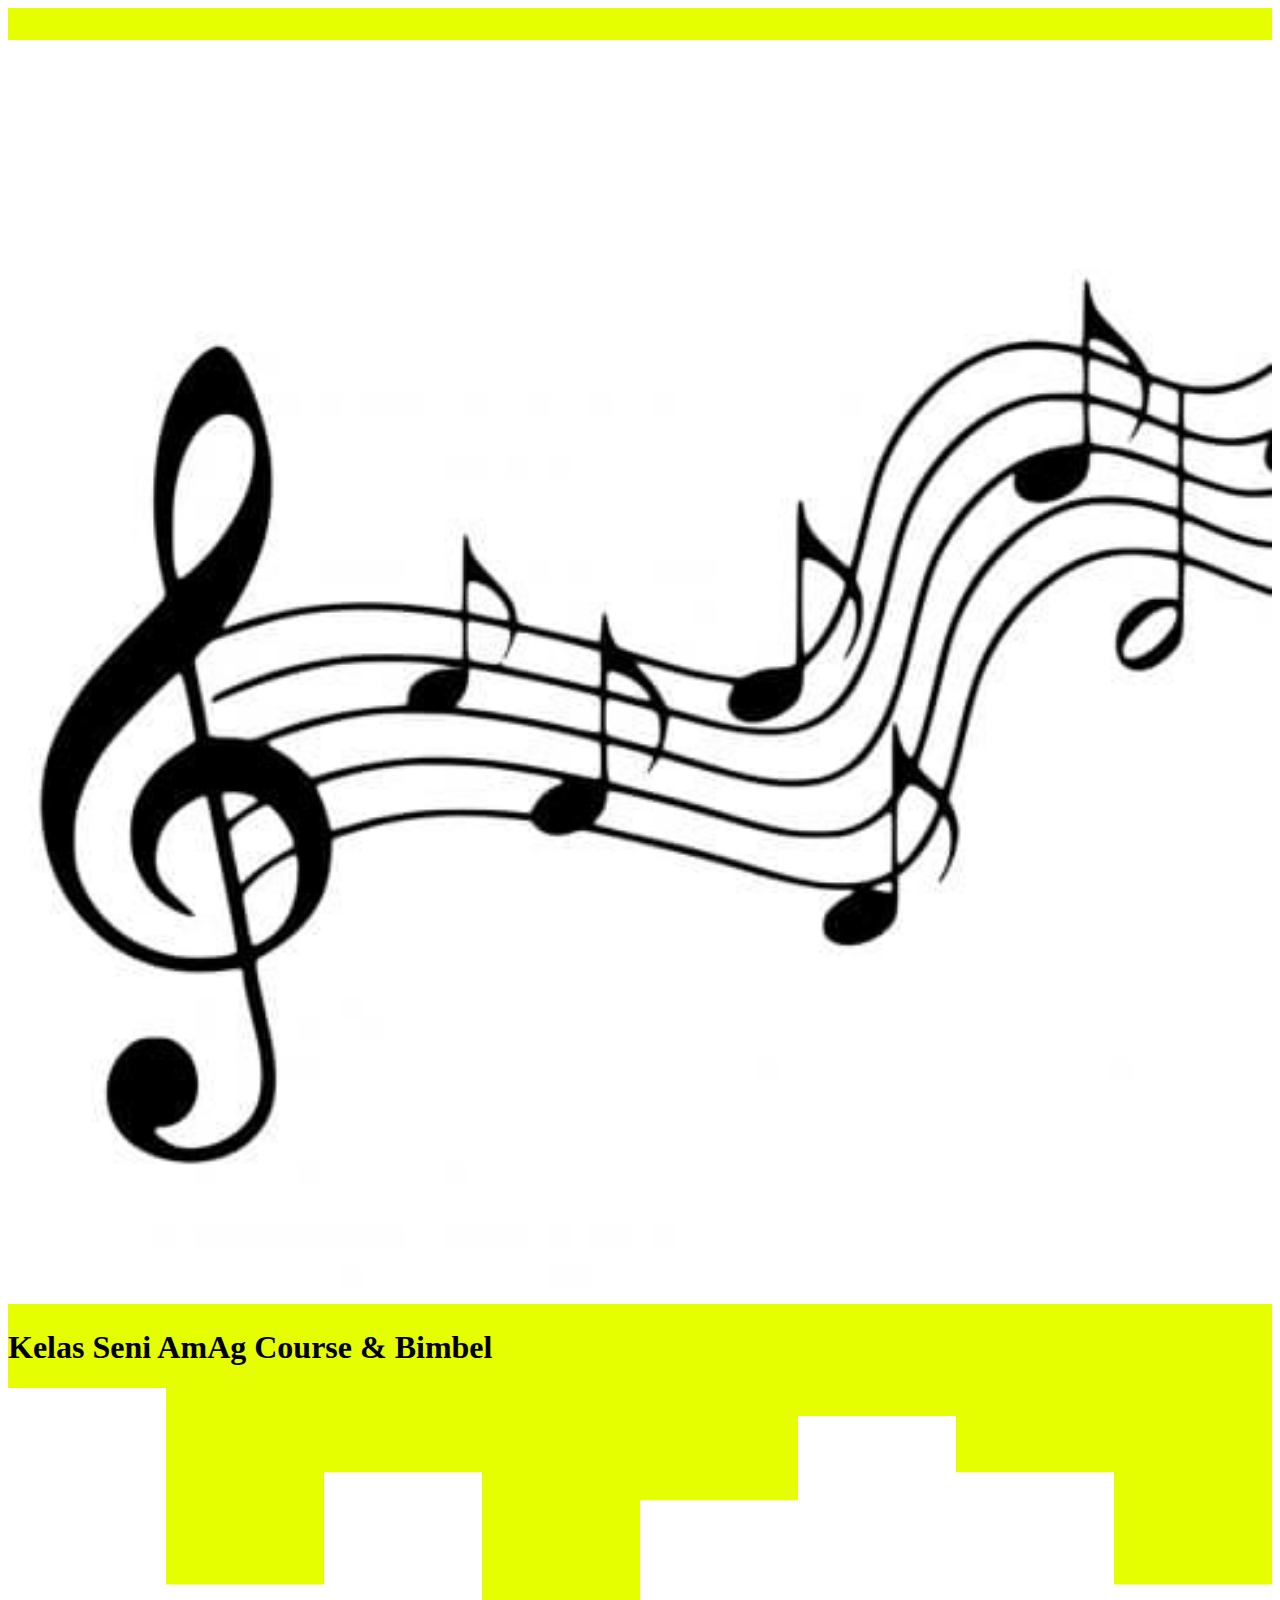
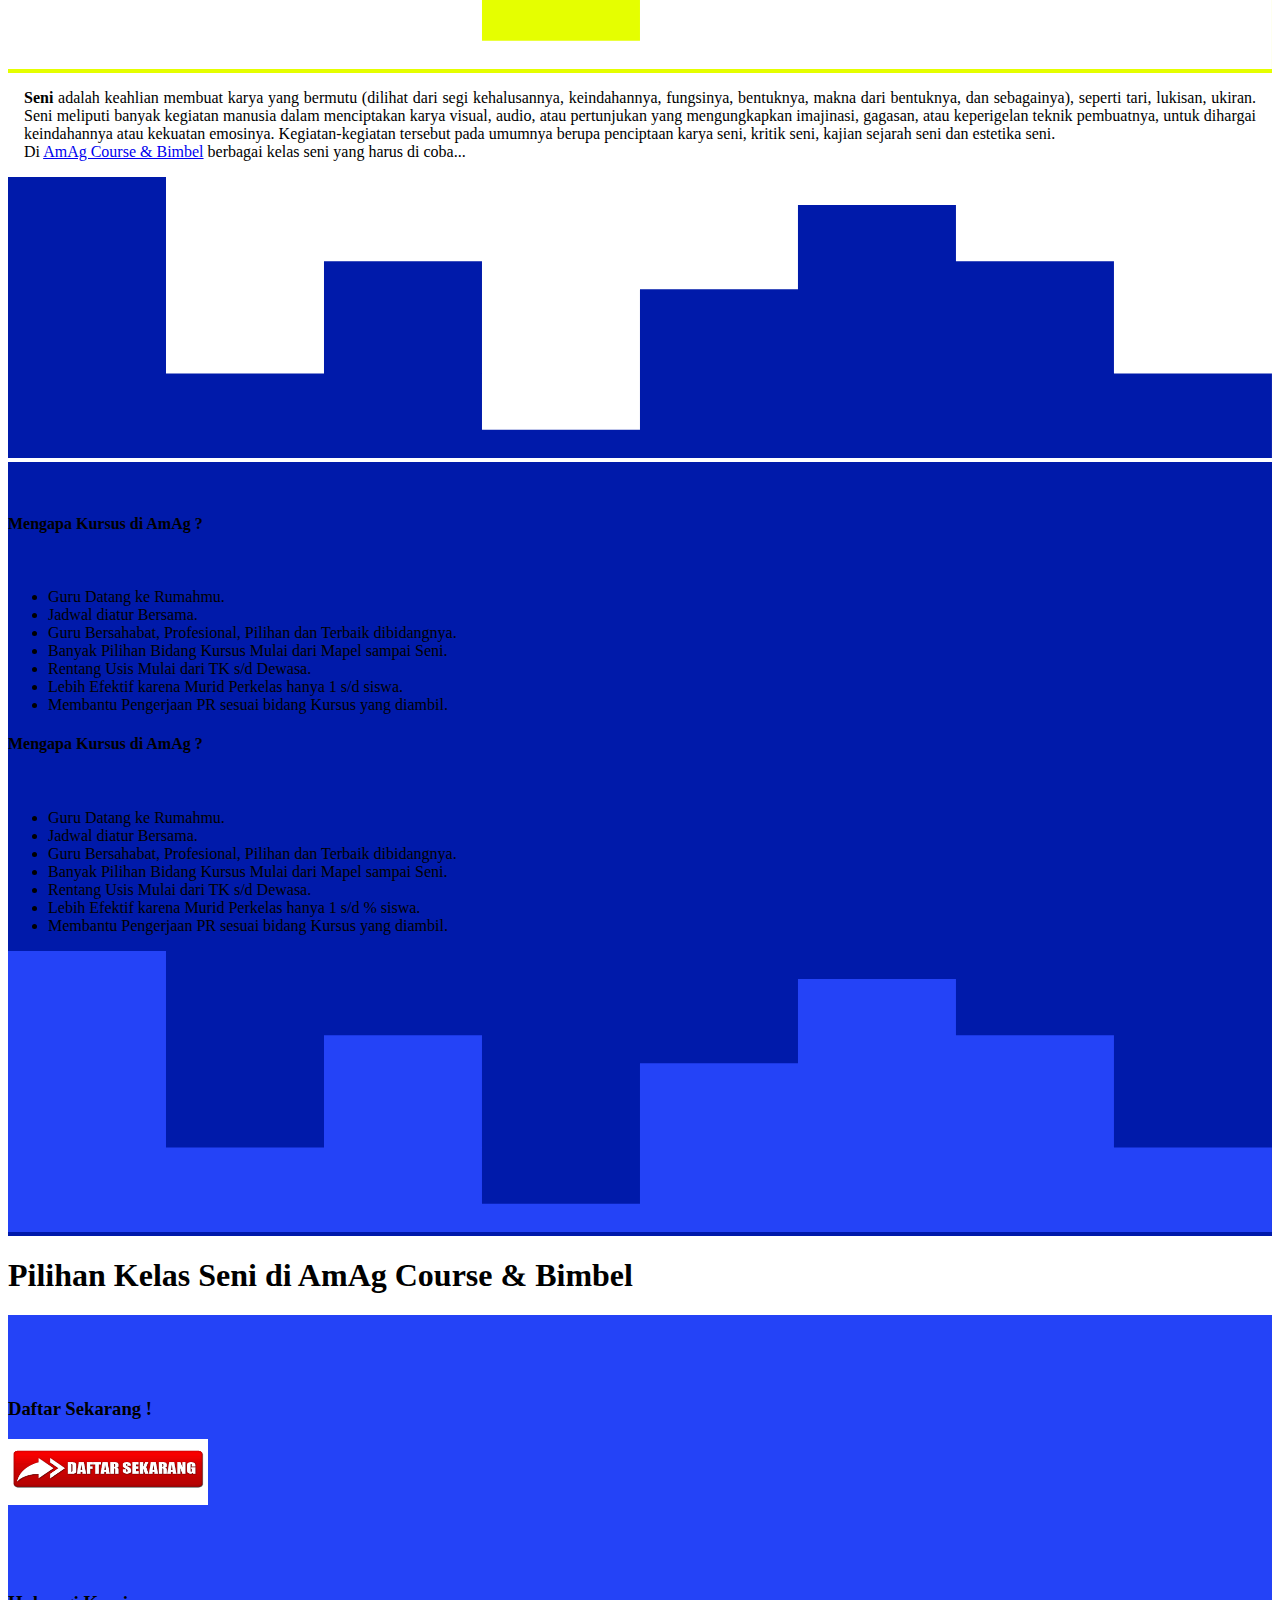
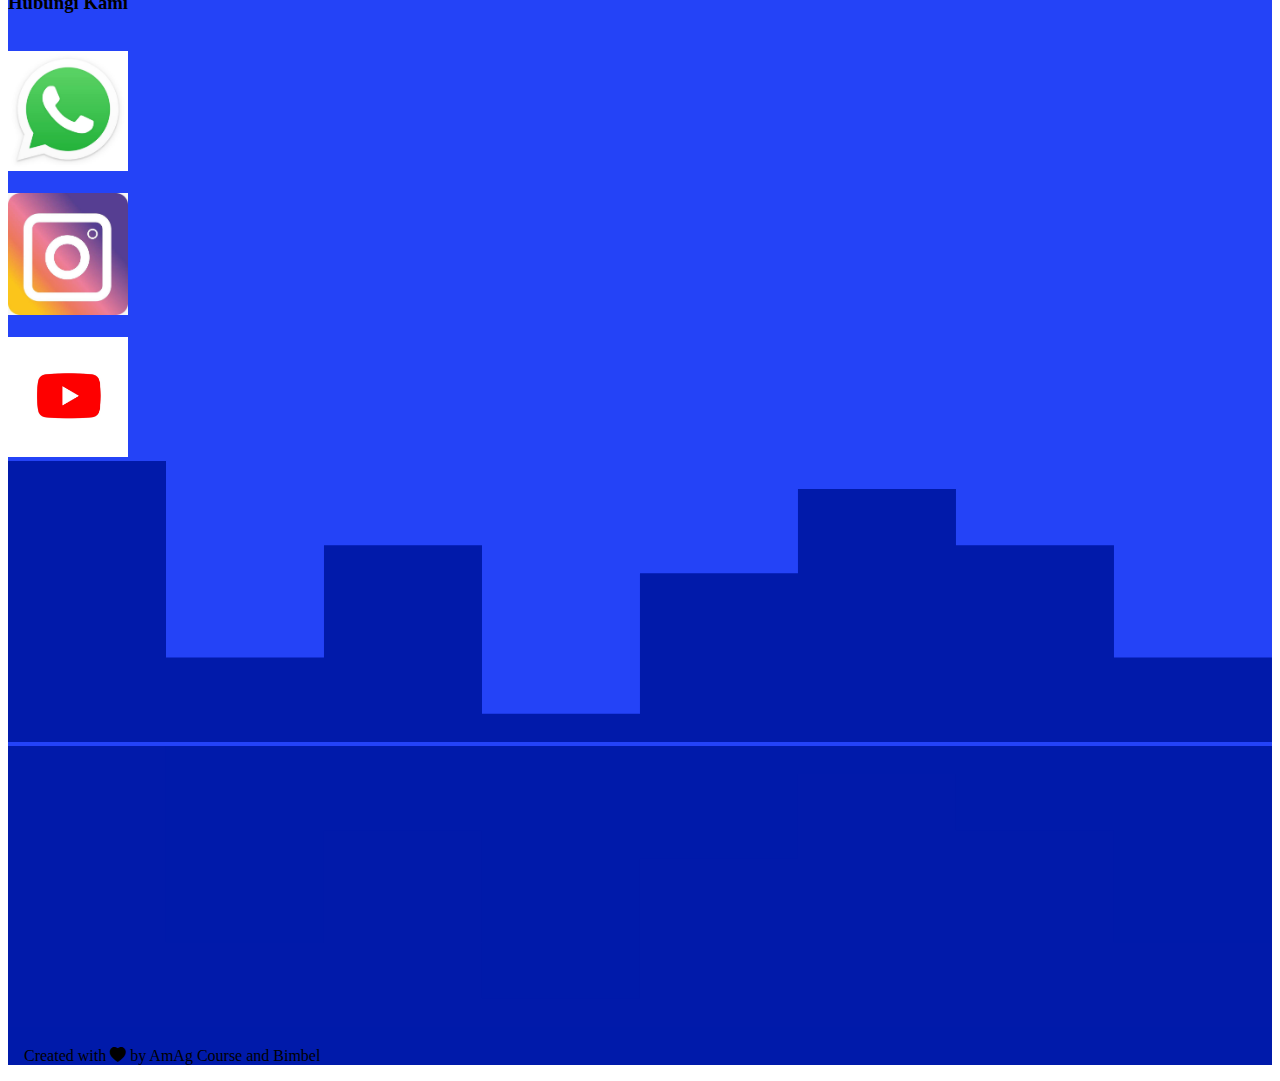
<file: pagesclass/seni.html>
<!doctype html>
<html lang="en">

<head>
    <meta charset="utf-8">
    <meta name="viewport" content="width=device-width, initial-scale=1">

    <!-- Bootstrap CSS -->
    <link href="https://cdn.jsdelivr.net/npm/bootstrap@5.0.0-beta3/dist/css/bootstrap.min.css" rel="stylesheet"
        integrity="sha384-eOJMYsd53ii+scO/bJGFsiCZc+5NDVN2yr8+0RDqr0Ql0h+rP48ckxlpbzKgwra6" crossorigin="anonymous">
    <link rel="stylesheet" href="pagesclass.css">
    <!-- bootstrap icon -->
    <link rel="stylesheet" href="https://cdn.jsdelivr.net/npm/bootstrap-icons@1.4.1/font/bootstrap-icons.css">

    <link rel="icon" href="asset/logo.jpeg" class="img-thumbnail">
    <title>Kelas Seni</title>
</head>

<body>
    <!-- jumbotron -->
    <section class="jumbotron text-center" style="background-color: rgb(229, 255, 0);">
        <img src="../asset/seni.jpeg" height="auto" width="100%" alt="akuntansiImg">
        <h1 class="text-primary mt-3">Kelas Seni AmAg Course &amp; Bimbel</h1>
        <svg xmlns="http://www.w3.org/2000/svg" viewBox="0 0 1440 320">
            <path fill="#ffffff" fill-opacity="1"
                d="M0,224L0,0L180,0L180,224L360,224L360,96L540,96L540,288L720,288L720,128L900,128L900,32L1080,32L1080,96L1260,96L1260,224L1440,224L1440,320L1260,320L1260,320L1080,320L1080,320L900,320L900,320L720,320L720,320L540,320L540,320L360,320L360,320L180,320L180,320L0,320L0,320Z">
            </path>
        </svg>
    </section>
    <!-- alhir jumbotron -->

    <!-- isi -->
    <section>
        <div class="row justify-content-center m-1">
            <div class="col-md-10">
                <p> <strong> Seni</strong> adalah keahlian membuat karya yang bermutu (dilihat dari segi kehalusannya,
                    keindahannya, fungsinya, bentuknya, makna dari bentuknya, dan sebagainya), seperti tari, lukisan,
                    ukiran. Seni meliputi banyak kegiatan manusia dalam menciptakan karya visual, audio, atau
                    pertunjukan yang mengungkapkan imajinasi, gagasan, atau keperigelan teknik pembuatnya, untuk
                    dihargai keindahannya atau kekuatan emosinya. Kegiatan-kegiatan tersebut pada umumnya berupa
                    penciptaan karya seni, kritik seni, kajian sejarah seni dan estetika seni. <br>
                    Di <a href="/index.html">AmAg Course &amp; Bimbel</a> berbagai kelas seni yang harus di coba...
                </p>
            </div>
        </div>
        <svg xmlns="http://www.w3.org/2000/svg" viewBox="0 0 1440 320">
            <path fill="#001aaa" fill-opacity="1"
                d="M0,224L0,0L180,0L180,224L360,224L360,96L540,96L540,288L720,288L720,128L900,128L900,32L1080,32L1080,96L1260,96L1260,224L1440,224L1440,320L1260,320L1260,320L1080,320L1080,320L900,320L900,320L720,320L720,320L540,320L540,320L360,320L360,320L180,320L180,320L0,320L0,320Z">
            </path>
        </svg>
    </section>
    <section id="kenapa">
        <div class="container">
            <div class="row text-white">
                <div class="col">
                    <div id="carouselExampleSlidesOnly" class="carousel slide" data-bs-ride="carousel">
                        <div class="carousel-inner">
                            <div class="carousel-item active">
                                <h4><strong>Mengapa Kursus di AmAg &#63;</strong></h4> <br>
                                <ul>
                                    <li>Guru Datang ke Rumahmu.</li>
                                    <li>Jadwal diatur Bersama.</li>
                                    <li>Guru Bersahabat&#44; Profesional&#44; Pilihan dan
                                        Terbaik dibidangnya.</li>
                                    <li>Banyak Pilihan Bidang Kursus Mulai dari Mapel sampai
                                        Seni.</li>
                                    <li>Rentang Usis Mulai dari TK s&#47;d Dewasa.</li>
                                    <li>Lebih Efektif karena Murid Perkelas hanya 1 s&#47;d
                                        siswa.</li>
                                    <li>Membantu Pengerjaan PR sesuai bidang Kursus yang
                                        diambil.</li>
                                </ul>
                            </div>
                            <div class="carousel-item">
                                <h4><strong>Mengapa Kursus di AmAg &#63;</strong></h4> <br>
                                <ul>
                                    <li>Guru Datang ke Rumahmu.</li>
                                    <li>Jadwal diatur Bersama.</li>
                                    <li>Guru Bersahabat&#44; Profesional&#44; Pilihan dan
                                        Terbaik dibidangnya.</li>
                                    <li>Banyak Pilihan Bidang Kursus Mulai dari Mapel sampai
                                        Seni.</li>
                                    <li>Rentang Usis Mulai dari TK s&#47;d Dewasa.</li>
                                    <li>Lebih Efektif karena Murid Perkelas hanya 1 s&#47;d %
                                        siswa.</li>
                                    <li>Membantu Pengerjaan PR sesuai bidang Kursus yang
                                        diambil.</li>
                                </ul>
                            </div>
                        </div>
                    </div>
                </div>
            </div>
        </div>
        <svg xmlns="http://www.w3.org/2000/svg" viewBox="0 0 1440 320">
            <path fill="#2443f7" fill-opacity="1"
                d="M0,224L0,0L180,0L180,224L360,224L360,96L540,96L540,288L720,288L720,128L900,128L900,32L1080,32L1080,96L1260,96L1260,224L1440,224L1440,320L1260,320L1260,320L1080,320L1080,320L900,320L900,320L720,320L720,320L540,320L540,320L360,320L360,320L180,320L180,320L0,320L0,320Z">
            </path>
        </svg>
    </section>
    <div class="row">
        <div class="col-md-10 m-4">
            <div class="row text-center">
                <h1>Pilihan Kelas Seni di AmAg Course &amp; Bimbel</h1>
            </div>
            <div class="row">

            </div>
        </div>
    </div>
    <section>

    </section>

    <section id="contacus">
        <div class="row justify-content-center">
            <div class="col-sm text-center text-white" id="daftarsekarang">
                <h3>Daftar Sekarang &#33;</h3>
                <a href="/pagesclass/formdaftarsiswa.html">
                    <img src="../asset/joinus.png" class="img-thumbnail" alt="pexels-linda-ellershein-3127880"
                        width="200">
                </a>
            </div>
            <div class="col-sm text-center text-white" id="hubungikami">
                <h3>Hubungi Kami</h3> <br>
                <a href="https://api.whatsapp.com/send?phone=6285208499991">
                    <img src="/asset/wa.jpeg" class="rounded-circle" width="120" alt="whatsapp">
                </a><br><br>
                <a href="https://instagram.com/amagcnb/">
                    <img src="/asset/ig.jpeg" class="rounded-circle" width="120" alt="whatsapp">
                </a><br><br>
                <a href="">
                    <img src="/asset/youtube.jpeg" class="rounded-circle" width="120" alt="whatsapp">
                </a>
            </div>
        </div>
        </div>
        <svg xmlns="http://www.w3.org/2000/svg" viewBox="0 0 1440 320">
            <path fill="#011aaa" fill-opacity="1"
                d="M0,224L0,0L180,0L180,224L360,224L360,96L540,96L540,288L720,288L720,128L900,128L900,32L1080,32L1080,96L1260,96L1260,224L1440,224L1440,320L1260,320L1260,320L1080,320L1080,320L900,320L900,320L720,320L720,320L540,320L540,320L360,320L360,320L180,320L180,320L0,320L0,320Z">
            </path>
        </svg>
    </section>
    <!-- akhir isi -->
    <!-- footer -->
    <footer class="text-white text-center pb-5">
        <svg xmlns="http://www.w3.org/2000/svg" viewBox="0 0 1440 320">
            <path fill="#011aaa" fill-opacity="1"
                d="M0,224L0,0L180,0L180,224L360,224L360,96L540,96L540,288L720,288L720,128L900,128L900,32L1080,32L1080,96L1260,96L1260,224L1440,224L1440,320L1260,320L1260,320L1080,320L1080,320L900,320L900,320L720,320L720,320L540,320L540,320L360,320L360,320L180,320L180,320L0,320L0,320Z">
            </path>
        </svg>
        <p> Created with <i class="bi bi-heart-fill text-danger"></i> by AmAg Course and Bimbel
        </p>
    </footer>
    <!-- akhir footer -->

    <script src="https://cdn.jsdelivr.net/npm/bootstrap@5.0.0-beta3/dist/js/bootstrap.bundle.min.js"
        integrity="sha384-JEW9xMcG8R+pH31jmWH6WWP0WintQrMb4s7ZOdauHnUtxwoG2vI5DkLtS3qm9Ekf" crossorigin="anonymous">
    </script>
</body>

</html>
</file>
<file: amag.css>
.servis {
  width: 100%;
  height: 1000px;
  padding: 50px;
  background-color: black;
  text-align: center;
  color: aliceblue;

}
</file>
<file: pagesclass/pagesclass.css>
.jumbotron {

    padding-top: 2rem;
    padding-bottom: 0;

}

#contacus {
    background-color: #2443f7;

}

body {
    justify-content: center;
    text-align: justify;
}

#hubungikami {
    padding-top: 4rem;
}

#daftarsekarang {
    padding-top: 4rem;
}

footer {
    background-color: #001aaa;
}

#kenapa {
    background-color: #001aaa;
    padding-top: 2rem;
}

#pilihanbahasa {
    background-color: #e7008a;
}

p {
    padding: 0rem;
    margin: 1rem;
}
</file>
